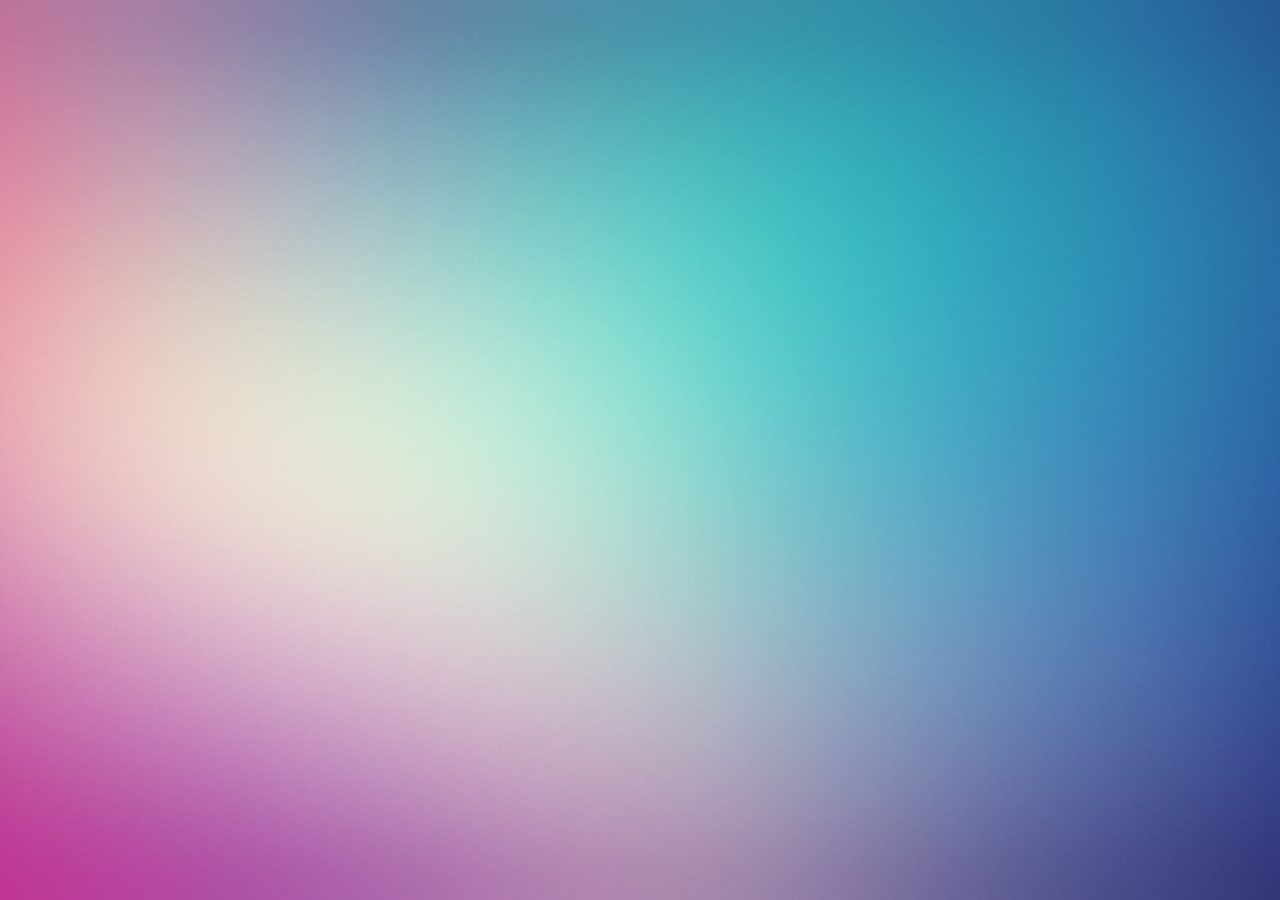
<file: index.html>
<!doctype html>
<html>
  <head>
    <base href="/" />
    <title>Wonderful Culture and Village Around Borobudur</title>
    <link rel="canonical" href="#" />
    <meta charset="utf-8">
    <meta name="viewport" content="width=device-width, initial-scale=1, maximum-scale=1">
    <script>
      (function(i,s,o,g,r,a,m){i['GoogleAnalyticsObject']=r;i[r]=i[r]||function(){
      (i[r].q=i[r].q||[]).push(arguments)},i[r].l=1*new Date();a=s.createElement(o),
      m=s.getElementsByTagName(o)[0];a.async=1;a.src=g;m.parentNode.insertBefore(a,m)
      })(window,document,'script','https://www.google-analytics.com/analytics.js','ga');

      ga('create', 'UA-51286809-14', 'auto');
    </script>
    <link type="text/css" rel="stylesheet" href="//fast.fonts.net/cssapi/fc217058-e84c-4e07-8541-9de8b64d53a1.css"/>
    <link rel="stylesheet" href="./css/main.css?cache=1511322399">
    <link rel="shortcut icon" type="image/x-icon" href="./assets/favicons/favicon.ico" />
    <style>
      /* .menu.is-active {
        visibility: visible!important;
        background: rgba(0, 0, 0, 0.4);
      } */
      /* .m-hide-open {
        display: none!important;
      } */
    </style>
  </head>
  <!-- <body ng-class="{'is-mobile-chrome': isMobileChrome}"> -->
  <body ng-class="{'is-mobile-chrome': isMobileChrome}" style="background: url('../assets/background-1.jpg') center/cover no-repeat; height: 100vh;">
        <!-- <header class="ng-scope is-visible is-enabled" ng-class="{'is-visible': headerVisible, 'is-enabled': headerEnabled}" ng-controller="headerController"> -->
          <header
          ng-class="{'is-visible': headerVisible, 'is-enabled': headerEnabled}" ng-controller="headerController">
      <div class="header--left" ng-class="{'is-hidden': experienceActive}">
        <a class="logo" href="#" title="Brand" ng-click="goHome($event)">
        <img src="./assets/icons/logo.png" style="height: 53px !important" alt="knkm">
      </a>
      <a class="logo" href="#" title="Brand" ng-click="goHome($event)">
          <img src="./assets/icons/logo-kementrian.svg" alt="knkm">
        </a>
        <a class="logo" href="#" title="Brand" ng-click="goHome($event)">
          <img src="./assets/icons/logo-kbkm.png" alt="kbkm">
        </a>
        <div class="breadcrumbs"
            ng-controller="breadcrumbController"
            ng-class="{'is-visible': showBreadcrumbs}">
          <a class="fade"
              ng-click="visit(crumb.link)"
              ng-repeat="crumb in crumbs">//crumb.name//</a>
        </div>
      </div>
      <div class="header--right" ng-class="{'is-hidden': experienceActive}">
        <a class="menu-open"
            ng-click="toggleMenu()"
            ng-class="{'is-inactive': (menuButton !== 'open'), 'is-active': isAtHome, 'is-takeaction': takeActionActive}">
          <div></div>
        </a>
      </div>
      <a class="menu-home" ng-click="goHome($event)" ng-class="{'is-visible': experienceActive}">View the Full Site</a>
    </header>

    <div class="container">
      

      <div class="menu" ng-controller="menuController"
    ng-class="{'is-active': menuActive}">
    <div class="menu-main"
      ng-class="{'is-active': (active == 'main'), 'is-moving-between': movingBetween}">
    <div class="menuContainer m-hide-open">
      <a href="/map" ng-click="visit($event)" class="menuItem">
        <div class="menuItem-background">
          <div ng-if="isMobile" style="background-image: url('assets/image_maps.jpg')"></div>
          <div ng-if="!isMobile" style="background-image: url('assets/image_maps.jpg')""></div>
        </div>
        <div class="menuItem-content menuItem-content--base"
          >
          <div class="menuItem-meta">
            <span class="menuItem-number">0</span>
            <div class="menuItem-bar"></div>
          </div>
          <span class="menuItem-name">Peta Budaya</span>
        </div>

        <div class="menuItem-content menuItem-content--hover">
          <div class="menuItem-container">
            <div class="menuItem-meta">
              <span class="menuItem-number">0</span>
            <div class="menuItem-bar"></div>
            </div>
            <span class="menuItem-name">Peta Budaya</span>
            <p class="menuItem-description">Sajian Peta Cagar Budaya dan Objek Pemajuan Kebudayaan di kawasan Borobudur.</p>
            <div class="menuItem-link">Jelajah</div>
          </div>
        </div>
      </a>
      <a href="//'/' + item.id//" ng-click="visit($event)" class="menuItem" ng-repeat="item in main" >
        <div class="menuItem-background">
          <div ng-if="isMobile" ng-style="{'background-image': 'url(' + item.content.image + ')'}"></div>
          <div ng-if="!isMobile" ng-style="{'background-image': 'url(' + item.content.image + ')'}"></div>
        </div>
        <div class="menuItem-content menuItem-content--base"
          >
          <div class="menuItem-meta">
            <span class="menuItem-number">//item.content.number ? item.content.number : 'Loading...' //</span>
            <div class="menuItem-bar"></div>
          </div>
          <span class="menuItem-name">//item.content.name ? item.content.name : 'Loading...' //</span>
          <span class="menuItem-watched" ng-class="{'is-visible': item.watched}">Watched</span>
        </div>

        <div class="menuItem-content menuItem-content--hover">
          <div class="menuItem-container">
            <div class="menuItem-meta">
              <span class="menuItem-number">//item.content.number//</span>
            <div class="menuItem-bar"></div>
            </div>
            <span class="menuItem-name">//item.content.name//</span>
            <p class="menuItem-description">//item.content.description//</p>
            <div class="menuItem-link">//item.content.cta ? item.content.cta : 'Jelajah'//</div>
            <!-- <div class="menuItem-link" onclick="location.href('/gallery.html')" >//item.content.cta ? item.content.cta : 'Gallery'//</div> -->
          </div>
        </div>
      </a>
      <!-- <div class="controls-map">
        <a href="/map" class="controls-mapLink" ng-click="visit($event)">
          <div class="controls-mapIcon" ng-style="{'background-image': 'url(./assets/map/map-world.png)'}"></div>
        </a>
      </div> -->
      <div class="menu-overlay"></div>
      <div class="menuTitle">KAWASAN BOROBUDUR<br /><span class="t-strikethrough">Objek Pemajuan Kebudayaan dan Cagar Budaya di Kawasan Borobudur</span></div>
      <!-- <a href="/credits" class="menu-creditslink" ng-click="visit($event)">Credits</a> -->
    </div>
  </div>

  <div class="menu-full"
      ng-class="{'is-active': (active == 'full'), 'is-moving-between': movingBetween}"}">
    <div class="menu-arrow menu-arrow--left"
        ng-class="{'is-visible': showBack}">
      <div class="menu-arrow-bg"></div>
    </div>
    <div class="menu-arrow menu-arrow--right"
        ng-class="{'is-visible': showForward}">
      <div class="menu-arrow-bg"></div>
    </div>

    <div class="menuSections" ng-if="isMobile">
      <a href="#" ng-repeat="item in main"
          ng-class="{'menuSection--action' : $index == 2, 'is-active': section == $index}"
          ng-click="move($index)">//item.content.name//
      </a>
      <div class="menuSections-overlay" ng-class="{'is-active': scrolled}"></div>
    </div>
    <div class="menuSections" ng-if="!isMobile">
      <a href="#" ng-repeat="item in main"
          ng-class="{'menuSection--action' : $index == 2, 'is-active': section == $index}"
          ng-click="move($index)">//item.content.name//
      </a>
      <div class="menuSections-overlay" ng-class="{'is-active': scrolled}"></div>
    </div>

    <div class="menuContainer" ng-click="close()">
      <a class="menuItem"
          ng-if="(item.type == 'video')"
          href="//'/' + item.id//"
          ng-click="visit($event)"
          ng-repeat="item in full"
          ng-class="{'menuItem--firstTier' : item.level == 1}">
        <div class="menuItem-background">
          <div ng-if="isMobile" ng-style="{'background-image': 'url(' + item.content.image + ')'}"></div>
          <div ng-if="!isMobile" ng-style="{'background-image': 'url(' + item.content.image + ')'}"></div>
        </div>
        <div class="menuItem-content menuItem-content--base">
          <div class="menuItem-meta">
            <span class="menuItem-number">//item.content.number//</span>
            <span class="menuItem-type typeIcon--//type//" ng-repeat="type in item.content.icons"></span>
            <div class="menuItem-bar"></div>
          </div>
          <span class="menuItem-name">//item.content.name//</span>
          <span class="menuItem-watched" ng-class="{'is-visible': item.watched}">Watched</span>
        </div>

        <div class="menuItem-content menuItem-content--hover">
          <div class="menuItem-container">
            <div class="menuItem-meta">
              <span class="menuItem-number">//item.content.number//</span>
              <span class="menuItem-type typeIcon--//type//" ng-repeat="type in item.content.icons"></span>
              <div class="menuItem-bar"></div>
            </div>
            <span class="menuItem-name">//item.content.name//</span>
            <p class="menuItem-description">//item.content.description//</p>
            <div class="menuItem-link" href="//'/' + item.id//" ng-click="visit($event)">//item.content.cta ? item.content.cta : 'Jelajah'//</div>
          </div>
        </div>
      </a>

      <!-- Story -->
      <a class="menuItem"
          ng-if="(item.type == 'story')"
          href="//item.content.urlTarget//" target="_blank"
          ng-repeat="item in full"
          ng-class="{'menuItem--firstTier' : item.level == 1}">
        <div class="menuItem-background">
          <div ng-if="isMobile" ng-style="{'background-image': 'url(' + item.content.image + ')'}"></div>
          <div ng-if="!isMobile" ng-style="{'background-image': 'url(' + item.content.image + ')'}"></div>
        </div>
        <div class="menuItem-content menuItem-content--base">
          <div class="menuItem-meta">
            <span class="menuItem-number">//item.content.number//</span>
            <span class="menuItem-type typeIcon--//type//" ng-repeat="type in item.content.icons"></span>
            <div class="menuItem-bar"></div>
          </div>
          <span class="menuItem-name">//item.content.name//</span>
          <span class="menuItem-watched" ng-class="{'is-visible': item.watched}">Watched</span>
        </div>

        <div class="menuItem-content menuItem-content--hover">
          <div class="menuItem-container">
            <div class="menuItem-meta">
              <span class="menuItem-number">//item.content.number//</span>
              <span class="menuItem-type typeIcon--//type//" ng-repeat="type in item.content.icons"></span>
              <div class="menuItem-bar"></div>
            </div>
            <span class="menuItem-name">//item.content.name//</span>
            <p class="menuItem-description">//item.content.description//</p>
            <div class="menuItem-link" href="//'/' + item.id//" ng-click="visit($event)">//item.content.cta ? item.content.cta : 'Jelajah'//</div>
          </div>
        </div>
      </a>

      <!-- Story Map -->
      <a class="menuItem"
          ng-if="(item.type == 'story_map')"
          href="//item.content.urlTargetStoryMap//" target="_blank"
          ng-repeat="item in full"
          ng-class="{'menuItem--firstTier' : item.level == 1}">
        <div class="menuItem-background">
          <div ng-if="isMobile" ng-style="{'background-image': 'url(' + item.content.image + ')'}"></div>
          <div ng-if="!isMobile" ng-style="{'background-image': 'url(' + item.content.image + ')'}"></div>
        </div>
        <div class="menuItem-content menuItem-content--base">
          <div class="menuItem-meta">
            <span class="menuItem-number">//item.content.number//</span>
            <span class="menuItem-type typeIcon--//type//" ng-repeat="type in item.content.icons"></span>
            <div class="menuItem-bar"></div>
          </div>
          <span class="menuItem-name">//item.content.name//</span>
          <span class="menuItem-watched" ng-class="{'is-visible': item.watched}">Watched</span>
        </div>

        <div class="menuItem-content menuItem-content--hover">
          <div class="menuItem-container">
            <div class="menuItem-meta">
              <span class="menuItem-number">//item.content.number//</span>
              <span class="menuItem-type typeIcon--//type//" ng-repeat="type in item.content.icons"></span>
              <div class="menuItem-bar"></div>
            </div>
            <span class="menuItem-name">//item.content.name//</span>
            <p class="menuItem-description">//item.content.description//</p>
            <div class="menuItem-link" href="//'/' + item.id//" ng-click="visit($event)">//item.content.cta ? item.content.cta : 'Jelajah'//</div>
          </div>
        </div>
      </a>

      <!-- Virtual Tour -->
      <a class="menuItem"
          ng-if="(item.type == 'virtual_tour')"
          href="//item.content.urlTargetVirtualTour//" target="_blank"
          ng-repeat="item in full"
          ng-class="{'menuItem--firstTier' : item.level == 1}">
        <div class="menuItem-background">
          <div ng-if="isMobile" ng-style="{'background-image': 'url(' + item.content.image + ')'}"></div>
          <div ng-if="!isMobile" ng-style="{'background-image': 'url(' + item.content.image + ')'}"></div>
        </div>
        <div class="menuItem-content menuItem-content--base">
          <div class="menuItem-meta">
            <span class="menuItem-number">//item.content.number//</span>
            <span class="menuItem-type typeIcon--//type//" ng-repeat="type in item.content.icons"></span>
            <div class="menuItem-bar"></div>
          </div>
          <span class="menuItem-name">//item.content.name//</span>
          <span class="menuItem-watched" ng-class="{'is-visible': item.watched}">Watched</span>
        </div>

        <div class="menuItem-content menuItem-content--hover">
          <div class="menuItem-container">
            <div class="menuItem-meta">
              <span class="menuItem-number">//item.content.number//</span>
              <span class="menuItem-type typeIcon--//type//" ng-repeat="type in item.content.icons"></span>
              <div class="menuItem-bar"></div>
            </div>
            <span class="menuItem-name">//item.content.name//</span>
            <p class="menuItem-description">//item.content.description//</p>
            <div class="menuItem-link" href="//'/' + item.id//" ng-click="visit($event)">//item.content.cta ? item.content.cta : 'Jelajah'//</div>
          </div>
        </div>
      </a>

      <div class="menu-overlay"></div>
    </div>
  </div>
</div>


  <section class="map ng-scope" ng-controller="mapController"
    ng-class="{'is-active': showMap}">

  <div class="map-open is-active" ng-click="toggleInfo()" ng-class="{'is-active': !showInfo}"></div>

  <div class="map-content" ng-class="{'is-active': showMap, 'is-info-active': showInfo}">
    <div class="map-close" ng-click="toggleInfo()"></div>
    <h1>Objek Pemajuan Kebudayaan dan Cagar Budaya Kawasan Borobudur</h1>

    <p>
      Kawasan Borobudur memiliki banyak sekali potensi Objek Pemajuan Kebudayaan dan Cagar Budaya yang dapat kita temukan pada desa di sekitar Kawasan Borobudur seperti Desa Sambeng, Desa Tuksongo, Desa Karanganyar, Desa Kebonsari, Desa Bumiharjo dan Desa Giritengah. Keunikan dan potensi budaya di Desa kawasan Borobudur terdiri dari tradisi lisan, manuskrip, adat istiadat, permainan rakyat, olahraga tradisional, pengetahuan tradisional, teknologi tradisional, seni, bahasa, dan ritus dengan keindahan alam Perbukitan Menoreh dan Sungai Progo.
    </p>

    <div class="map-legend">
      <span class="legend-title">Explore the Map</span>
      <div class="legend-item">
        <span class="legend-icon typeIcon--village"></span>
        <span class="legend-label">Village</span>
      </div>
      <div class="legend-item">
        <span class="legend-icon typeIcon--culture"></span>
        <span class="legend-label">Culture</span>
      </div>
      <div class="legend-item">
        <span class="legend-icon typeIcon--product"></span>
        <span class="legend-label">Market</span>
      </div>
      <div class="legend-item">
        <span class="legend-icon typeIcon--travel"></span>
        <span class="legend-label">Travel</span>
      </div>
      <div class="legend-item">
        <span class="legend-icon typeIcon--video"></span>
        <span class="legend-label">Video</span>
      </div>
      <div class="legend-item">
        <span class="legend-icon typeIcon--vrvideo"></span>
        <span class="legend-label">360 Video</span>
      </div>
      <div class="legend-item">
        <span class="legend-icon typeIcon--streetview"></span>
        <span class="legend-label">Street View</span>
      </div>
    </div>
  </div>

  <div id="map-container"
    ng-class="{'is-active': showMap}"></div>

  <div class="custom-zoom">
    <div class="custom-zoom-in" ng-click="zoomIn()"></div>
    <div class="custom-zoom-out" ng-click="zoomOut()"></div>
  </div>

  <!-- VIDEO -->
  <a class="card card--map" id="//place.id//"
    ng-if="!place.content.videoVR && (place.type == 'video')"
    ng-repeat="place in places"
    href="//'/' + place.id//" ng-click="visit($event)"
    ng-class="{'is-active': ($parent.currentMarker.id == place.id)}"
    ng-style="{'background-image': 'url(' + place.content.image + ')',
              'left': $parent.currentCoords.x, 'top': $parent.currentCoords.y}">

    <div class="card-icon typeIcon--//place.content.icons[0]//"></div>
    <div class="card-content">
      <span class="card-label">//place.parent// //place.content.number//</span>
      <span class="card-title">//place.content.name//</span>
      <span ng-if="place.content.videoVR" class="card-cta">Jelajah 360 Video</span>
      <span ng-if="!place.content.videoVR && (place.type == 'video')" class="card-cta">Jelajah Video</span>
      <span ng-if="(place.type == 'streetview')" class="card-cta">Jelajah Street View</span>
      <span ng-if="(place.type == 'pano')" class="card-cta">Jelajah Panorama</span>
      <span ng-if="(place.type == 'story')" class="card-cta">Jelajah Story</span>
    </div>
    <div class="card-close" ng-click="hideCard($event)"></div>
  </a>

  <!-- STORY -->
  <a class="card card--map" id="//place.id//"
    ng-repeat="place in places"
    ng-if="(place.type == 'story')"
    href="//place.content.urlTarget//" target="_blank"
    ng-class="{'is-active': ($parent.currentMarker.id == place.id)}"
    ng-style="{'background-image': 'url(' + place.content.image + ')',
              'left': $parent.currentCoords.x, 'top': $parent.currentCoords.y}">

    <div class="card-icon typeIcon--//place.content.icons[0]//"></div>
    <div class="card-content">
      <span class="card-label">//place.parent// //place.content.number//</span>
      <span class="card-title">//place.content.name//</span>
      <span ng-if="place.content.videoVR" class="card-cta">Jelajah 360 Video</span>
      <span ng-if="!place.content.videoVR && (place.type == 'video')" class="card-cta">Jelajah Video</span>
      <span ng-if="(place.type == 'streetview')" class="card-cta">Jelajah Street View</span>
      <span ng-if="(place.type == 'pano')" class="card-cta">Jelajah Panorama</span>
      <span ng-if="(place.type == 'story')" class="card-cta">Jelajah Story</span>
    </div>
    <div class="card-close" ng-click="hideCard($event)"></div>
  </a>

  <!-- STORY MAP -->
  <a class="card card--map" id="//place.id//"
    ng-repeat="place in places"
    ng-if="(place.type == 'story_map')"
    href="//place.content.urlTargetStoryMap//" target="_blank"
    ng-class="{'is-active': ($parent.currentMarker.id == place.id)}"
    ng-style="{'background-image': 'url(' + place.content.image + ')',
              'left': $parent.currentCoords.x, 'top': $parent.currentCoords.y}">

    <div class="card-icon typeIcon--//place.content.icons[0]//"></div>
    <div class="card-content">
      <span class="card-label">//place.parent// //place.content.number//</span>
      <span class="card-title">//place.content.name//</span>
      <span ng-if="place.content.videoVR" class="card-cta">Jelajah 360 Video</span>
      <span ng-if="!place.content.videoVR && (place.type == 'video')" class="card-cta">Jelajah Video</span>
      <span ng-if="(place.type == 'streetview')" class="card-cta">Jelajah Street View</span>
      <span ng-if="(place.type == 'pano')" class="card-cta">Jelajah Panorama</span>
      <span ng-if="(place.type == 'story_map')" class="card-cta">Jelajah Story</span>
    </div>
    <div class="card-close" ng-click="hideCard($event)"></div>
  </a>

  <!-- Virtual Tour -->
  <a class="card card--map" id="//place.id//"
    ng-repeat="place in places"
    ng-if="(place.type == 'virtual_tour')"
    href="//place.content.urlTargetVirtualTour//" target="_blank"
    ng-class="{'is-active': ($parent.currentMarker.id == place.id)}"
    ng-style="{'background-image': 'url(' + place.content.image + ')',
              'left': $parent.currentCoords.x, 'top': $parent.currentCoords.y}">

    <div class="card-icon typeIcon--//place.content.icons[0]//"></div>
    <div class="card-content">
      <span class="card-label">//place.parent// //place.content.number//</span>
      <span class="card-title">//place.content.name//</span>
      <span ng-if="place.content.videoVR" class="card-cta">Jelajah 360 Video</span>
      <span ng-if="!place.content.videoVR && (place.type == 'video')" class="card-cta">Jelajah Video</span>
      <span ng-if="(place.type == 'streetview')" class="card-cta">Jelajah Street View</span>
      <span ng-if="(place.type == 'pano')" class="card-cta">Jelajah Panorama</span>
      <span ng-if="(place.type == 'virtual_tour')" class="card-cta">Virtual Tour</span>
    </div>
    <div class="card-close" ng-click="hideCard($event)"></div>
  </a>

  <div class="map-shadow" ng-class="{'is-active': currentMarker}"></div>

</section>


  <section class="intro"
    ng-controller="introController"
    ng-class="{'is-active': active, 'is-controls-visible': (controlActive && showControls || (currentState == 'paused'))}">
  <div class="intro-info" ng-class="{'is-active': (showLoading || showMeta), 'is-done': introEnded}">
    <div class="intro-loading" ng-class="{'is-active' : showLoading}">
      <div class="loading-bear"></div>
    </div>
    <div class="intro-meta" ng-class="{'is-active': (showMeta && !showDoomsday)}">
      <div class="meta-icons">
        <div class="meta-sound"></div>
        <div class="meta-vr"></div>
      </div>
      <div class="meta-buttons">
        <a class="meta-skip" ng-click="goTo($event, 'home')" ng-class="{'is-active': showMeta, 'is-visible': (showControls || (currentState == 'paused'))}">Skip</a>
      </div>
    </div>
  </div>

  <div class="intro-video intro-video--preview" style="pointer-events: auto !important; display: none!important;"
      ng-class="{'is-active': (showVideo && showPreview), 'is-done': introEnded}">
    <div id="intro-preview"></div>
  </div>

  <div class="intro-video"
      ng-class="{'is-active': (showVideo && !showPreview), 'is-blurred': blur, 'is-done': introEnded}"
      ng-click="playPause()">
    <div id="intro-video"></div>
  </div>

  <div class="intro-preview" ng-class="{'is-active': (showPreview && showMeta), 'is-done': introEnded}">
    <div class="title" ng-class="{'is-active': showPreviewTitle}">
      <div><span>Borobudur</span></div>
      <div class="t-smallcaps t-strikethrough">National Monument</div>
    </div>

    <div class="intro-play"
        ng-click="playPause()"
        ng-class="{'is-active': showPlayButton}">
      <div class="controls-playPauseToggle is-play-btn"></div>
      <div class="t-smallcaps">Play</div>
    </div>
  </div>

  <div class="intro-doomsday overlay has-background" ng-class="{'is-active': doomsday && showDoomsday}">
    <div class="overlay-container">
      <h1>The President Stole Bears Ears National Monument</h1>
      <p>In an illegal move, the president just reduced the size of Bears Ears and Grand Staircase-Escalante National Monuments. This is the largest elimination of protected land in American history.</p>
      <a class="doomsday-button" ng-click="goTo($event, 'take-action')">Defend the land you have left.</a>
    </div>

    <a class="doomsday-skip" ng-click="skipDoomsday()">Continue to the site</a>
  </div>

  <div class="intro-titles" ng-class="{'is-active': !showPreviewTitle, 'is-done': introEnded}">
    <div class="title title--by" ng-class="{'is-active': activeTitle == 0 || activeTitle == 1}">
      <img src="./assets/icons/logo-kbkm.png" width="500" alt="kbkm">Presents
    </div>
    <div class="title title--final" ng-class="{'is-active': activeTitle == 2}">Borobudur <span class="t-strikethrough">National Monument</span></div>
  </div>

  <div class="controls" style="display: none!important;"
      ng-class="{'is-active': controlActive, 'is-forced-open': (currentState == 'paused'), 'is-visible': showControls}">
    <div class="controls-playPauseToggle" ng-class="{'is-play-btn': (currentState !== 'playing')}" ng-click="playPause()"></div>

    <div class="controls-scrubber"
      be-mousedown="pauseScrubber($event)"
      be-mousemove="updateScrubber($event)"
      be-mouseup="seekTo(timeCurrent)">
      <div class="controls-scrubberTrack">
        <div class="controls-scrubberProgress" ng-style="{'width': scrubberWidth + '%'}"></div>
      </div>
    </div>

    <div class="controls-time">
      <span class="controls-timeCurrent" ng-bind="(timeCurrent | minutesFilter)"></span>
      <span class="controls-timeTotal" ng-bind="(timeTotal | minutesFilter)"></span>
    </div>

    <div class="controls-muteToggle" ng-class="{'is-unmute-btn': isMuted}" ng-click="toggleMute()"></div>
  </div>
</section>


  <div id="stage"></div>


    </div>

    <script src="//ajax.googleapis.com/ajax/libs/jquery/2.0.0/jquery.min.js"></script>
    <script src="./js/vendor/videojs/video.min.js"></script>
    <script src="./js/vendor/threejs/three.min.js"></script>
    <script src="./js/vendor/videojs/videojs-panorama.v5.min.js"></script>
    <script src="./js/vendor/kmlmap/KmlMapParser.js"></script>
    <script src="./js/app.js"></script>
    <script>
        setTimeout(function() {
          console.log('skip')
            angular.element('.meta-skip').triggerHandler('click');
        }, 2200);
    </script>
  </body>
</html>
</file>
<file: css/main.css>
/**
 * Main Stylesheet
 */
html,
body,
div,
span,
applet,
object,
iframe,
h1,
h2,
h3,
h4,
h5,
h6,
p,
blockquote,
pre,
a,
abbr,
acronym,
address,
big,
cite,
code,
del,
dfn,
em,
img,
ins,
kbd,
q,
s,
samp,
small,
strike,
strong,
sub,
sup,
tt,
var,
b,
u,
i,
center,
dl,
dt,
dd,
ol,
ul,
li,
fieldset,
form,
label,
legend,
table,
caption,
tbody,
tfoot,
thead,
tr,
th,
td,
article,
aside,
canvas,
details,
embed,
figure,
figcaption,
footer,
header,
hgroup,
menu,
nav,
output,
ruby,
section,
summary,
time,
mark,
audio,
video {
  margin: 0;
  padding: 0;
  border: 0;
  font-size: 100%;
  font: inherit;
  vertical-align: baseline;
}

article,
aside,
details,
figcaption,
figure,
footer,
header,
hgroup,
menu,
nav,
section {
  display: block;
}

body {
  line-height: 1;
}

ol,
ul {
  list-style: none;
}

blockquote,
q {
  quotes: none;
}

blockquote:before,
blockquote:after {
  content: "";
  content: none;
}

q:before,
q:after {
  content: "";
  content: none;
}

table {
  border-collapse: collapse;
  border-spacing: 0;
}

/**
 * SASS Mixins
 */
body.is-mobile-chrome {
  height: calc(100vh + 60px);
}

body {
  background-color: #000;
  overflow: hidden;
  position: relative;
}

* {
  -webkit-overflow-scrolling: touch;
}

.container {
  height: 100%;
  overflow: hidden;
  position: relative;
  width: 100%;
}

button {
  background-color: #00b0cb;
}

#breakpoints {
  position: relative;
  z-index: 3;
}

@media only screen and (max-width: 1080px) {
  #breakpoints {
    z-index: 2;
  }
}

@media only screen and (max-width: 768px) {
  #breakpoints {
    z-index: 1;
  }
}

.video-js .vjs-big-play-button:before,
.video-js .vjs-control:before,
.video-js .vjs-modal-dialog,
.vjs-modal-dialog .vjs-modal-dialog-content {
  position: absolute;
  top: 0;
  left: 0;
  width: 100%;
  height: 100%;
}

.video-js .vjs-big-play-button:before,
.video-js .vjs-control:before {
  text-align: center;
}

@font-face {
  font-family: VideoJS;
  src: url("../font/1.5.1/VideoJS.eot?#iefix") format("eot");
}

@font-face {
  font-family: VideoJS;
  src: url([data-uri]) format("woff"), url([data-uri]) format("truetype");
  font-weight: normal;
  font-style: normal;
}

.vjs-icon-play,
.video-js .vjs-big-play-button,
.video-js .vjs-play-control {
  font-family: VideoJS;
  font-weight: normal;
  font-style: normal;
}

.vjs-icon-play:before,
.video-js .vjs-big-play-button:before,
.video-js .vjs-play-control:before {
  content: '\f101';
}

.vjs-icon-play-circle {
  font-family: VideoJS;
  font-weight: normal;
  font-style: normal;
}

.vjs-icon-play-circle:before {
  content: '\f102';
}

.vjs-icon-pause,
.video-js .vjs-play-control.vjs-playing {
  font-family: VideoJS;
  font-weight: normal;
  font-style: normal;
}

.vjs-icon-pause:before,
.video-js .vjs-play-control.vjs-playing:before {
  content: '\f103';
}

.vjs-icon-volume-mute,
.video-js .vjs-mute-control.vjs-vol-0,
.video-js .vjs-volume-menu-button.vjs-vol-0 {
  font-family: VideoJS;
  font-weight: normal;
  font-style: normal;
}

.vjs-icon-volume-mute:before,
.video-js .vjs-mute-control.vjs-vol-0:before,
.video-js .vjs-volume-menu-button.vjs-vol-0:before {
  content: '\f104';
}

.vjs-icon-volume-low,
.video-js .vjs-mute-control.vjs-vol-1,
.video-js .vjs-volume-menu-button.vjs-vol-1 {
  font-family: VideoJS;
  font-weight: normal;
  font-style: normal;
}

.vjs-icon-volume-low:before,
.video-js .vjs-mute-control.vjs-vol-1:before,
.video-js .vjs-volume-menu-button.vjs-vol-1:before {
  content: '\f105';
}

.vjs-icon-volume-mid,
.video-js .vjs-mute-control.vjs-vol-2,
.video-js .vjs-volume-menu-button.vjs-vol-2 {
  font-family: VideoJS;
  font-weight: normal;
  font-style: normal;
}

.vjs-icon-volume-mid:before,
.video-js .vjs-mute-control.vjs-vol-2:before,
.video-js .vjs-volume-menu-button.vjs-vol-2:before {
  content: '\f106';
}

.vjs-icon-volume-high,
.video-js .vjs-mute-control,
.video-js .vjs-volume-menu-button {
  font-family: VideoJS;
  font-weight: normal;
  font-style: normal;
}

.vjs-icon-volume-high:before,
.video-js .vjs-mute-control:before,
.video-js .vjs-volume-menu-button:before {
  content: '\f107';
}

.vjs-icon-fullscreen-enter,
.video-js .vjs-fullscreen-control {
  font-family: VideoJS;
  font-weight: normal;
  font-style: normal;
}

.vjs-icon-fullscreen-enter:before,
.video-js .vjs-fullscreen-control:before {
  content: '\f108';
}

.vjs-icon-fullscreen-exit,
.video-js.vjs-fullscreen .vjs-fullscreen-control {
  font-family: VideoJS;
  font-weight: normal;
  font-style: normal;
}

.vjs-icon-fullscreen-exit:before,
.video-js.vjs-fullscreen .vjs-fullscreen-control:before {
  content: '\f109';
}

.vjs-icon-square {
  font-family: VideoJS;
  font-weight: normal;
  font-style: normal;
}

.vjs-icon-square:before {
  content: '\f10a';
}

.vjs-icon-spinner {
  font-family: VideoJS;
  font-weight: normal;
  font-style: normal;
}

.vjs-icon-spinner:before {
  content: '\f10b';
}

.vjs-icon-subtitles,
.video-js .vjs-subtitles-button {
  font-family: VideoJS;
  font-weight: normal;
  font-style: normal;
}

.vjs-icon-subtitles:before,
.video-js .vjs-subtitles-button:before {
  content: '\f10c';
}

.vjs-icon-captions,
.video-js .vjs-captions-button {
  font-family: VideoJS;
  font-weight: normal;
  font-style: normal;
}

.vjs-icon-captions:before,
.video-js .vjs-captions-button:before {
  content: '\f10d';
}

.vjs-icon-chapters,
.video-js .vjs-chapters-button {
  font-family: VideoJS;
  font-weight: normal;
  font-style: normal;
}

.vjs-icon-chapters:before,
.video-js .vjs-chapters-button:before {
  content: '\f10e';
}

.vjs-icon-share {
  font-family: VideoJS;
  font-weight: normal;
  font-style: normal;
}

.vjs-icon-share:before {
  content: '\f10f';
}

.vjs-icon-cog {
  font-family: VideoJS;
  font-weight: normal;
  font-style: normal;
}

.vjs-icon-cog:before {
  content: '\f110';
}

.vjs-icon-circle,
.video-js .vjs-mouse-display,
.video-js .vjs-play-progress,
.video-js .vjs-volume-level {
  font-family: VideoJS;
  font-weight: normal;
  font-style: normal;
}

.vjs-icon-circle:before,
.video-js .vjs-mouse-display:before,
.video-js .vjs-play-progress:before,
.video-js .vjs-volume-level:before {
  content: '\f111';
}

.vjs-icon-circle-outline {
  font-family: VideoJS;
  font-weight: normal;
  font-style: normal;
}

.vjs-icon-circle-outline:before {
  content: '\f112';
}

.vjs-icon-circle-inner-circle {
  font-family: VideoJS;
  font-weight: normal;
  font-style: normal;
}

.vjs-icon-circle-inner-circle:before {
  content: '\f113';
}

.vjs-icon-hd {
  font-family: VideoJS;
  font-weight: normal;
  font-style: normal;
}

.vjs-icon-hd:before {
  content: '\f114';
}

.vjs-icon-cancel,
.video-js .vjs-control.vjs-close-button {
  font-family: VideoJS;
  font-weight: normal;
  font-style: normal;
}

.vjs-icon-cancel:before,
.video-js .vjs-control.vjs-close-button:before {
  content: '\f115';
}

.vjs-icon-replay {
  font-family: VideoJS;
  font-weight: normal;
  font-style: normal;
}

.vjs-icon-replay:before {
  content: '\f116';
}

.vjs-icon-facebook {
  font-family: VideoJS;
  font-weight: normal;
  font-style: normal;
}

.vjs-icon-facebook:before {
  content: '\f117';
}

.vjs-icon-gplus {
  font-family: VideoJS;
  font-weight: normal;
  font-style: normal;
}

.vjs-icon-gplus:before {
  content: '\f118';
}

.vjs-icon-linkedin {
  font-family: VideoJS;
  font-weight: normal;
  font-style: normal;
}

.vjs-icon-linkedin:before {
  content: '\f119';
}

.vjs-icon-twitter {
  font-family: VideoJS;
  font-weight: normal;
  font-style: normal;
}

.vjs-icon-twitter:before {
  content: '\f11a';
}

.vjs-icon-tumblr {
  font-family: VideoJS;
  font-weight: normal;
  font-style: normal;
}

.vjs-icon-tumblr:before {
  content: '\f11b';
}

.vjs-icon-pinterest {
  font-family: VideoJS;
  font-weight: normal;
  font-style: normal;
}

.vjs-icon-pinterest:before {
  content: '\f11c';
}

.vjs-icon-audio-description {
  font-family: VideoJS;
  font-weight: normal;
  font-style: normal;
}

.vjs-icon-audio-description:before {
  content: '\f11d';
}

.video-js {
  display: block;
  vertical-align: top;
  box-sizing: border-box;
  color: #fff;
  background-color: #000;
  position: relative;
  padding: 0;
  font-size: 10px;
  line-height: 1;
  font-weight: normal;
  font-style: normal;
  font-family: Arial, Helvetica, sans-serif;
  -webkit-user-select: none;
  -moz-user-select: none;
  -ms-user-select: none;
  user-select: none;
}

.video-js:-moz-full-screen {
  position: absolute;
}

.video-js:-webkit-full-screen {
  width: 100% !important;
  height: 100% !important;
}

.video-js *,
.video-js *:before,
.video-js *:after {
  box-sizing: inherit;
}

.video-js ul {
  font-family: inherit;
  font-size: inherit;
  line-height: inherit;
  list-style-position: outside;
  margin-left: 0;
  margin-right: 0;
  margin-top: 0;
  margin-bottom: 0;
}

.video-js.vjs-fluid,
.video-js.vjs-16-9,
.video-js.vjs-4-3 {
  width: 100%;
  max-width: 100%;
  height: 0;
}

.video-js.vjs-16-9 {
  padding-top: 56.25%;
}

.video-js.vjs-4-3 {
  padding-top: 75%;
}

.video-js.vjs-fill {
  width: 100%;
  height: 100%;
}

.video-js .vjs-tech {
  position: absolute;
  top: 0;
  left: 0;
  width: 100%;
  height: 100%;
}

body.vjs-full-window {
  padding: 0;
  margin: 0;
  height: 100%;
  overflow-y: auto;
}

.vjs-full-window .video-js.vjs-fullscreen {
  position: fixed;
  overflow: hidden;
  z-index: 1000;
  left: 0;
  top: 0;
  bottom: 0;
  right: 0;
}

.video-js.vjs-fullscreen {
  width: 100% !important;
  height: 100% !important;
  padding-top: 0 !important;
}

.video-js.vjs-fullscreen.vjs-user-inactive {
  cursor: none;
}

.vjs-hidden {
  display: none !important;
}

.video-js .vjs-offscreen {
  height: 1px;
  left: -9999px;
  position: absolute;
  top: 0;
  width: 1px;
}

.vjs-lock-showing {
  display: block !important;
  opacity: 1;
  visibility: visible;
}

.vjs-no-js {
  padding: 20px;
  color: #fff;
  background-color: #000;
  font-size: 18px;
  font-family: Arial, Helvetica, sans-serif;
  text-align: center;
  width: 300px;
  height: 150px;
  margin: 0px auto;
}

.vjs-no-js a,
.vjs-no-js a:visited {
  color: #66A8CC;
}

.video-js .vjs-big-play-button {
  font-size: 3em;
  line-height: 1.5em;
  height: 1.5em;
  width: 3em;
  display: block;
  position: absolute;
  top: 10px;
  left: 10px;
  padding: 0;
  cursor: pointer;
  opacity: 1;
  border: 0.06666em solid #fff;
  background-color: #2B333F;
  background-color: rgba(43, 51, 63, 0.7);
  border-radius: 0.3em;
  transition: all 0.4s;
}

.vjs-big-play-centered .vjs-big-play-button {
  top: 50%;
  left: 50%;
  margin-top: -0.75em;
  margin-left: -1.5em;
}

.video-js:hover .vjs-big-play-button,
.video-js .vjs-big-play-button:focus {
  outline: 0;
  border-color: #fff;
  background-color: #73859f;
  background-color: rgba(115, 133, 159, 0.5);
  transition: all 0s;
}

.vjs-controls-disabled .vjs-big-play-button,
.vjs-has-started .vjs-big-play-button,
.vjs-using-native-controls .vjs-big-play-button,
.vjs-error .vjs-big-play-button {
  display: none;
}

.video-js button {
  background: none;
  border: none;
  color: inherit;
  display: inline-block;
  overflow: visible;
  font-size: inherit;
  line-height: inherit;
  text-transform: none;
  text-decoration: none;
  transition: none;
  -webkit-appearance: none;
  -moz-appearance: none;
  appearance: none;
}

.video-js .vjs-control.vjs-close-button {
  cursor: pointer;
  height: 3em;
  position: absolute;
  right: 0;
  top: 0.5em;
  z-index: 2;
}

.vjs-menu-button {
  cursor: pointer;
}

.vjs-menu .vjs-menu-content {
  display: block;
  padding: 0;
  margin: 0;
  overflow: auto;
}

.vjs-scrubbing .vjs-menu-button:hover .vjs-menu {
  display: none;
}

.vjs-menu li {
  list-style: none;
  margin: 0;
  padding: 0.2em 0;
  line-height: 1.4em;
  font-size: 1.2em;
  text-align: center;
  text-transform: lowercase;
}

.vjs-menu li:focus,
.vjs-menu li:hover {
  outline: 0;
  background-color: #73859f;
  background-color: rgba(115, 133, 159, 0.5);
}

.vjs-menu li.vjs-selected,
.vjs-menu li.vjs-selected:focus,
.vjs-menu li.vjs-selected:hover {
  background-color: #fff;
  color: #2B333F;
}

.vjs-menu li.vjs-menu-title {
  text-align: center;
  text-transform: uppercase;
  font-size: 1em;
  line-height: 2em;
  padding: 0;
  margin: 0 0 0.3em 0;
  font-weight: bold;
  cursor: default;
}

.vjs-menu-button-popup .vjs-menu {
  display: none;
  position: absolute;
  bottom: 0;
  width: 10em;
  left: -3em;
  height: 0em;
  margin-bottom: 1.5em;
  border-top-color: rgba(43, 51, 63, 0.7);
}

.vjs-menu-button-popup .vjs-menu .vjs-menu-content {
  background-color: #2B333F;
  background-color: rgba(43, 51, 63, 0.7);
  position: absolute;
  width: 100%;
  bottom: 1.5em;
  max-height: 15em;
}

.vjs-workinghover .vjs-menu-button-popup:hover .vjs-menu,
.vjs-menu-button-popup .vjs-menu.vjs-lock-showing {
  display: block;
}

.video-js .vjs-menu-button-inline {
  transition: all 0.4s;
  overflow: hidden;
}

.video-js .vjs-menu-button-inline:before {
  width: 2.222222222em;
}

.video-js .vjs-menu-button-inline:hover,
.video-js .vjs-menu-button-inline:focus,
.video-js .vjs-menu-button-inline.vjs-slider-active,
.video-js.vjs-no-flex .vjs-menu-button-inline {
  width: 12em;
}

.video-js .vjs-menu-button-inline.vjs-slider-active {
  transition: none;
}

.vjs-menu-button-inline .vjs-menu {
  opacity: 0;
  height: 100%;
  width: auto;
  position: absolute;
  left: 4em;
  top: 0;
  padding: 0;
  margin: 0;
  transition: all 0.4s;
}

.vjs-menu-button-inline:hover .vjs-menu,
.vjs-menu-button-inline:focus .vjs-menu,
.vjs-menu-button-inline.vjs-slider-active .vjs-menu {
  display: block;
  opacity: 1;
}

.vjs-no-flex .vjs-menu-button-inline .vjs-menu {
  display: block;
  opacity: 1;
  position: relative;
  width: auto;
}

.vjs-no-flex .vjs-menu-button-inline:hover .vjs-menu,
.vjs-no-flex .vjs-menu-button-inline:focus .vjs-menu,
.vjs-no-flex .vjs-menu-button-inline.vjs-slider-active .vjs-menu {
  width: auto;
}

.vjs-menu-button-inline .vjs-menu-content {
  width: auto;
  height: 100%;
  margin: 0;
  overflow: hidden;
}

.video-js .vjs-control-bar {
  display: none;
  width: 100%;
  position: absolute;
  bottom: 0;
  left: 0;
  right: 0;
  height: 3.0em;
  background-color: #2B333F;
  background-color: rgba(43, 51, 63, 0.7);
}

.vjs-has-started .vjs-control-bar {
  display: -ms-flexbox;
  display: flex;
  visibility: visible;
  opacity: 1;
  transition: visibility 0.1s, opacity 0.1s;
}

.vjs-has-started.vjs-user-inactive.vjs-playing .vjs-control-bar {
  visibility: hidden;
  opacity: 0;
  transition: visibility 1s, opacity 1s;
}

.vjs-controls-disabled .vjs-control-bar,
.vjs-using-native-controls .vjs-control-bar,
.vjs-error .vjs-control-bar {
  display: none !important;
}

.vjs-audio.vjs-has-started.vjs-user-inactive.vjs-playing .vjs-control-bar {
  opacity: 1;
  visibility: visible;
}

@media \0screen {
  .vjs-user-inactive.vjs-playing .vjs-control-bar :before {
    content: "";
  }
}

.vjs-has-started.vjs-no-flex .vjs-control-bar {
  display: table;
}

.video-js .vjs-control {
  outline: none;
  position: relative;
  text-align: center;
  margin: 0;
  padding: 0;
  height: 100%;
  width: 4em;
  -ms-flex: none;
  flex: none;
}

.video-js .vjs-control:before {
  font-size: 1.8em;
  line-height: 1.67;
}

.video-js .vjs-control:focus:before,
.video-js .vjs-control:hover:before,
.video-js .vjs-control:focus {
  text-shadow: 0em 0em 1em white;
}

.video-js .vjs-control-text {
  border: 0;
  clip: rect(0 0 0 0);
  height: 1px;
  margin: -1px;
  overflow: hidden;
  padding: 0;
  position: absolute;
  width: 1px;
}

.vjs-no-flex .vjs-control {
  display: table-cell;
  vertical-align: middle;
}

.video-js .vjs-custom-control-spacer {
  display: none;
}

.video-js .vjs-progress-control {
  -ms-flex: auto;
  flex: auto;
  display: -ms-flexbox;
  display: flex;
  -ms-flex-align: center;
  align-items: center;
  min-width: 4em;
}

.vjs-live .vjs-progress-control {
  display: none;
}

.video-js .vjs-progress-holder {
  -ms-flex: auto;
  flex: auto;
  transition: all 0.2s;
  height: 0.3em;
}

.video-js .vjs-progress-control:hover .vjs-progress-holder {
  font-size: 1.666666666666666666em;
}

/* If we let the font size grow as much as everything else, the current time tooltip ends up
 ginormous. If you'd like to enable the current time tooltip all the time, this should be disabled
 to avoid a weird hitch when you roll off the hover. */
.video-js .vjs-progress-control:hover .vjs-mouse-display:after,
.video-js .vjs-progress-control:hover .vjs-play-progress:after {
  display: block;
  font-size: 0.6em;
}

.video-js .vjs-progress-holder .vjs-play-progress,
.video-js .vjs-progress-holder .vjs-load-progress,
.video-js .vjs-progress-holder .vjs-load-progress div {
  position: absolute;
  display: block;
  height: 0.3em;
  margin: 0;
  padding: 0;
  width: 0;
  left: 0;
  top: 0;
}

.video-js .vjs-mouse-display:before {
  display: none;
}

.video-js .vjs-play-progress {
  background-color: #fff;
}

.video-js .vjs-play-progress:before {
  position: absolute;
  top: -0.333333333333333em;
  right: -0.5em;
  font-size: 0.9em;
}

.video-js .vjs-mouse-display:after,
.video-js .vjs-play-progress:after {
  display: none;
  position: absolute;
  top: -3.4em;
  right: -1.5em;
  font-size: 0.9em;
  color: #000;
  content: attr(data-current-time);
  padding: 6px 8px 8px 8px;
  background-color: #fff;
  background-color: rgba(255, 255, 255, 0.8);
  border-radius: 0.3em;
}

.video-js .vjs-play-progress:before,
.video-js .vjs-play-progress:after {
  z-index: 1;
}

.video-js .vjs-load-progress {
  background: #bfc7d3;
  background: rgba(115, 133, 159, 0.5);
}

.video-js .vjs-load-progress div {
  background: white;
  background: rgba(115, 133, 159, 0.75);
}

.video-js.vjs-no-flex .vjs-progress-control {
  width: auto;
}

.video-js .vjs-progress-control .vjs-mouse-display {
  display: none;
  position: absolute;
  width: 1px;
  height: 100%;
  background-color: #000;
  z-index: 1;
}

.vjs-no-flex .vjs-progress-control .vjs-mouse-display {
  z-index: 0;
}

.video-js .vjs-progress-control:hover .vjs-mouse-display {
  display: block;
}

.video-js.vjs-user-inactive .vjs-progress-control .vjs-mouse-display,
.video-js.vjs-user-inactive .vjs-progress-control .vjs-mouse-display:after {
  visibility: hidden;
  opacity: 0;
  transition: visibility 1s, opacity 1s;
}

.video-js.vjs-user-inactive.vjs-no-flex .vjs-progress-control .vjs-mouse-display,
.video-js.vjs-user-inactive.vjs-no-flex .vjs-progress-control .vjs-mouse-display:after {
  display: none;
}

.video-js .vjs-progress-control .vjs-mouse-display:after {
  color: #fff;
  background-color: #000;
  background-color: rgba(0, 0, 0, 0.8);
}

.video-js .vjs-slider {
  outline: 0;
  position: relative;
  cursor: pointer;
  padding: 0;
  margin: 0 0.45em 0 0.45em;
  background-color: #73859f;
  background-color: rgba(115, 133, 159, 0.5);
}

.video-js .vjs-slider:focus {
  text-shadow: 0em 0em 1em white;
  box-shadow: 0 0 1em #fff;
}

.video-js .vjs-mute-control,
.video-js .vjs-volume-menu-button {
  cursor: pointer;
  -ms-flex: none;
  flex: none;
}

.video-js .vjs-volume-control {
  width: 5em;
  -ms-flex: none;
  flex: none;
  display: -ms-flexbox;
  display: flex;
  -ms-flex-align: center;
  align-items: center;
}

.video-js .vjs-volume-bar {
  margin: 1.35em 0.45em;
}

.vjs-volume-bar.vjs-slider-horizontal {
  width: 5em;
  height: 0.3em;
}

.vjs-volume-bar.vjs-slider-vertical {
  width: 0.3em;
  height: 5em;
  margin: 1.35em auto;
}

.video-js .vjs-volume-level {
  position: absolute;
  bottom: 0;
  left: 0;
  background-color: #fff;
}

.video-js .vjs-volume-level:before {
  position: absolute;
  font-size: 0.9em;
}

.vjs-slider-vertical .vjs-volume-level {
  width: 0.3em;
}

.vjs-slider-vertical .vjs-volume-level:before {
  top: -0.5em;
  left: -0.3em;
}

.vjs-slider-horizontal .vjs-volume-level {
  height: 0.3em;
}

.vjs-slider-horizontal .vjs-volume-level:before {
  top: -0.3em;
  right: -0.5em;
}

.vjs-volume-bar.vjs-slider-vertical .vjs-volume-level {
  height: 100%;
}

.vjs-volume-bar.vjs-slider-horizontal .vjs-volume-level {
  width: 100%;
}

.vjs-menu-button-popup.vjs-volume-menu-button .vjs-menu {
  display: block;
  width: 0;
  height: 0;
  border-top-color: transparent;
}

.vjs-menu-button-popup.vjs-volume-menu-button-vertical .vjs-menu {
  left: 0.5em;
  height: 8em;
}

.vjs-menu-button-popup.vjs-volume-menu-button-horizontal .vjs-menu {
  left: -2em;
}

.vjs-menu-button-popup.vjs-volume-menu-button .vjs-menu-content {
  height: 0;
  width: 0;
  overflow-x: hidden;
  overflow-y: hidden;
}

.vjs-volume-menu-button-vertical:hover .vjs-menu-content,
.vjs-volume-menu-button-vertical:focus .vjs-menu-content,
.vjs-volume-menu-button-vertical.vjs-slider-active .vjs-menu-content,
.vjs-volume-menu-button-vertical .vjs-lock-showing .vjs-menu-content {
  height: 8em;
  width: 2.9em;
}

.vjs-volume-menu-button-horizontal:hover .vjs-menu-content,
.vjs-volume-menu-button-horizontal:focus .vjs-menu-content,
.vjs-volume-menu-button-horizontal .vjs-slider-active .vjs-menu-content,
.vjs-volume-menu-button-horizontal .vjs-lock-showing .vjs-menu-content {
  height: 2.9em;
  width: 8em;
}

.vjs-volume-menu-button.vjs-menu-button-inline .vjs-menu-content {
  background-color: transparent !important;
}

.vjs-poster {
  display: inline-block;
  vertical-align: middle;
  background-repeat: no-repeat;
  background-position: 50% 50%;
  background-size: contain;
  cursor: pointer;
  margin: 0;
  padding: 0;
  position: absolute;
  top: 0;
  right: 0;
  bottom: 0;
  left: 0;
  height: 100%;
}

.vjs-poster img {
  display: block;
  vertical-align: middle;
  margin: 0 auto;
  max-height: 100%;
  padding: 0;
  width: 100%;
}

.vjs-has-started .vjs-poster {
  display: none;
}

.vjs-audio.vjs-has-started .vjs-poster {
  display: block;
}

.vjs-controls-disabled .vjs-poster {
  display: none;
}

.vjs-using-native-controls .vjs-poster {
  display: none;
}

.video-js .vjs-live-control {
  display: -ms-flexbox;
  display: flex;
  -ms-flex-align: flex-start;
  align-items: flex-start;
  -ms-flex: auto;
  flex: auto;
  font-size: 1em;
  line-height: 3em;
}

.vjs-no-flex .vjs-live-control {
  display: table-cell;
  width: auto;
  text-align: left;
}

.video-js .vjs-time-control {
  -ms-flex: none;
  flex: none;
  font-size: 1em;
  line-height: 3em;
  min-width: 2em;
  width: auto;
  padding-left: 1em;
  padding-right: 1em;
}

.vjs-live .vjs-time-control {
  display: none;
}

.video-js .vjs-current-time,
.vjs-no-flex .vjs-current-time {
  display: none;
}

.video-js .vjs-duration,
.vjs-no-flex .vjs-duration {
  display: none;
}

.vjs-time-divider {
  display: none;
  line-height: 3em;
}

.vjs-live .vjs-time-divider {
  display: none;
}

.video-js .vjs-play-control {
  cursor: pointer;
  -ms-flex: none;
  flex: none;
}

.vjs-text-track-display {
  position: absolute;
  bottom: 3em;
  left: 0;
  right: 0;
  top: 0;
  pointer-events: none;
}

.video-js.vjs-user-inactive.vjs-playing .vjs-text-track-display {
  bottom: 1em;
}

.video-js .vjs-text-track {
  font-size: 1.4em;
  text-align: center;
  margin-bottom: 0.1em;
  background-color: #000;
  background-color: rgba(0, 0, 0, 0.5);
}

.vjs-subtitles {
  color: #fff;
}

.vjs-captions {
  color: #fc6;
}

.vjs-tt-cue {
  display: block;
}

video::-webkit-media-text-track-display {
  transform: translateY(-3em);
}

.video-js.vjs-user-inactive.vjs-playing video::-webkit-media-text-track-display {
  transform: translateY(-1.5em);
}

.video-js .vjs-fullscreen-control {
  cursor: pointer;
  -ms-flex: none;
  flex: none;
}

.vjs-playback-rate .vjs-playback-rate-value {
  font-size: 1.5em;
  line-height: 2;
  position: absolute;
  top: 0;
  left: 0;
  width: 100%;
  height: 100%;
  text-align: center;
}

.vjs-playback-rate .vjs-menu {
  width: 4em;
  left: 0em;
}

.vjs-error .vjs-error-display .vjs-modal-dialog-content {
  font-size: 1.4em;
  text-align: center;
}

.vjs-error .vjs-error-display:before {
  color: #fff;
  content: 'X';
  font-family: Arial, Helvetica, sans-serif;
  font-size: 4em;
  left: 0;
  line-height: 1;
  margin-top: -0.5em;
  position: absolute;
  text-shadow: 0.05em 0.05em 0.1em #000;
  text-align: center;
  top: 50%;
  vertical-align: middle;
  width: 100%;
}

.vjs-loading-spinner {
  display: none;
  position: absolute;
  top: 50%;
  left: 50%;
  margin: -25px 0 0 -25px;
  opacity: 0.85;
  text-align: left;
  border: 6px solid rgba(43, 51, 63, 0.7);
  box-sizing: border-box;
  background-clip: padding-box;
  width: 50px;
  height: 50px;
  border-radius: 25px;
}

.vjs-seeking .vjs-loading-spinner,
.vjs-waiting .vjs-loading-spinner {
  display: block;
}

.vjs-loading-spinner:before,
.vjs-loading-spinner:after {
  content: "";
  position: absolute;
  margin: -6px;
  box-sizing: inherit;
  width: inherit;
  height: inherit;
  border-radius: inherit;
  opacity: 1;
  border: inherit;
  border-color: transparent;
  border-top-color: white;
}

.vjs-seeking .vjs-loading-spinner:before,
.vjs-seeking .vjs-loading-spinner:after,
.vjs-waiting .vjs-loading-spinner:before,
.vjs-waiting .vjs-loading-spinner:after {
  animation: vjs-spinner-spin 1.1s cubic-bezier(0.6, 0.2, 0, 0.8) infinite, vjs-spinner-fade 1.1s linear infinite;
}

.vjs-seeking .vjs-loading-spinner:before,
.vjs-waiting .vjs-loading-spinner:before {
  border-top-color: white;
}

.vjs-seeking .vjs-loading-spinner:after,
.vjs-waiting .vjs-loading-spinner:after {
  border-top-color: white;
  animation-delay: 0.44s;
}

@keyframes vjs-spinner-spin {
  100% {
    transform: rotate(360deg);
  }
}

@keyframes vjs-spinner-fade {
  0% {
    border-top-color: #73859f;
  }

  20% {
    border-top-color: #73859f;
  }

  35% {
    border-top-color: white;
  }

  60% {
    border-top-color: #73859f;
  }

  100% {
    border-top-color: #73859f;
  }
}

.vjs-chapters-button .vjs-menu ul {
  width: 24em;
}

.video-js.vjs-layout-tiny:not(.vjs-fullscreen) .vjs-custom-control-spacer {
  -ms-flex: auto;
  flex: auto;
}

.video-js.vjs-layout-tiny:not(.vjs-fullscreen).vjs-no-flex .vjs-custom-control-spacer {
  width: auto;
}

.video-js.vjs-layout-tiny:not(.vjs-fullscreen) .vjs-current-time,
.video-js.vjs-layout-tiny:not(.vjs-fullscreen) .vjs-time-divider,
.video-js.vjs-layout-tiny:not(.vjs-fullscreen) .vjs-duration,
.video-js.vjs-layout-tiny:not(.vjs-fullscreen) .vjs-remaining-time,
.video-js.vjs-layout-tiny:not(.vjs-fullscreen) .vjs-playback-rate,
.video-js.vjs-layout-tiny:not(.vjs-fullscreen) .vjs-progress-control,
.video-js.vjs-layout-tiny:not(.vjs-fullscreen) .vjs-mute-control,
.video-js.vjs-layout-tiny:not(.vjs-fullscreen) .vjs-volume-control,
.video-js.vjs-layout-tiny:not(.vjs-fullscreen) .vjs-volume-menu-button,
.video-js.vjs-layout-tiny:not(.vjs-fullscreen) .vjs-chapters-button,
.video-js.vjs-layout-tiny:not(.vjs-fullscreen) .vjs-captions-button,
.video-js.vjs-layout-tiny:not(.vjs-fullscreen) .vjs-subtitles-button {
  display: none;
}

.video-js.vjs-layout-x-small:not(.vjs-fullscreen) .vjs-current-time,
.video-js.vjs-layout-x-small:not(.vjs-fullscreen) .vjs-time-divider,
.video-js.vjs-layout-x-small:not(.vjs-fullscreen) .vjs-duration,
.video-js.vjs-layout-x-small:not(.vjs-fullscreen) .vjs-remaining-time,
.video-js.vjs-layout-x-small:not(.vjs-fullscreen) .vjs-playback-rate,
.video-js.vjs-layout-x-small:not(.vjs-fullscreen) .vjs-mute-control,
.video-js.vjs-layout-x-small:not(.vjs-fullscreen) .vjs-volume-control,
.video-js.vjs-layout-x-small:not(.vjs-fullscreen) .vjs-volume-menu-button,
.video-js.vjs-layout-x-small:not(.vjs-fullscreen) .vjs-chapters-button,
.video-js.vjs-layout-x-small:not(.vjs-fullscreen) .vjs-captions-button,
.video-js.vjs-layout-x-small:not(.vjs-fullscreen) .vjs-subtitles-button {
  display: none;
}

.video-js.vjs-layout-small:not(.vjs-fullscreen) .vjs-current-time,
.video-js.vjs-layout-small:not(.vjs-fullscreen) .vjs-time-divider,
.video-js.vjs-layout-small:not(.vjs-fullscreen) .vjs-duration,
.video-js.vjs-layout-small:not(.vjs-fullscreen) .vjs-remaining-time,
.video-js.vjs-layout-small:not(.vjs-fullscreen) .vjs-playback-rate,
.video-js.vjs-layout-small:not(.vjs-fullscreen) .vjs-mute-control,
.video-js.vjs-layout-small:not(.vjs-fullscreen) .vjs-volume-control,
.video-js.vjs-layout-small:not(.vjs-fullscreen) .vjs-chapters-button,
.video-js.vjs-layout-small:not(.vjs-fullscreen) .vjs-captions-button,
.video-js.vjs-layout-small:not(.vjs-fullscreen) .vjs-subtitles-button {
  display: none;
}

.vjs-caption-settings {
  position: relative;
  top: 1em;
  background-color: #2B333F;
  background-color: rgba(43, 51, 63, 0.75);
  color: #fff;
  margin: 0 auto;
  padding: 0.5em;
  height: 15em;
  font-size: 12px;
  width: 40em;
}

.vjs-caption-settings .vjs-tracksettings {
  top: 0;
  bottom: 2em;
  left: 0;
  right: 0;
  position: absolute;
  overflow: auto;
}

.vjs-caption-settings .vjs-tracksettings-colors,
.vjs-caption-settings .vjs-tracksettings-font {
  float: left;
}

.vjs-caption-settings .vjs-tracksettings-colors:after,
.vjs-caption-settings .vjs-tracksettings-font:after,
.vjs-caption-settings .vjs-tracksettings-controls:after {
  clear: both;
}

.vjs-caption-settings .vjs-tracksettings-controls {
  position: absolute;
  bottom: 1em;
  right: 1em;
}

.vjs-caption-settings .vjs-tracksetting {
  margin: 5px;
  padding: 3px;
  min-height: 40px;
}

.vjs-caption-settings .vjs-tracksetting label {
  display: block;
  width: 100px;
  margin-bottom: 5px;
}

.vjs-caption-settings .vjs-tracksetting span {
  display: inline;
  margin-left: 5px;
}

.vjs-caption-settings .vjs-tracksetting>div {
  margin-bottom: 5px;
  min-height: 20px;
}

.vjs-caption-settings .vjs-tracksetting>div:last-child {
  margin-bottom: 0;
  padding-bottom: 0;
  min-height: 0;
}

.vjs-caption-settings label>input {
  margin-right: 10px;
}

.vjs-caption-settings input[type="button"] {
  width: 40px;
  height: 40px;
}

.video-js .vjs-modal-dialog {
  background: rgba(0, 0, 0, 0.8);
  background: linear-gradient(180deg, rgba(0, 0, 0, 0.8), rgba(255, 255, 255, 0));
}

.vjs-modal-dialog .vjs-modal-dialog-content {
  font-size: 1.2em;
  line-height: 1.5;
  padding: 20px 24px;
  z-index: 1;
}

/**
 * Created by yanwsh on 4/3/16.
 */
.IIV::-webkit-media-controls-play-button,
.IIV::-webkit-media-controls-start-playback-button {
  opacity: 0;
  pointer-events: none;
  width: 5px;
}

@font-face {
  font-family: "VideoJS-Panorama";
  src: url("[data-uri]") format("woff"), url("data:;base64,[base64]/8AAQAPAAEAAAAABAAAAAAAAAAAAAAAgAAAAAAADAAAAAwAAABwAAQADAAAAHAADAAEAAAAcAAQAOAAAAAoACAACAAIAAQAg6QH//f//AAAAAAAg6QD//f//AAH/4xcEAAMAAQAAAAAAAAAAAAAAAQAB//8ADwABAAAAAAAAAAAAAgAANzkBAAAAAAEAAAAAAAAAAAACAAA3OQEAAAAAAQAAAAAAAAAAAAIAADc5AQAAAAADABEAcgPvAvwAIgAvADwAAAEmJAwBBw4BFBYXHgMzNzA2MzIWMRcyPgI3PgImJzEBIiY1NDYzMhYVFAYjISImNTQ2MzIWFRQGIwPvC/7O/pf+0AgICQkIAzpee0UqLjs/OSNEelw4AwcKAQgK/QU9VlY9PVZXPAISPVZWPT1WVj0C/AoJAQoICcPmwwgDBQMCcWuCWgIEBAMHwubECv5DVj09VlY9PVZWPT1WVj09VgAAAAABAED/wAL6A8AADQAABT4BLgEHFQkBFTYeAQIC+ismOKuo/oABgMnjRk9ATbaaZQT+AYABgPgFnOz+7QABAAAAAAAANPn7E18PPPUACwQAAAAAANPc7jwAAAAA09zuPAAA/8AD7wPAAAAACAACAAAAAAAAAAEAAAPA/[base64]") format("truetype");
  font-weight: normal;
  font-style: normal;
}

.vjs-full-window .video-js {
  position: fixed !important;
  top: 0 !important;
  left: 0 !important;
  z-index: 1000000;
}

.video-js .vjs-control-bar {
  z-index: 5;
}

.video-js .vjs-control-bar .vjs-VR-control {
  cursor: pointer;
}

.video-js .vjs-control-bar .vjs-VR-control::before {
  font-family: "VideoJS-Panorama";
  content: "\e900";
}

.video-js .vjs-control-bar .vjs-VR-control.enable::before {
  content: "\e901";
}

.video-js.vjs-using-native-controls .vjs-poster,
.video-js.vjs-using-native-controls .vjs-big-play-button {
  display: block;
}

.video-js.vjs-panorama {
  display: block;
}

.video-js.vjs-panorama .vjs-video-canvas {
  position: absolute;
  top: 0;
  left: 50%;
  transform: translateX(-50%) translateZ(0);
  min-width: 100%;
  min-height: 100%;
  width: auto;
  height: auto;
  background: #000;
  cursor: pointer;
}

.video-js.vjs-panorama .vjs-video-notice-label {
  position: absolute;
  top: 50%;
  left: 50%;
  transform: translate(-50%, -50%);
  font-size: 1.3em;
  font-size: 1vw;
  padding: 0.5em 1em;
  background: rgba(0, 0, 0, 0.8);
  color: #FFF;
  border-radius: 0.5em;
  transition: opacity 0.3s linear;
  pointer-events: none;
}

.video-js.vjs-panorama .vjs-video-notice-label.vjs-video-notice-fadeOut {
  opacity: 0;
}

.video-js.vjs-panorama #webgl-error-message {
  position: relative;
  font-family: monospace;
  font-size: 13px;
  font-weight: normal;
  text-align: center;
  color: black;
  padding: 1.5em;
  width: 400px;
  margin: 5em auto 0px;
  background: white;
  transition: opacity 0.3s linear;
}

.video-js.vjs-panorama #webgl-error-message.vjs-video-notice-fadeOut {
  opacity: 0;
}

.video-js.vjs-panorama .vjs-loading-spinner {
  z-index: 10;
}

.video-js.vjs-panorama.vjs-panorama-mobile-inline-video.vjs-seeking .vjs-loading-spinner {
  display: none;
}

.video-js.vjs-panorama.vjs-panorama-mobile-inline-video.vjs-waiting .vjs-loading-spinner {
  display: block !important;
}

.video-js.vjs-panorama.vjs-panorama-mobile-inline-video-buffering .vjs-loading-spinner {
  display: block !important;
}

.video-js.vjs-panorama.vjs-panorama-mobile-inline-video-buffering .vjs-loading-spinner:before,
.video-js.vjs-panorama.vjs-panorama-mobile-inline-video-buffering .vjs-loading-spinner:after {
  animation: vjs-spinner-spin 1.1s cubic-bezier(0.6, 0.2, 0, 0.8) infinite, vjs-spinner-fade 1.1s linear infinite;
}

.video-js.vjs-panorama.vjs-panorama-mobile-inline-video-buffering .vjs-loading-spinner:before,
.video-js.vjs-panorama.vjs-panorama-mobile-inline-video-buffering .vjs-loading-spinner:before {
  border-top-color: white;
}

.video-js.vjs-panorama.vjs-panorama-mobile-inline-video-buffering .vjs-loading-spinner:after,
.video-js.vjs-panorama.vjs-panorama-mobile-inline-video-buffering .vjs-loading-spinner:after {
  border-top-color: white;
  animation-delay: 0.44s;
}

.section--audio {
  bottom: 0;
  left: 0;
  pointer-events: none;
  position: fixed;
  right: 0;
  top: 0;
}

section.section--pano.is-active+.section--audio.is-controls-visible .controls,
section.section--streetview.is-active+.section--audio.is-controls-visible .controls {
  opacity: 1;
}

section.section--pano.is-active+.section--audio.is-controls-visible .controls .controls-playPauseToggle,
section.section--pano.is-active+.section--audio.is-controls-visible .controls .controls-scrubber,
section.section--pano.is-active+.section--audio.is-controls-visible .controls .controls-muteToggle,
section.section--pano.is-active+.section--audio.is-controls-visible .controls .controls-map,
section.section--pano.is-active+.section--audio.is-controls-visible .controls .controls-mobile-next,
section.section--streetview.is-active+.section--audio.is-controls-visible .controls .controls-playPauseToggle,
section.section--streetview.is-active+.section--audio.is-controls-visible .controls .controls-scrubber,
section.section--streetview.is-active+.section--audio.is-controls-visible .controls .controls-muteToggle,
section.section--streetview.is-active+.section--audio.is-controls-visible .controls .controls-map,
section.section--streetview.is-active+.section--audio.is-controls-visible .controls .controls-mobile-next {
  pointer-events: auto;
}

.section--audio.is-menu-open .controls,
.section--audio.is-menu-open .overlay-container,
.section--audio.is-menu-open .controls-cards {
  opacity: 0 !important;
  transition: .5s opacity !important;
}

.section--audio.is-menu-open-remove {
  transition: .5s opacity;
}

.section--audio.is-menu-open-remove .controls,
.section--audio.is-menu-open-remove .overlay-container,
.section--audio.is-menu-open-remove .controls-cards {
  transition: .5s opacity !important;
}

section.section--pano.is-overlay-active+.section--audio .controls,
section.section--streetview.is-overlay-active+.section--audio .controls {
  opacity: 1;
}

.section--audio .controls {
  display: -ms-flexbox !important;
  display: flex !important;
}

@media only screen and (max-width: 768px) {
  .section--audio .controls {
    opacity: 1;
  }

  .section--audio .controls .controls-playPauseToggle,
  .section--audio .controls .controls-scrubber,
  .section--audio .controls .controls-muteToggle,
  .section--audio .controls .controls-map,
  .section--audio .controls .controls-mobile-next {
    pointer-events: auto;
  }
}

.section--audio .controls .controls-mobile-next {
  top: -65px;
}

.section--audio .controls-cards {
  opacity: 1;
}

@media only screen and (max-width: 768px) {
  .section--audio .controls-narrators {
    display: none;
  }
}

.breadcrumbs {
  font-size: 0;
  margin-left: 30px;
  opacity: 0;
  pointer-events: none;
  transition: opacity .3s;
  z-index: 10;
}

.breadcrumbs.is-visible {
  opacity: 1;
  pointer-events: auto;
}

.breadcrumbs a {
  cursor: pointer;
  display: inline-block;
  font-size: 12px;
  position: absolute !important;
  white-space: nowrap;
  /* The starting CSS styles for the enter animation */
  /* The finishing CSS styles for the enter animation */
}

.breadcrumbs a:first-child {
  position: relative !important;
}

.breadcrumbs a+a {
  margin-left: 22px;
}

.breadcrumbs a+a::before {
  background: url("../assets/icons/breadcrumb_arrow.png") center/cover no-repeat;
  content: '';
  display: block;
  height: 10px;
  left: -14px;
  position: absolute;
  top: 4px;
  width: 6px;
}

.breadcrumbs a.ng-enter {
  opacity: 0;
  transition: 0.5s linear all;
}

.breadcrumbs a.ng-leave {
  opacity: 1;
  transition: 0.5s linear all;
}

.breadcrumbs a.ng-enter.ng-enter-active {
  opacity: 1;
}

.breadcrumbs a.ng-leave.ng-leave-active {
  opacity: 0;
}

@media only screen and (max-width: 768px) {
  .breadcrumbs {
    display: none;
  }
}

.card {
  background: center / cover no-repeat;
  box-sizing: border-box;
  font-size: inherit;
  letter-spacing: inherit;
  position: relative;
  text-transform: none;
}

.card-content {
  display: -ms-flexbox;
  display: flex;
  -ms-flex-direction: column;
  flex-direction: column;
  height: 100%;
  -ms-flex-pack: justify;
  justify-content: space-between;
}

.card-label,
.card-cta {
  font-size: .5em;
  letter-spacing: .1em;
  text-transform: uppercase;
}

.card-title {
  -ms-flex: 1;
  flex: 1;
  font-size: 1.5em;
  letter-spacing: .01em;
  line-height: 1.2;
  margin-top: .3em;
}

.card--video {
  box-shadow: 0 5px 7px 1px rgba(0, 0, 0, 0.18);
  height: 200px;
  padding: 1.5em;
  position: absolute;
  right: 0;
  top: 50%;
  transform: translate(100%, -50%);
  width: 360px;
}

@media only screen and (max-width: 768px) {
  .card--video {
    width: 300px;
  }
}

.card--map {
  box-shadow: 5px 10px 5px 0 rgba(0, 0, 0, 0.34);
  cursor: pointer;
  height: 200px;
  opacity: 0;
  padding: 1em;
  pointer-events: none;
  position: absolute;
  transform: translate(-50%, -50%) scale(0.1);
  width: 300px;
}

.card--map .card-icon {
  position: absolute;
  right: .6em;
}

.card--map .card-content {
  margin-left: -3em;
  margin-top: -2em;
  max-width: 85%;
}

.card--map .card-label {
  font-size: .6em;
  letter-spacing: .05em;
  transform: translateY(30px);
  opacity: 0;
}

.card--map .card-title {
  letter-spacing: -.03em;
  transform: translateY(30px);
  opacity: 0;
}

.card--map .card-cta {
  font-size: .6em;
  letter-spacing: .1em;
  transform: translateY(20px);
  opacity: 0;
}

.card--map .card-close {
  background: url("../assets/icons/header_close.png") center/contain no-repeat;
  cursor: pointer;
  display: none;
  height: 12px;
  position: absolute;
  right: -24px;
  top: -12px;
  width: 12px;
}

.card--map.is-active {
  transition: 0.2s cubic-bezier(0, 0.74, 0.56, 1.21);
  transform: translate(-50%, -50%) scale(1);
  opacity: 1;
  pointer-events: auto;
}

.card--map.is-active .card-label {
  transform: translateY(0);
  opacity: 1;
  transition: 0.3s opacity 0.25s cubic-bezier(0.4, 0, 0.2, 1), 0.3s transform 0.25s cubic-bezier(0.4, 0, 0.2, 1);
}

.card--map.is-active .card-title {
  transform: translateY(0);
  opacity: 1;
  transition: 0.3s opacity 0.3s cubic-bezier(0.4, 0, 0.2, 1), 0.3s transform 0.3s cubic-bezier(0.4, 0, 0.2, 1);
}

.card--map.is-active .card-cta {
  transform: translateY(0);
  opacity: 1;
  transition: 0.3s opacity 0.4s cubic-bezier(0.4, 0, 0.2, 1), 0.3s transform 0.4s cubic-bezier(0.4, 0, 0.2, 1);
}

@media only screen and (max-width: 768px) {
  .card--map {
    height: 150px;
    width: 250px;
  }

  .card--map .card-label,
  .card--map .card-cta {
    font-size: .75em;
  }

  .card--map .card-title {
    margin-top: .8em;
  }

  .card--map .card-close {
    display: block;
  }
}

.controls {
  -ms-flex-align: center;
  align-items: center;
  bottom: 0;
  box-sizing: border-box;
  display: none;
  -ms-flex-pack: justify;
  justify-content: space-between;
  left: 0;
  margin: 0 auto 20px;
  opacity: 0;
  pointer-events: none;
  position: absolute;
  right: 0;
  transform: translate3d(0, 0, 0);
  transition: .5s opacity;
  width: 90%;
  z-index: 4;
  -webkit-tap-highlight-color: transparent;
}

section.is-active.is-controls-visible .controls.is-active .controls-playPauseToggle,
section.is-active.is-controls-visible .controls.is-active .controls-narrator,
section.is-active.is-controls-visible .controls.is-active .controls-scrubber,
section.is-active.is-controls-visible .controls.is-active .controls-muteToggle,
section.is-active.is-controls-visible .controls.is-active .controls-map,
section.is-active.is-controls-visible .controls.is-active .controls-mobile-next,
section.is-active .controls.is-active.is-forced-open .controls-playPauseToggle,
section.is-active .controls.is-active.is-forced-open .controls-narrator,
section.is-active .controls.is-active.is-forced-open .controls-scrubber,
section.is-active .controls.is-active.is-forced-open .controls-muteToggle,
section.is-active .controls.is-active.is-forced-open .controls-map,
section.is-active .controls.is-active.is-forced-open .controls-mobile-next {
  pointer-events: auto;
}

section.is-active .controls.is-visible {
  opacity: 1;
}

.controls.is-forced-open {
  opacity: 1;
}

.controls.is-active {
  display: -ms-flexbox;
  display: flex;
}

.controls.controls--mobilevr {
  bottom: 0;
  padding: 0;
}

@media only screen and (max-width: 768px) {
  .controls.controls--mobilevr {
    bottom: 66px;
    padding: 0 15px;
  }
}

@media only screen and (max-width: 768px) {
  .controls {
    -ms-flex-wrap: wrap;
    flex-wrap: wrap;
    margin: 0 auto;
    width: 100%;
  }

  .controls:not(.controls--mobilevr) {
    background: linear-gradient(transparent, rgba(0, 0, 0, 0.5));
    padding: 0 15px 15px;
  }
}

.controls-mobile-next {
  width: 48px;
  height: 48px;
  border-radius: 50%;
  background-color: rgba(255, 255, 255, 0.17);
  position: absolute;
  top: 10px;
  right: 15px;
  display: none;
  pointer-events: none;
}

@media only screen and (max-width: 768px) {
  .controls-mobile-next {
    display: block;
  }

  .controls-mobile-next:active {
    background-color: rgba(255, 255, 255, 0.6);
  }
}

.controls-mobile-next::after,
.controls-mobile-next::before {
  content: '';
  position: absolute;
}

.controls-mobile-next::before {
  background: #fff;
  height: 1px;
  width: 20px;
  left: 14px;
  top: 24px;
}

.controls-mobile-next::after {
  border-right: solid 1px #fff;
  border-top: solid 1px #fff;
  height: 10px;
  width: 10px;
  right: 15px;
  top: 19px;
  transform: rotate(45deg);
}

.controls-mobile-next-text {
  position: absolute;
  left: 50%;
  top: -15px;
  transform: translateX(-50%);
  font-size: .6em;
  letter-spacing: .1em;
  text-transform: uppercase;
  font-family: 'Avenir Next LT W01 Bold', 'Avenir', sans-serif;
}

.controls-playPauseToggle,
.controls-nav,
.controls-scrubber,
.controls-time,
.controls-muteToggle {
  margin: 20px 10px 0;
}

@media only screen and (max-width: 768px) {

  .controls-scrubber,
  .controls-time,
  .controls-muteToggle {
    margin: 0 5px;
  }
}

.controls-nav,
.controls-time {
  font-size: .45em;
  letter-spacing: .2em;
  text-transform: uppercase;
}

@media only screen and (max-width: 768px) {

  .controls-nav,
  .controls-time {
    font-size: .75em;
    letter-spacing: 1px;
  }
}

.controls-navPrev,
.controls-navNext {
  cursor: pointer;
  display: inline-block;
  position: relative;
}

@media only screen and (max-width: 768px) {
  .controls-nav {
    -ms-flex: 30%;
    flex: 30%;
    height: 45px;
    margin: 0 0 20px 0;
    padding: 0;
    text-align: right;
  }

  .controls-navDivider {
    display: none;
  }

  .controls-navPrev,
  .controls-navNext {
    font-size: 0;
    height: 45px;
    vertical-align: top;
    width: 30%;
  }

  .controls-navPrev::before,
  .controls-navNext::before {
    /* background: url("../assets/icons/video_nav_arrow_mobile.svg") center/contain no-repeat; */
    background: url("../assets/icons/video_next_arrow.png") center/contain no-repeat;
    content: '';
    display: block;
    height: 24px;
    left: 50%;
    margin: 0;
    position: absolute;
    top: 50%;
    transform: translate(-50%, -50%);
    width: 24px;
  }

  .controls-navPrev::before {
    transform: translate(-50%, -50%) scaleX(-1);
  }
}

.controls-playPauseToggle {
  height: 12px;
  cursor: pointer;
  position: relative;
  transform: scale(1) translateZ(0);
  transition: 0.3s transform cubic-bezier(0.4, 0, 0.2, 1);
  width: 12px;
}

.controls-playPauseToggle:hover {
  transform: scale(1.25) translateZ(0);
}

.controls-playPauseToggle::before,
.controls-playPauseToggle::after {
  content: '';
  position: absolute;
  margin: 0;
  border-left: 5px solid #fff;
  border-top: 0 solid transparent;
  border-bottom: 0 solid transparent;
  height: 14px;
  left: 50%;
  display: inline-block;
  vertical-align: middle;
  top: 50%;
  transition: border 0.3s, width 0.3s, height 0.3s, margin 0.3s, opacity 0.3s;
  transform: translate3d(calc(-50% - 4px), -50%, 0);
  transition-timing-function: cubic-bezier(0.4, 0, 0.2, 1);
}

.controls-playPauseToggle::after {
  transform: translate3d(calc(-50% + 5px), -50%, 0);
}

.controls-playPauseToggle.is-play-btn::before {
  margin-left: 2px;
  border-left: 14px solid #fff;
  border-top: 8px solid transparent;
  border-bottom: 8px solid transparent;
  border-right: 0px solid transparent;
  height: 0;
  transform: translate3d(-50%, -50%, 0);
}

.controls-playPauseToggle.is-play-btn::after {
  opacity: 0;
  margin: 0;
  border-left: 7px solid #fff;
  border-top: 4px solid transparent;
  border-bottom: 4px solid transparent;
  height: 0px;
}

@media only screen and (max-width: 768px) {
  .controls-playPauseToggle {
    background-color: rgba(255, 255, 255, 0.3);
    background-size: 50%;
    border-radius: 50%;
    height: 48px;
    margin: 0 10px 0 0;
    position: relative;
    width: 48px;
  }

  .controls-playPauseToggle:active {
    background-color: rgba(255, 255, 255, 0.6);
  }
}

.controls-scrubber {
  -ms-flex-align: center;
  align-items: center;
  cursor: pointer;
  display: -ms-flexbox;
  display: flex;
  -ms-flex: 1;
  flex: 1;
  height: 20px;
  -webkit-touch-callout: none;
  -webkit-user-select: none;
}

.controls-scrubberTrack {
  background-color: rgba(255, 255, 255, 0.3);
  height: 2px;
  pointer-events: none;
  transition: transform .2s;
  width: 100%;
}

@media only screen and (max-width: 768px) {
  .controls-scrubberTrack {
    height: 7px;
  }
}

.controls-scrubberProgress {
  background-color: #fff;
  height: 100%;
  pointer-events: none;
}

@media only screen and (min-width: 1081px) {
  .controls-scrubber:hover .controls-scrubberTrack {
    transform: scaleY(3);
  }
}

.controls-time {
  cursor: default;
  -webkit-user-select: none;
  -moz-user-select: none;
  -ms-user-select: none;
  user-select: none;
}

.controls-timeCurrent,
.controls-timeTotal {
  display: inline-block;
}

.controls-timeCurrent::after {
  content: ' | ';
  display: inline-block;
  margin-left: 4px;
}

.controls-muteToggle {
  background: url("../assets/icons/video_unmuted.svg") center/contain no-repeat;
  background-size: 12px 12px;
  cursor: pointer;
  height: 12px;
  margin: 15px 5px -5px;
  padding: 5px;
  transform: scale(1) translateZ(0);
  transition: 0.3s transform cubic-bezier(0.4, 0, 0.2, 1);
  width: 12px;
}

@media only screen and (max-width: 768px) {
  .controls-muteToggle {
    margin: 0 5px;
  }
}

.controls-muteToggle:hover {
  transform: scale(1.25) translateZ(0);
}

.controls-muteToggle.is-unmute-btn {
  background-image: url("../assets/icons/video_muted.svg");
}

.controls-narrators,
.controls-map {
  min-width: 100px;
}

@media only screen and (max-width: 768px) {

  .controls-narrators,
  .controls-map {
    min-width: auto;
  }
}

.controls-narrators {
  margin-right: 30px;
  pointer-events: none;
}

@media only screen and (max-width: 768px) {
  .controls-narrators {
    -ms-flex: 100%;
    flex: 100%;
    height: 48px;
    margin: 0 0 20px -3px;
    opacity: 0;
    overflow: hidden;
    padding: 0;
    pointer-events: none !important;
    text-overflow: ellipsis;
    white-space: nowrap;
  }

  .controls-narrators.is-active {
    opacity: 1;
  }
}

.controls-narrator {
  background: #000;
  background-clip: padding-box;
  border: 2px solid rgba(255, 255, 255, 0.3);
  border-radius: 50%;
  box-sizing: border-box;
  display: inline-block;
  height: 60px;
  overflow: hidden;
  position: relative;
  transition: border-color .2s, z-index .2s;
  width: 60px;
  z-index: 3;
}

.controls-narrator>div {
  background: center / cover no-repeat;
  height: 100%;
  opacity: .65;
  position: absolute;
  transition: .2s;
  width: 100%;
}

.controls-narrator:hover,
.controls-narrator.is-active {
  border-color: #fff;
  box-shadow: 0 0 0 9px rgba(255, 255, 255, 0.3);
  z-index: 4;
}

.controls-narrator:hover>div,
.controls-narrator.is-active>div {
  opacity: 1;
}

.controls-narrator.is-active.is-speaking {
  animation: speaking .7s ease-in-out infinite;
}

.controls-narrator:hover {
  z-index: 5;
}

.controls-narrator+.controls-narrator {
  margin-left: -30px;
}

@media only screen and (max-width: 768px) {
  .controls-narrator {
    height: 40px;
    margin: 4px 0 0 4px;
    width: 40px;
  }

  .controls-narrator:hover,
  .controls-narrator.is-active {
    box-shadow: 0 0 0 3px rgba(255, 255, 255, 0.3);
  }

  .controls-narrator+.controls-narrator {
    margin-left: -20px;
  }
}

.controls-narratorInfo {
  display: none;
  margin-left: 5px;
  max-width: 69%;
}

.controls-narratorInfo span {
  display: block;
  font-size: .75em;
  line-height: 1.2;
  overflow: hidden;
  text-overflow: ellipsis;
}

.controls-narratorInfo span:last-child {
  font-size: 1.125em;
  margin-top: 6px;
}

@media only screen and (max-width: 768px) {
  .controls-narratorInfo {
    display: inline-block;
  }
}

.controls-map {
  cursor: pointer;
  margin-left: 30px;
  text-align: right;
}

@media only screen and (max-width: 768px) {
  .controls-map {
    margin-left: 10px;
  }
}

.controls-mapLink {
  background: rgba(255, 255, 255, 0.17);
  border-radius: 50%;
  display: inline-block;
  height: 66px;
  position: relative;
  transform: scale(1) translateZ(0);
  transform-origin: 50% 50%;
  transition: 0.22s transform cubic-bezier(0.84, 0.15, 0.04, 1.2), 0.3s background cubic-bezier(0.4, 0, 0.2, 1);
  width: 66px;
}

.controls-mapLink:hover {
  background: rgba(255, 255, 255, 0.4);
  transform: scale(2) translateZ(0);
}

@media only screen and (max-width: 768px) {
  .controls-mapLink {
    height: 48px;
    width: 48px;
  }

  .controls-mapLink:active {
    background-color: rgba(255, 255, 255, 0.6);
  }

  .controls-mapLink:hover {
    transform: scale(1) translateZ(0);
  }
}

.controls-mapIcon {
  background: center / contain no-repeat;
  height: 60%;
  left: 49%;
  position: absolute;
  top: 50%;
  transform: translate(-50%, -50%);
  width: 60%;
}

.controls-cards {
  bottom: 0;
  cursor: pointer;
  display: none;
  left: 0;
  opacity: 0;
  pointer-events: none;
  position: absolute;
  right: 0;
  top: 0;
  z-index: 4;
}

.controls-cards.is-active {
  display: block;
}

.controls-cards.forceshow-next {
  opacity: 1;
}

.controls-cards.forceshow-next .controls-next .controls-nextArrow {
  display: block;
}

.controls-cards.forceshow-next .controls-next .controls-nextArrow::before {
  content: '';
}

.controls-cards.forceshow-next .controls-next .controls-nextArrow~.card {
  opacity: 1;
  pointer-events: auto;
  transform: translate3d(10%, -50%, 0);
}

.controls-cards.forceshow-next .controls-next .controls-nextArrow~.card .card-label {
  opacity: 1;
  transform: translateY(0px);
  transition: opacity .3s .4s, transform .3s .4s;
}

.controls-cards.forceshow-next .controls-next .controls-nextArrow~.card .card-title {
  opacity: 1;
  transform: translateY(0px);
  transition: opacity .3s .6s, transform .3s .6s;
}

.controls-cards.forceshow-next .controls-next .controls-nextArrow~.card .card-cta {
  opacity: 1;
  transform: translateY(0px);
  transition: opacity .3s .7s, transform .3s .7s;
}

.controls-cards .controls-next {
  position: absolute;
  right: 0;
  top: 50%;
  transform: translateY(-50%);
}

.controls-cards .controls-next .card {
  opacity: 0;
  pointer-events: none;
  transition: 0.3s opacity cubic-bezier(0.16, 0.28, 0.6, 1.03), 0.4s transform cubic-bezier(0, 0.68, 0.15, 0.99);
}

.controls-cards .controls-next .card-label,
.controls-cards .controls-next .card-title,
.controls-cards .controls-next .card-cta {
  opacity: 0;
  transform: translateY(10px);
}

.controls-cards .controls-next .controls-nextArrow {
  /* background: url("../assets/icons/video_next_arrow.svg") center/contain no-repeat; */
  background: url("../assets/icons/video_next_arrow.png") center/contain no-repeat;
  cursor: pointer;
  height: 34px;
  opacity: 1;
  pointer-events: auto;
  position: absolute;
  right: 10px;
  top: 50%;
  transform: translateY(-50%);
  width: 13px;
  z-index: 1;
}

@media only screen and (max-width: 768px) {
  .controls-cards .controls-next .controls-nextArrow {
    display: none;
  }
}

.controls-cards .controls-next .controls-nextArrow::before {
  display: block;
  height: 200px;
  margin-top: -83px;
  opacity: 0;
  position: absolute;
  right: -10px;
  top: 0;
  width: 360px;
  z-index: -1;
}

.controls-cards .controls-next .controls-nextArrow:hover::before,
.controls-cards .controls-next .controls-nextArrow.is-visible::before {
  content: '';
}

.controls-cards .controls-next .controls-nextArrow:hover~.card,
.controls-cards .controls-next .controls-nextArrow.is-visible~.card {
  opacity: 1;
  pointer-events: auto;
  transform: translate3d(0, -50%, 0);
}

.controls-cards .controls-next .controls-nextArrow:hover~.card .card-label,
.controls-cards .controls-next .controls-nextArrow.is-visible~.card .card-label {
  opacity: 1;
  transform: translateY(0px);
  transition: opacity .3s .4s, transform .3s .4s;
}

.controls-cards .controls-next .controls-nextArrow:hover~.card .card-title,
.controls-cards .controls-next .controls-nextArrow.is-visible~.card .card-title {
  opacity: 1;
  transform: translateY(0px);
  transition: opacity .3s .6s, transform .3s .6s;
}

.controls-cards .controls-next .controls-nextArrow:hover~.card .card-cta,
.controls-cards .controls-next .controls-nextArrow.is-visible~.card .card-cta {
  opacity: 1;
  transform: translateY(0px);
  transition: opacity .3s .8s, transform .3s .8s;
}

.controls .controls-skip {
  position: absolute;
  border-bottom: 2px solid #fff;
  margin: 0;
  padding: 0;
  padding-bottom: 3px;
  font-size: .6em;
  right: 15px;
  bottom: 15px;
  display: none;
}

@media only screen and (min-width: 769px) {
  .controls .controls-skip.is-active {
    display: block;
    pointer-events: auto;
    cursor: pointer;
  }

  section .controls .controls-map.is-disabled {
    opacity: 0;
    pointer-events: none !important;
  }
}

@keyframes speaking {

  0%,
  100% {
    box-shadow: 0 0 0 9px rgba(255, 255, 255, 0.3);
  }

  50% {
    box-shadow: 0 0 0 10px rgba(255, 255, 255, 0.3);
  }
}

@media only screen and (max-width: 768px) {
  @keyframes speaking {

    0%,
    100% {
      box-shadow: 0 0 0 3px rgba(255, 255, 255, 0.3);
    }

    50% {
      box-shadow: 0 0 0 4px rgba(255, 255, 255, 0.3);
    }
  }
}

section.credits {
  background: rgba(0, 0, 0, 0.3);
  box-sizing: border-box;
  height: 100%;
  left: 0;
  padding: 5.25em 5% 2.75em;
  pointer-events: none;
  position: fixed;
  opacity: 0;
  overflow: scroll;
  top: 0;
  transition: opacity 1s;
  visibility: hidden;
  width: 100%;
}

section.credits.is-active {
  opacity: 1;
  pointer-events: auto;
  visibility: visible;
}

section.credits.is-active .overlay-container {
  pointer-events: auto;
}

section.credits.is-active .credits-column {
  opacity: 1;
}

section.credits.is-active-remove {
  transition: 1s opacity;
  visibility: visible;
}

section.credits.is-menu-open .controls,
section.credits.is-menu-open .overlay-container {
  opacity: 0 !important;
  transition: .5s opacity !important;
}

section.credits.is-menu-open-remove {
  transition: .5s opacity;
}

section.credits.is-menu-open-remove .controls,
section.credits.is-menu-open-remove .overlay-container {
  transition: .5s opacity !important;
}

section.credits .overlay {
  display: block;
  opacity: 1;
  padding: 0;
  position: relative;
}

section.credits .overlay-container {
  max-width: inherit;
  padding: 0;
}

section.credits .overlay-name {
  font-size: 3em;
  margin: 50px 0 80px;
  opacity: 1;
  transform: none;
}

section.credits .overlay-number {
  font-size: 10em;
  left: 111px;
  top: -77px;
}

@media only screen and (max-width: 768px) {
  section.credits .overlay-number {
    display: none;
  }
}

section.credits .credits {
  display: -ms-flexbox;
  display: flex;
  -ms-flex-wrap: wrap;
  flex-wrap: wrap;
}

section.credits .credits-column {
  -ms-flex: 1 1 0px;
  flex: 1 1 0;
  opacity: 0;
  transition: 1s opacity;
}

@media only screen and (max-width: 768px) {
  section.credits .credits-column {
    box-sizing: border-box;
    -ms-flex: 0 0 50%;
    flex: 0 0 50%;
    padding-right: 5%;
  }
}

section.credits .credits-column:nth-child(1) {
  transition-delay: 0.1s;
}

section.credits .credits-column:nth-child(2) {
  transition-delay: 0.2s;
}

section.credits .credits-column:nth-child(3) {
  transition-delay: 0.3s;
}

section.credits .credits-column:nth-child(4) {
  transition-delay: 0.4s;
}

section.credits .credits-group {
  margin-bottom: 60px;
}

section.credits .credits-group strong {
  display: block;
  margin-bottom: 1.5em;
}

section.credits .credits-group strong a {
  font-size: 16px;
  letter-spacing: 0;
  text-transform: none;
}

section.credits .credits-group p {
  font-size: 16px;
  line-height: 20px;
  margin: 5px 0;
}

section.credits .credits-group p a {
  font-size: 16px;
  letter-spacing: 0;
  text-transform: none;
}

section.credits .credits-group p a.credits-imagelink::after {
  display: none;
}

section.credits .credits-logo {
  max-width: 136px;
  width: 70%;
}

.controls-drag-instruction {
  position: absolute;
  left: 50%;
  bottom: 60px;
  transform: translateX(-50%);
  opacity: 0;
  pointer-events: none;
  transition: opacity .3s;
  font-family: 'AvenirNextLTW01-Medium', 'Avenir', sans-serif;
  font-size: 16px;
  text-align: center;
}

.controls-drag-instruction .controls-drag-icon-desktop,
.controls-drag-instruction .controls-drag-icon-mobile {
  position: relative;
  width: 30px;
  height: 30px;
  margin: 10px auto;
}

.controls-drag-instruction .controls-drag-device,
.controls-drag-instruction .controls-drag-arrows {
  position: absolute;
  left: 0;
  top: 0;
  width: 30px;
  height: 30px;
  background-repeat: no-repeat;
  background-size: contain;
}

.controls-drag-instruction .controls-drag-icon-desktop .controls-drag-device {
  left: 2px;
}

.controls-drag-instruction .controls-drag-device {
  animation: 1.5s drag-instruction cubic-bezier(0.65, 0, 0.35, 1) 10 alternate;
}

.controls-drag-instruction .controls-drag-arrows {
  animation: 1.5s drag-instruction -1.5s cubic-bezier(0.65, 0, 0.35, 1) 10 alternate;
}

.controls-drag-instruction .controls-drag-icon-desktop {
  display: block;
}

.controls-drag-instruction .controls-drag-icon-mobile {
  display: none;
}

@media only screen and (max-width: 1080px) {
  .controls-drag-instruction .controls-drag-icon-desktop {
    display: none;
  }

  .controls-drag-instruction .controls-drag-icon-mobile {
    display: block;
  }
}

.controls-drag-instruction.is-visible {
  opacity: 1;
  pointer-events: auto;
}

@media only screen and (max-width: 768px) {
  .controls-drag-instruction {
    bottom: 80px;
  }
}

@keyframes drag-instruction {
  0% {
    transform: translate3d(-3px, 0, 0);
  }

  100% {
    transform: translate3d(3px, 0, 0);
  }
}

header {
  -ms-flex-align: center;
  align-items: center;
  box-sizing: border-box;
  display: -ms-flexbox;
  display: flex;
  height: 77px;
  left: 0;
  margin: 0 auto;
  opacity: 0;
  padding: 0 5%;
  pointer-events: none;
  position: fixed;
  right: 0;
  top: 0;
  transition: opacity .3s;
  width: 100%;
  visibility: hidden;
  z-index: 100;
}

header.is-enabled {
  visibility: visible;
}

header.is-enabled .logo,
header.is-enabled .breadcrumbs.is-visible,
header.is-enabled .menu-takeaction.is-visible,
header.is-enabled .menu-share.is-visible,
header.is-enabled .menu-open,
header.is-enabled .menu-home {
  pointer-events: auto;
}

header.is-visible {
  opacity: 1;
}

header .header--left,
header .header--center,
header .header--right {
  -ms-flex-align: center;
  align-items: center;
  display: -ms-flexbox;
  display: flex;
  -ms-flex: 2;
  flex: 2;
  text-align: center;
}

header .header--left.is-hidden,
header .header--center.is-hidden,
header .header--right.is-hidden {
  opacity: 0;
  pointer-events: none;
}

header .header--center {
  -ms-flex: 1;
  flex: 1;
  -ms-flex-pack: center;
  justify-content: center;
}

header .header--right {
  -ms-flex-pack: end;
  justify-content: flex-end;
}

header .header--right a+a {
  margin-left: 18px;
}

header .logo,
header .breadcrumbs {
  position: relative;
  z-index: 101;
}

header a,
header .menu-home {
  z-index: 10;
}

header .logo,
header .logo img {
  /* height: 27px; */
  /* dev */
  height: 46px;
  margin-right: 7px;
}

header .menu-home {
  display: none;
}

header .menu-home.is-visible {
  display: block;
  right: 0;
}

header .menu-open {
  cursor: pointer;
  display: block;
  height: 17px;
  margin: 0 -10px 0 0;
  opacity: 1;
  padding: 10px 10px 10px 20px;
  position: absolute;
  pointer-events: auto;
  top: 20px;
  transition: .5s opacity;
  right: 5%;
  -webkit-tap-highlight-color: transparent;
  width: 17px;
  z-index: 101;
}

header .menu-open:not(.is-inactive):hover span,
header .menu-open:not(.is-inactive).is-active span {
  opacity: 1;
  pointer-events: auto;
  transform: translate3d(0, -50%, 0);
  transition: 0.5s transform cubic-bezier(0.4, 0, 0.2, 1), 0.5s opacity cubic-bezier(0.4, 0, 0.2, 1), 0.01s visibility;
  visibility: visible;
}

@media only screen and (max-width: 768px) {

  header .menu-open:not(.is-inactive):hover span,
  header .menu-open:not(.is-inactive).is-active span {
    display: none;
  }
}

header .menu-open:not(.is-inactive):hover~.menu-takeaction,
header .menu-open:not(.is-inactive).is-active~.menu-takeaction {
  transform: translate3d(-30px, 0, 0);
  opacity: 0;
}

@media only screen and (max-width: 768px) {

  header .menu-open:not(.is-inactive):hover~.menu-takeaction.is-visible,
  header .menu-open:not(.is-inactive).is-active~.menu-takeaction.is-visible {
    transform: translate3d(0, 0, 0);
    opacity: 1;
  }
}

@media only screen and (max-width: 768px) {
  header .menu-open.is-active~.menu-takeaction {
    display: none;
  }

  header .menu-open.is-active~.menu-share {
    transform: translate3d(-45px, 0, 0) !important;
  }
}

@media only screen and (min-width: 1081px) {
  header .menu-open:not(.is-inactive):not(.is-active):hover~.menu-share {
    transform: translate3d(-30px, 0, 0);
    opacity: 0;
  }

  header .menu-open:not(.is-inactive):not(.is-active):hover~.menu-share:hover {
    transform: translate3d(-30px, 0, 0) scale(1.3);
  }

  header .menu-open:not(.is-inactive):hover div {
    transform: rotate(0deg) scaleX(2.5);
  }

  header .menu-open:not(.is-inactive):hover div::before {
    transform: translate3d(4px, 0, 0);
  }

  header .menu-open:not(.is-inactive):hover div::after {
    transform: translate3d(-4px, 0, 0);
  }
}

@media only screen and (min-width: 1081px) {
  header .menu-open.is-takeaction:hover~.menu-share {
    transform: translate3d(100px, 0, 0) !important;
  }

  header .menu-open.is-takeaction:hover~.menu-share:hover {
    transform: translate3d(100px, 0, 0) scale(1.3) !important;
  }
}

@media only screen and (min-width: 1081px) {
  header .menu-open.is-takeaction.is-inactive:hover~.menu-share {
    transform: translate3d(130px, 0, 0) !important;
  }

  header .menu-open.is-takeaction.is-inactive:hover~.menu-share:hover {
    transform: translate3d(130px, 0, 0) scale(1.3) !important;
  }
}

header .menu-open.is-takeaction~.menu-share {
  transform: translate3d(130px, 0, 0);
}

header .menu-open.is-takeaction~.menu-share:hover {
  transform: translate3d(130px, 0, 0) scale(1.3);
}

@media only screen and (max-width: 768px) {
  header .menu-open.is-takeaction~.menu-share {
    transform: translate3d(90px, 0, 0);
  }
}

header .menu-open.is-inactive~.menu-takeaction {
  transform: translate3d(-30px, 0, 0);
  opacity: 0;
}

@media only screen and (max-width: 768px) {
  header .menu-open.is-inactive~.menu-takeaction {
    transform: translate3d(0, 0, 0);
  }
}

header .menu-open.is-inactive~.menu-share {
  transform: translate3d(130px, 0, 0);
}

header .menu-open.is-inactive~.menu-share:hover {
  transform: translate3d(130px, 0, 0) scale(1.3);
}

@media only screen and (max-width: 768px) {
  header .menu-open.is-inactive~.menu-share {
    transform: translate3d(90px, 0, 0);
  }
}

@media only screen and (min-width: 1081px) {
  header .menu-open.is-inactive:hover div {
    transform: rotate(-90deg) scale(1.25);
  }
}

header .menu-open.is-inactive div {
  background: rgba(255, 255, 255, 0);
  transform: rotate(-90deg) scaleX(1);
}

header .menu-open.is-inactive div::before {
  transform: rotate(45deg) translate3d(5px, -5px, 0) scaleY(1.25);
}

header .menu-open.is-inactive div::after {
  transform: rotate(-45deg) translate3d(-5px, -5px, 0) scaleY(1.25);
}

header .menu-open div {
  background: white;
  display: block;
  height: 17px;
  left: 28px;
  position: absolute;
  transform-origin: 50% 50%;
  transform: rotate(90deg);
  transition: 0.3s transform cubic-bezier(0.4, 0, 0.2, 1), 0.3s background-color cubic-bezier(0.4, 0, 0.2, 1);
  width: 2px;
}

header .menu-open div::before,
header .menu-open div::after {
  background: #fff;
  content: '';
  display: block;
  height: 17px;
  position: absolute;
  transform: translate3d(0, 0, 0);
  transform-origin: 50% 50%;
  transition: 0.3s transform cubic-bezier(0.4, 0, 0.2, 1);
  width: 2px;
}

header .menu-open div::before {
  left: -7px;
}

header .menu-open div::after {
  left: 7px;
}

header .menu-open span {
  opacity: 0;
  position: absolute;
  right: 47px;
  top: 50%;
  transform: translate3d(15px, -50%, 0);
  transition: 0.5s transform cubic-bezier(0.4, 0, 0.2, 1), 0.5s opacity cubic-bezier(0.4, 0, 0.2, 1), 0.01s visibility 0.5s;
  visibility: hidden;
  white-space: nowrap;
}

header .menu-takeaction {
  cursor: pointer;
  margin-right: 60px;
  opacity: 0;
  transform: translate3d(0, 0 0);
  transition: 0.5s transform cubic-bezier(0.4, 0, 0.2, 1), 0.5s opacity cubic-bezier(0.4, 0, 0.2, 1);
}

header .menu-takeaction.is-visible {
  opacity: 1;
}

@media only screen and (max-width: 768px) {
  header .menu-takeaction {
    margin-right: 40px;
    white-space: nowrap;
  }
}

header .menu-share {
  background-repeat: no-repeat;
  background-size: contain;
  background-position: center;
  cursor: pointer;
  height: 14px;
  margin-right: 0;
  opacity: 1;
  pointer-events: auto;
  transform: translate3d(0, 0 0);
  transition: 0.5s transform cubic-bezier(0.4, 0, 0.2, 1), 0.5s opacity cubic-bezier(0.4, 0, 0.2, 1);
  width: 14px;
  z-index: 11;
}

header .menu-share:hover {
  transform: scale(1.3);
  transition: transform 0.3s cubic-bezier(0.63, 0.11, 0.66, -0.71), 0.5s opacity cubic-bezier(0.4, 0, 0.2, 1);
}

@media only screen and (max-width: 768px) {
  header {
    height: 62px;
    padding: 0 20px;
  }

  header .header--center {
    -ms-flex: 2;
    flex: 2;
  }

  header .logo,
  header .logo img {
    /* height: 17px; */
    /* dev */
    height: 43px;
    margin-right: 7px; /* add */
  }

  header .menu-close,
  header .menu-open {
    right: 25px;
    top: 13px;
  }
}

.hotspot-bound {
  bottom: 0;
  left: 0;
  pointer-events: none;
  position: absolute;
  top: 0;
  right: -300px;
  perspective: 4000px;
  perspective-origin: bottom;
  z-index: 1;
}

.hotspot {
  cursor: pointer;
  opacity: 0;
  pointer-events: auto;
  position: absolute;
  transform: scale(0.1);
}

.hotspot.is-enabled {
  opacity: 1;
  transform: scale(1);
  transition: opacity cubic-bezier(0, 0.74, 0.56, 1.21) 0.4s 0.5s, transform cubic-bezier(0, 0.74, 0.56, 1.21) 0.4s 0.5s;
}

.hotspot.navigation-arrow {
  opacity: 1;
  animation: none;
  transform: rotateX(-70deg);
}

.hotspot.navigation-arrow .hotspot-floor .hotspot-floor-arrow {
  height: 120px;
}

@media only screen and (max-width: 768px) {
  .hotspot.navigation-arrow .hotspot-floor .hotspot-floor-arrow {
    height: 60px;
  }
}

.hotspot-icons img {
  width: 100px;
  height: 100px;
  transform: scale(0.5);
}

.hotspot .hotspot-triangle,
.hotspot .hotspot-triangle-shadow {
  position: absolute;
  left: 0;
  top: 0;
}

.hotspot .hotspot-triangle {
  transition: transform .3s, opacity .3s;
}

.hotspot .hotspot-triangle-shadow {
  filter: grayscale(0%);
  width: 100px;
  height: 100px;
  opacity: 0;
  transform-origin: 64% 56%;
  transform: scale(0.6) skew(-45deg);
}

.hotspot .hotspot-circle {
  transition: transform .3s, opacity .3s;
  transform-origin: center;
}

@media only screen and (min-width: 769px) {
  .hotspot:hover .hotspot-circle {
    transform: scale(0.1);
    opacity: 0;
  }

  .hotspot:hover .hotspot-triangle {
    animation: 0.7s cubic-bezier(0.215, 0.61, 0.355, 1) forwards hover-hotspot;
    transform: translate3d(0, -8px, 0) translate3d(0, 0, 0) scale(1);
  }

  .hotspot:hover .hotspot-triangle-shadow {
    opacity: .3;
  }

  .hotspot:hover .hotspot-content {
    pointer-events: auto;
  }

  .hotspot:hover .hotspot-text {
    opacity: 1;
    transform: translateY(0px);
    transition: opacity .3s .2s, transform .3s .2s;
  }

  .hotspot:hover .hotspot-learnmore {
    opacity: 1;
    transform: translateY(0px);
    transition: opacity .3s .3s, transform .3s .3s;
  }
}

.hotspot-content {
  position: absolute;
  top: 20px;
  left: 90px;
  width: 300px;
  pointer-events: none;
  font-family: 'Avenir Next LT W01 Bold', 'Avenir', sans-serif;
}

.hotspot-text {
  font-size: 1.5em;
  letter-spacing: .01em;
  line-height: 1.2;
  opacity: 0;
  transform: translateY(20px);
  transition: opacity .3s, transform 0s .3s;
}

.hotspot-learnmore {
  margin-top: 10px;
  font-size: .6em;
  letter-spacing: .1em;
  text-transform: uppercase;
  opacity: 0;
  transform: translateY(20px);
  transition: opacity .3s, transform 0s .3s;
}

@keyframes hover-hotspot {
  0% {
    transform: translate3d(0, 0, 0);
  }

  43%,
  70%,
  85%,
  100% {
    transform: translate3d(0, -8px, 0) translate3d(0, 0, 0) scale(1);
  }

  30%,
  33% {
    transform: translate3d(0, -8px, 0) translate3d(0, -30px, 0) scale(1);
  }

  60% {
    transform: translate3d(0, -8px, 0) translate3d(0, -12px, 0) scale(1);
  }

  78% {
    transform: translate3d(0, -8px, 0) translate3d(0, -4px, 0) scale(1);
  }
}

.intro {
  display: none;
  height: 100%;
  position: fixed;
  width: 100%;
}

.intro.is-active {
  display: block;
}

.intro-video {
  height: 100%;
  left: 0;
  opacity: 0;
  pointer-events: none;
  position: absolute;
  top: 0;
  transition: opacity 2s;
  width: 100%;
  z-index: -1;
}

.intro-video.is-active {
  opacity: 1;
  pointer-events: auto;
}

.intro-video.is-active-add #intro-video {
  transition-duration: 0s !important;
}

.intro-video.is-blurred {
  pointer-events: none;
}

.intro-video.is-blurred #intro-video {
  opacity: 0;
}

.intro-video.is-done #intro-video,
.intro-video.is-done #intro-preview {
  display: none;
}

.intro-video.is-done-add {
  transition: 2s opacity;
}

.intro-video.is-done-add #intro-video,
.intro-video.is-done-add #intro-preview {
  display: block;
}

.intro-video.is-done-add-active #intro-video,
.intro-video.is-done-add-active #intro-preview {
  display: block;
}

.intro-video--preview {
  pointer-events: none !important;
  z-index: -2;
}

.intro-video--preview.is-done {
  display: none;
}

.intro-video::before {
  /* background: url("../assets/intro_bg.jpg") center/cover no-repeat; */
  background: url("../assets/background-1.jpg") center/cover no-repeat;
  bottom: 0;
  content: '';
  display: block;
  left: 0;
  margin: -20px;
  position: fixed;
  right: 0;
  top: 0;
  z-index: -1;
}

.intro-video #intro-video,
.intro-video #intro-preview {
  height: 100%;
  left: 50%;
  pointer-events: none;
  position: absolute;
  top: 50%;
  transform: translate3d(-50%, -50%, 0);
  transition: opacity 1s;
  width: 100%;
}

.intro-video #intro-video {
  transition: opacity 2s;
}

.intro-play {
  border: 1px solid #fff;
  border-radius: 50%;
  cursor: pointer;
  height: 80px;
  margin: 2em 0 3.5em;
  opacity: 0;
  pointer-events: none;
  width: 80px;
}

.intro-play.is-active {
  opacity: 1;
  pointer-events: auto;
}

.intro-play .controls-playPauseToggle {
  background: none;
  left: 50%;
  margin: 0;
  top: 50%;
  transform: translate(-50%, -50%);
}

.intro-play .controls-playPauseToggle::before {
  margin-left: 4px;
  border-left: 28px solid #fff;
  border-top: 16px solid transparent;
  border-bottom: 16px solid transparent;
}

.intro-play .controls-playPauseToggle::after {
  border-left: 14px solid #fff;
  border-top: 8px solid transparent;
  border-bottom: 8px solid transparent;
}

.intro-play .t-smallcaps,
.intro-play section.credits .credits-group strong,
section.credits .credits-group .intro-play strong,
.intro-play section.credits .credits-group strong a,
section.credits .credits-group strong .intro-play a,
.intro-play .menu .menu-creditslink,
.menu .intro-play .menu-creditslink,
.intro-play .menu .menuItem-watched,
.menu .intro-play .menuItem-watched {
  bottom: -20px;
  left: 50%;
  position: absolute;
  transform: translateX(-50%);
}

.intro-info {
  -ms-flex-align: center;
  align-items: center;
  display: -ms-flexbox;
  display: flex;
  -ms-flex-direction: column;
  flex-direction: column;
  height: 100%;
  -ms-flex-pack: center;
  justify-content: center;
  opacity: 0;
  pointer-events: none;
  position: absolute;
  transition: 0.5s opacity cubic-bezier(0.4, 0, 0.2, 1);
  width: 100%;
}

.intro-info.is-active {
  opacity: 1;
}

.intro-info.is-active .meta-buttons {
  pointer-events: auto;
}

.intro-info.is-active .meta-note,
.intro-info.is-active .meta-sound,
.intro-info.is-active .meta-vr {
  opacity: 1;
  transform: translate3d(0, 0, 0);
}

.intro-info.is-active .meta-sound {
  transition-delay: 2.7s;
}

.intro-info.is-active .meta-vr {
  transition-delay: 2.75s;
}

.intro-info.is-done {
  display: none;
}

.intro-info .intro-loading {
  -ms-flex-align: center;
  align-items: center;
  display: -ms-flexbox;
  display: flex;
  -ms-flex-direction: column;
  flex-direction: column;
  transition: .3s opacity;
  -ms-flex-order: 1;
  order: 1;
  opacity: 0;
}

.intro-info .intro-loading.is-active {
  opacity: 1;
}

.intro-info .intro-loading:not(.is-active)~.intro-meta:not(.is-active) {
  opacity: 0;
}

.intro-info .loading-logo {
  max-width: 100px;
  -ms-flex-order: 1;
  order: 1;
}

.intro-info .loading-bear {
  /* background: url("../assets/intro/logo-kbkm.png") center/contain no-repeat; */
  background: url("../assets/icons/logo-kbkm.png") center/contain no-repeat;
  display: block;
  height: 180px;
  margin: -10px 0 20px 10px;
  -ms-flex-order: 2;
  order: 2;
  width: 250px;
}

@media only screen and (max-width: 768px) and (orientation: landscape) {
  .intro-info .loading-bear {
    max-height: 50%;
  }
}

.intro-info .intro-meta {
  -ms-flex-align: center;
  align-items: center;
  display: -ms-flexbox;
  display: flex;
  -ms-flex-direction: column;
  flex-direction: column;
  height: 158px;
  -ms-flex-order: 2;
  order: 2;
  width: 100%;
}

@media only screen and (max-width: 768px) {
  .intro-info .intro-meta {
    bottom: 0;
    height: auto;
    position: absolute;
  }
}

@media only screen and (max-width: 768px) and (orientation: landscape) {
  .intro-info .intro-meta {
    -ms-flex-direction: row;
    flex-direction: row;
  }
}

@media only screen and (min-width: 769px) {
  .intro-info .intro-meta.is-active {
    /*bottom: 40px;
          display: block;
          font-size: .6em;
          position: absolute;
          left: 0;*/
  }

  .intro-info .intro-meta.is-active .meta-icons {
    display: none;
  }

  .intro-info .intro-meta.is-active .meta-note {
    left: 50%;
    max-width: none;
    position: absolute;
    bottom: 70px;
    display: block;
    font-size: .6em;
    opacity: 1;
    position: absolute;
    transform: translate3d(-50%, 0, 0);
    transition-delay: 0s;
    transition-duration: 0s;
  }

  .intro-info .intro-meta.is-active .meta-buttons {
    display: block;
    margin: 0;
    padding: 0;
    position: absolute;
    right: 5%;
    width: auto;
  }
}

.intro-info .meta-note {
  max-width: 80%;
  text-align: center;
  -ms-flex-order: 1;
  order: 1;
  opacity: 0;
  transform: translate3d(0, 20px, 0);
  transition: 0.3s opacity cubic-bezier(0.4, 0, 0.2, 1) 2.5s, 0.3s transform cubic-bezier(0.4, 0, 0.2, 1) 2.5s, 0.3s margin-bottom cubic-bezier(0.4, 0, 0.2, 1) 0s;
}

@media only screen and (max-width: 768px) {
  .intro-info .meta-note {
    font-size: .75em;
    line-height: 1.2;
    -ms-flex-order: 2;
    order: 2;
    opacity: 1;
    transform: translate3d(0, 0, 0);
  }
}

@media only screen and (max-width: 768px) and (orientation: landscape) {
  .intro-info .meta-note {
    -ms-flex: auto;
    flex: auto;
    text-align: left;
  }
}

.intro-info .meta-icons {
  -ms-flex-order: 2;
  order: 2;
}

@media only screen and (max-width: 768px) {
  .intro-info .meta-icons {
    -ms-flex-order: 1;
    order: 1;
  }
}

@media only screen and (max-width: 768px) and (orientation: landscape) {
  .intro-info .meta-icons {
    -ms-flex-negative: 0;
    flex-shrink: 0;
    margin: 0 5px;
  }
}

.intro-info .meta-vr,
.intro-info .meta-sound {
  background: transparent;
  float: left;
  height: 30px;
  margin: 37px 10px 20px;
  opacity: 0;
  transform: translate3d(0, 20px, 0);
  transition: 0.3s opacity cubic-bezier(0.4, 0, 0.2, 1), 0.3s transform cubic-bezier(0.4, 0, 0.2, 1);
  width: 47px;
}

@media only screen and (max-width: 768px) {

  .intro-info .meta-vr,
  .intro-info .meta-sound {
    height: 30px;
    margin: 10px;
    opacity: 1;
    transform: translate3d(0, 0, 0);
    width: 30px;
  }
}

@media only screen and (max-width: 768px) and (orientation: landscape) {

  .intro-info .meta-vr,
  .intro-info .meta-sound {
    height: 35px;
    width: 35px;
  }
}

.intro-info .meta-sound {
  background: url("../assets/icons/loading_sound.svg") center center no-repeat;
  background-size: contain;
  transition-delay: 1.7s;
}

.intro-info .meta-vr {
  background: url("../assets/icons/logo-kbkm.png") center center no-repeat;
  /* background: url("../assets/icons/loading_video.svg") center center no-repeat; */
  background-size: contain;
  transition-delay: 1.75s;
}

.intro-info .meta-buttons {
  -ms-flex-align: center;
  align-items: center;
  display: -ms-flexbox;
  display: flex;
  margin: 20px 15px;
  -ms-flex-order: 3;
  order: 3;
  width: calc(100% - 30px);
}

@media only screen and (max-width: 768px) and (orientation: landscape) {
  .intro-info .meta-buttons {
    -ms-flex-negative: 0;
    flex-shrink: 0;
    max-width: none;
    width: calc(50% - 30px);
  }
}

.intro-info .meta-experience,
.intro-info .meta-skip {
  background: rgba(255, 255, 255, 0);
  border: 1px solid #fff;
  cursor: pointer;
  display: none;
  font-size: .75em;
  margin: 0 auto;
  padding: 15px 0;
  pointer-events: auto;
  text-align: center;
  width: 100%;
}

.intro-info .meta-experience:active,
.intro-info .meta-skip:active {
  background: rgba(255, 255, 255, 0.5);
}

.intro-info .meta-skip.is-active {
  display: block;
  margin-left: 10px;
}

@media only screen and (min-width: 769px) {
  .intro-info .meta-skip {
    border: 0;
    border-bottom: 2px solid #fff;
    bottom: 0;
    display: none;
    margin: 0;
    padding: 0;
    padding-bottom: 3px;
    transition: 1s opacity;
    width: auto;
    bottom: 40px;
    font-size: .6em;
    position: fixed;
    right: 5%;
    opacity: 0;
    pointer-events: none;
  }

  .intro-info .meta-skip.is-visible {
    opacity: 1;
    pointer-events: auto;
  }

  .intro-info .meta-skip:hover {
    opacity: .3;
  }
}

@media only screen and (max-width: 768px) {
  .intro-info .meta-experience {
    display: block;
  }
}

.intro-doomsday {
  left: 0;
  opacity: 0;
  padding: 3em 0 !important;
  pointer-events: none;
  position: absolute;
  top: 0;
  transition: 1s opacity 0s !important;
}

@media only screen and (max-height: 700px) {
  .intro-doomsday {
    display: block !important;
  }
}

@media only screen and (max-width: 768px) {
  .intro-doomsday {
    padding-bottom: 100px !important;
  }

  .intro-doomsday::after {
    background: linear-gradient(to bottom, transparent 0%, black 100%);
    content: '';
    height: 100px;
    position: fixed;
    bottom: 0;
    width: 100%;
  }
}

.intro-doomsday.is-active {
  opacity: 1;
  pointer-events: auto;
}

.intro-doomsday.is-active .overlay-container {
  pointer-events: auto;
}

.intro-doomsday.is-active h1,
.intro-doomsday.is-active p,
.intro-doomsday.is-active .doomsday-button {
  opacity: 1;
  transform: translate3d(0, 0, 0) scale(1);
}

.intro-doomsday.is-active-remove {
  transition: .5s opacity;
}

.intro-doomsday.is-active-remove h1,
.intro-doomsday.is-active-remove p,
.intro-doomsday.is-active-remove .doomsday-button {
  transform: translate3d(0, 0, 0) scale(1);
  transition-delay: 0;
  transition-duration: 0;
}

.intro-doomsday .overlay-container {
  max-width: 700px;
}

.intro-doomsday p,
.intro-doomsday .doomsday-button {
  opacity: 0;
  transition: 2s transform cubic-bezier(0.4, 0, 0.2, 1), 2s opacity;
}

.intro-doomsday p:nth-of-type(2) {
  max-width: 500px;
}

.intro-doomsday h1 {
  font-size: 3.5em;
  line-height: 1;
  opacity: 0;
  transform: translate3d(0, 137px, 0);
  transition: 2.5s transform cubic-bezier(0.4, 0, 0.2, 1) 2s, 3s opacity;
}

@media only screen and (max-width: 768px) {
  .intro-doomsday h1 {
    font-size: 3em;
  }
}

.intro-doomsday p {
  margin-top: 2em;
  transition-delay: 4s;
}

.intro-doomsday p+p {
  margin-top: 1em;
  transition-delay: 4.2s;
}

.intro-doomsday a {
  cursor: pointer;
}

.intro-doomsday .doomsday-button {
  border: 2px solid #fff;
  color: #fff;
  cursor: pointer;
  display: inline-block;
  font-size: .8em;
  margin: 2.5em 0 0;
  padding: 1.25em 2.5em;
  text-transform: uppercase;
  transition: 0.3s color cubic-bezier(0.4, 0, 0.2, 1), 0.5s transform cubic-bezier(0.4, 0, 0.2, 1) 4.4s, 0.5s opacity 4.4s;
}

.intro-doomsday .doomsday-button::after {
  background: #fff;
  content: '';
  height: 100%;
  left: 0;
  position: absolute;
  top: 0;
  transition: 0.3s width cubic-bezier(0.4, 0, 0.2, 1);
  width: 0%;
  z-index: -2;
}

.intro-doomsday .doomsday-button:hover {
  color: #000;
}

.intro-doomsday .doomsday-button:hover::before {
  opacity: 1;
  transform: translate3d(0, -50%, 0);
}

.intro-doomsday .doomsday-button:hover::after {
  width: 100%;
}

.intro-doomsday .doomsday-skip {
  bottom: 40px;
  padding-right: 30px;
  position: absolute;
  right: 40px;
  transition: .5s opacity;
  z-index: 10;
}

@media only screen and (max-width: 768px) {
  .intro-doomsday .doomsday-skip {
    position: fixed;
  }
}

.intro-doomsday .doomsday-skip:hover {
  opacity: .3;
}

.intro-doomsday .doomsday-skip:hover::before {
  transform: translate3d(5px, 0, 0);
}

.intro-doomsday .doomsday-skip:hover::after {
  transform: rotate(45deg) translate3d(-6px, -1px, 0);
}

.intro-doomsday .doomsday-skip::before,
.intro-doomsday .doomsday-skip::after {
  content: '';
  position: absolute;
  top: 4px;
  transition: transform cubic-bezier(0.4, 0, 0.2, 1) 0.5s;
}

.intro-doomsday .doomsday-skip::before {
  background: #fff;
  height: 2px;
  right: 0;
  width: 20px;
}

.intro-doomsday .doomsday-skip::after {
  border-right: solid 2px #fff;
  border-top: solid 2px #fff;
  height: 10px;
  right: -8px;
  transform: rotate(45deg) translate3d(-9px, 2px, 0);
  width: 10px;
}

.intro-preview {
  -ms-flex-align: center;
  align-items: center;
  bottom: 0;
  display: -ms-flexbox;
  display: flex;
  -ms-flex-direction: column;
  flex-direction: column;
  -ms-flex-pack: center;
  justify-content: center;
  left: 0;
  margin: 0 auto;
  max-width: 80%;
  opacity: 0;
  pointer-events: none;
  position: absolute;
  right: 0;
  text-align: center;
  top: 0;
  transition: opacity .3s;
}

.intro-preview.is-active {
  opacity: 1;
}

.intro-preview.is-done {
  display: none;
}

.intro-preview .title {
  display: block;
  font-size: 3em;
  opacity: 0;
  transition: opacity .3s;
}

.intro-preview .title.is-active {
  opacity: 1;
}

@media only screen and (max-width: 768px) and (orientation: portrait) {
  .intro-preview .title span {
    display: block;
  }
}

.intro-preview .t-smallcaps,
.intro-preview section.credits .credits-group strong,
section.credits .credits-group .intro-preview strong,
.intro-preview section.credits .credits-group strong a,
section.credits .credits-group strong .intro-preview a,
.intro-preview .menu .menu-creditslink,
.menu .intro-preview .menu-creditslink,
.intro-preview .menu .menuItem-watched,
.menu .intro-preview .menuItem-watched {
  margin-top: 1rem;
}

.intro-titles {
  pointer-events: none;
  width: 100%;
}

.intro-titles.is-done {
  display: none;
}

.intro-titles.is-done-add {
  display: block;
  transition: 1s opacity;
}

.intro-titles.is-done-add-active {
  display: block;
}

.intro-titles .title {
  display: block;
  font-size: 4em;
  left: 50%;
  margin: 0 auto;
  max-width: 100%;
  opacity: 0;
  pointer-events: none;
  position: absolute;
  text-align: center;
  top: 50%;
  transform: translate3d(-50%, -50%, 0);
  transition: opacity .5s;
}

@media only screen and (max-width: 768px) {
  .intro-titles .title {
    top: 40%;
  }
}

.intro-titles .title.is-active {
  opacity: 1;
}

.intro-titles .title img {
  margin: 20px 0;
  max-width: 85%;
}

.intro-titles .title--by {
  font-size: 1em;
  letter-spacing: .1em;
  text-align: center;
  text-transform: uppercase;
  width: 500px;
}

@media only screen and (max-width: 768px) and (orientation: landscape) {
  .intro-titles .title--by {
    top: 30%;
    width: 400px;
  }
}

.intro-titles .title--sub {
  font-size: 12px;
  left: 50%;
  letter-spacing: 1px;
  opacity: 0;
  position: absolute;
  top: calc(50% + 50vh - 150px);
  transform: translate3d(-50%, 0, 0);
  transition: opacity .5s;
  width: 400px;
}

@media only screen and (max-width: 768px) {
  .intro-titles .title--sub {
    top: 30vh;
  }
}

@media only screen and (max-width: 768px) and (orientation: landscape) {
  .intro-titles .title--sub {
    top: 50vh;
  }
}

.intro-titles .title--sub.is-active {
  opacity: 1;
}

.intro-titles .title--sub img {
  margin: 0 0 -7px;
  width: 72px;
}

@media only screen and (max-width: 768px) {
  .intro-titles .title--sub img {
    width: 64px;
  }
}

.intro-titles .title--final {
  font-size: 5em;
  transition: 1s opacity;
  width: 1000px;
}

.intro-titles .title--final.is-active-remove {
  transition: 0.5s transform cubic-bezier(0.59, 0.05, 0.665, 0.485), 0.5s opacity cubic-bezier(0.59, 0.05, 0.665, 0.485);
}

.intro-titles .title--final.is-active-remove-active {
  opacity: 0;
  transform: translate3d(-50%, -200%, 0);
}

@media only screen and (max-width: 768px) {
  .intro-titles .title--final {
    font-size: 3em;
    max-width: 83%;
    top: 50%;
  }
}

.intro-note,
.intro-skip {
  bottom: 30px;
  font-size: .6em;
  letter-spacing: .05em;
  opacity: 0;
  pointer-events: none;
  position: absolute !important;
}

@media only screen and (min-width: 769px) {

  .intro-note.is-active,
  .intro-skip.is-active {
    opacity: 1;
    pointer-events: auto;
  }
}

.intro .controls {
  margin-bottom: 40px;
  width: 80%;
}

@media only screen and (max-width: 768px) {
  .intro .controls {
    margin-bottom: 60px;
    width: 100%;
    background: none;
  }

  .intro .controls.is-visible {
    opacity: 1;
    pointer-events: auto;
  }
}

@media only screen and (max-width: 768px) {
  .intro.is-controls-visible .meta-note {
    margin-bottom: 0;
  }
}

@media only screen and (max-width: 768px) and (orientation: portrait) {
  .intro.is-controls-visible .meta-note {
    margin-bottom: 45px;
  }
}

.menu {
  background: transparent;
  display: block;
  height: 100%;
  position: fixed;
  transition: 1s background;
  width: 100%;
  visibility: hidden;
  z-index: 20;
}

.menu.is-active {
  visibility: visible;
  background: rgba(0, 0, 0, 0.4);
}

.menu.is-active-remove {
  transition: 1s opacity;
  visibility: visible;
}

.menu.is-active-remove .menuItem {
  transform: perspective(1600px) rotateY(0) rotateX(0) translate3d(0, 0, 0) !important;
}

.menu.is-active-remove .menuItem:nth-child(1),
.menu.is-active-remove .menuItem:nth-child(1) .menuItem-background,
.menu.is-active-remove .menuItem:nth-child(1) .menuItem-content {
  transition-delay: 0;
}

.menu.is-active-remove .menuItem:nth-child(2),
.menu.is-active-remove .menuItem:nth-child(2) .menuItem-background,
.menu.is-active-remove .menuItem:nth-child(2) .menuItem-content {
  transition-delay: 0;
}

.menu.is-active-remove .menuItem:nth-child(3),
.menu.is-active-remove .menuItem:nth-child(3) .menuItem-background,
.menu.is-active-remove .menuItem:nth-child(3) .menuItem-content {
  transition-delay: 0;
}

.menu.is-active-remove .menuItem:nth-child(4),
.menu.is-active-remove .menuItem:nth-child(4) .menuItem-background,
.menu.is-active-remove .menuItem:nth-child(4) .menuItem-content {
  transition-delay: 0;
}

.menu.is-active-remove .menuItem:nth-child(5),
.menu.is-active-remove .menuItem:nth-child(5) .menuItem-background,
.menu.is-active-remove .menuItem:nth-child(5) .menuItem-content {
  transition-delay: 0;
}

.menu.is-active-remove .menuItem:nth-child(6),
.menu.is-active-remove .menuItem:nth-child(6) .menuItem-background,
.menu.is-active-remove .menuItem:nth-child(6) .menuItem-content {
  transition-delay: 0;
}

.menu.is-active-remove .menuItem:nth-child(7),
.menu.is-active-remove .menuItem:nth-child(7) .menuItem-background,
.menu.is-active-remove .menuItem:nth-child(7) .menuItem-content {
  transition-delay: 0;
}

.menu.is-active-remove .menuItem:nth-child(8),
.menu.is-active-remove .menuItem:nth-child(8) .menuItem-background,
.menu.is-active-remove .menuItem:nth-child(8) .menuItem-content {
  transition-delay: 0;
}

.menu.is-active-remove .menuItem:nth-child(9),
.menu.is-active-remove .menuItem:nth-child(9) .menuItem-background,
.menu.is-active-remove .menuItem:nth-child(9) .menuItem-content {
  transition-delay: 0;
}

.menu.is-active-remove .menuItem:nth-child(10),
.menu.is-active-remove .menuItem:nth-child(10) .menuItem-background,
.menu.is-active-remove .menuItem:nth-child(10) .menuItem-content {
  transition-delay: 0;
}

.menu.is-active-remove .menuItem:nth-child(11),
.menu.is-active-remove .menuItem:nth-child(11) .menuItem-background,
.menu.is-active-remove .menuItem:nth-child(11) .menuItem-content {
  transition-delay: 0;
}

.menu.is-active-remove .menuItem:nth-child(12),
.menu.is-active-remove .menuItem:nth-child(12) .menuItem-background,
.menu.is-active-remove .menuItem:nth-child(12) .menuItem-content {
  transition-delay: 0;
}

.menu.is-active-remove .menuItem:nth-child(13),
.menu.is-active-remove .menuItem:nth-child(13) .menuItem-background,
.menu.is-active-remove .menuItem:nth-child(13) .menuItem-content {
  transition-delay: 0;
}

.menu.is-active-remove .menuItem:nth-child(14),
.menu.is-active-remove .menuItem:nth-child(14) .menuItem-background,
.menu.is-active-remove .menuItem:nth-child(14) .menuItem-content {
  transition-delay: 0;
}

.menu.is-active-remove .menuItem:nth-child(15),
.menu.is-active-remove .menuItem:nth-child(15) .menuItem-background,
.menu.is-active-remove .menuItem:nth-child(15) .menuItem-content {
  transition-delay: 0;
}

.menu:not(.is-active) * {
  pointer-events: none !important;
}

.menu .menu-main,
.menu .menu-full {
  -ms-flex-align: center;
  align-items: center;
  display: -ms-flexbox;
  display: flex;
  height: 100%;
  left: 50%;
  margin: 0 auto;
  opacity: 1;
  pointer-events: none;
  position: absolute;
  transform: translateX(-50%);
  visibility: hidden;
  z-index: 100;
}

.menu .menu-main.is-active,
.menu .menu-full.is-active {
  pointer-events: auto;
  visibility: visible;
  z-index: 101;
}

.menu .menu-main.is-active .menuItem-background,
.menu .menu-main.is-active .menuItem-content,
.menu .menu-main.is-active .menu-creditslink,
.menu .menu-full.is-active .menuItem-background,
.menu .menu-full.is-active .menuItem-content,
.menu .menu-full.is-active .menu-creditslink {
  opacity: 1;
  transition: .5s opacity;
}

.menu .menu-main.is-active .menuItem,
.menu .menu-full.is-active .menuItem {
  transform: perspective(1600px) rotateY(0) rotateX(0) translate3d(0, 0, 0);
}

.menu .menu-main.is-active-add,
.menu .menu-full.is-active-add {
  transition: 1s opacity;
  visibility: visible;
}

.menu .menu-main.is-active-add .menuItem-background,
.menu .menu-main.is-active-add .menuItem-content,
.menu .menu-full.is-active-add .menuItem-background,
.menu .menu-full.is-active-add .menuItem-content {
  opacity: 0;
}

.menu .menu-main.is-active-add .menu-creditslink,
.menu .menu-full.is-active-add .menu-creditslink {
  opacity: 0;
  transition-delay: 1s;
}

.menu .menu-main.is-active-add .menuItem,
.menu .menu-full.is-active-add .menuItem {
  pointer-events: none;
  transition: 0.5s transform cubic-bezier(0.315, 0.605, 0.375, 0.925);
  transform: perspective(1600px) rotateY(-10deg) rotateX(10deg) translate3d(100px, 0, 0);
}

.menu .menu-main.is-active-add .menuItem:nth-child(1),
.menu .menu-main.is-active-add .menuItem:nth-child(1) .menuItem-background,
.menu .menu-main.is-active-add .menuItem:nth-child(1) .menuItem-content,
.menu .menu-full.is-active-add .menuItem:nth-child(1),
.menu .menu-full.is-active-add .menuItem:nth-child(1) .menuItem-background,
.menu .menu-full.is-active-add .menuItem:nth-child(1) .menuItem-content {
  transition-delay: 0.1s;
}

.menu .menu-main.is-active-add .menuItem:nth-child(2),
.menu .menu-main.is-active-add .menuItem:nth-child(2) .menuItem-background,
.menu .menu-main.is-active-add .menuItem:nth-child(2) .menuItem-content,
.menu .menu-full.is-active-add .menuItem:nth-child(2),
.menu .menu-full.is-active-add .menuItem:nth-child(2) .menuItem-background,
.menu .menu-full.is-active-add .menuItem:nth-child(2) .menuItem-content {
  transition-delay: 0.2s;
}

.menu .menu-main.is-active-add .menuItem:nth-child(3),
.menu .menu-main.is-active-add .menuItem:nth-child(3) .menuItem-background,
.menu .menu-main.is-active-add .menuItem:nth-child(3) .menuItem-content,
.menu .menu-full.is-active-add .menuItem:nth-child(3),
.menu .menu-full.is-active-add .menuItem:nth-child(3) .menuItem-background,
.menu .menu-full.is-active-add .menuItem:nth-child(3) .menuItem-content {
  transition-delay: 0.3s;
}

.menu .menu-main.is-active-add .menuItem:nth-child(4),
.menu .menu-main.is-active-add .menuItem:nth-child(4) .menuItem-background,
.menu .menu-main.is-active-add .menuItem:nth-child(4) .menuItem-content,
.menu .menu-full.is-active-add .menuItem:nth-child(4),
.menu .menu-full.is-active-add .menuItem:nth-child(4) .menuItem-background,
.menu .menu-full.is-active-add .menuItem:nth-child(4) .menuItem-content {
  transition-delay: 0.4s;
}

.menu .menu-main.is-active-add .menuItem:nth-child(5),
.menu .menu-main.is-active-add .menuItem:nth-child(5) .menuItem-background,
.menu .menu-main.is-active-add .menuItem:nth-child(5) .menuItem-content,
.menu .menu-full.is-active-add .menuItem:nth-child(5),
.menu .menu-full.is-active-add .menuItem:nth-child(5) .menuItem-background,
.menu .menu-full.is-active-add .menuItem:nth-child(5) .menuItem-content {
  transition-delay: 0.5s;
}

.menu .menu-main.is-active-add .menuItem:nth-child(6),
.menu .menu-main.is-active-add .menuItem:nth-child(6) .menuItem-background,
.menu .menu-main.is-active-add .menuItem:nth-child(6) .menuItem-content,
.menu .menu-full.is-active-add .menuItem:nth-child(6),
.menu .menu-full.is-active-add .menuItem:nth-child(6) .menuItem-background,
.menu .menu-full.is-active-add .menuItem:nth-child(6) .menuItem-content {
  transition-delay: 0.6s;
}

.menu .menu-main.is-active-add .menuItem:nth-child(7),
.menu .menu-main.is-active-add .menuItem:nth-child(7) .menuItem-background,
.menu .menu-main.is-active-add .menuItem:nth-child(7) .menuItem-content,
.menu .menu-full.is-active-add .menuItem:nth-child(7),
.menu .menu-full.is-active-add .menuItem:nth-child(7) .menuItem-background,
.menu .menu-full.is-active-add .menuItem:nth-child(7) .menuItem-content {
  transition-delay: 0.7s;
}

.menu .menu-main.is-active-add .menuItem:nth-child(8),
.menu .menu-main.is-active-add .menuItem:nth-child(8) .menuItem-background,
.menu .menu-main.is-active-add .menuItem:nth-child(8) .menuItem-content,
.menu .menu-full.is-active-add .menuItem:nth-child(8),
.menu .menu-full.is-active-add .menuItem:nth-child(8) .menuItem-background,
.menu .menu-full.is-active-add .menuItem:nth-child(8) .menuItem-content {
  transition-delay: 0.8s;
}

.menu .menu-main.is-active-add .menuItem:nth-child(9),
.menu .menu-main.is-active-add .menuItem:nth-child(9) .menuItem-background,
.menu .menu-main.is-active-add .menuItem:nth-child(9) .menuItem-content,
.menu .menu-full.is-active-add .menuItem:nth-child(9),
.menu .menu-full.is-active-add .menuItem:nth-child(9) .menuItem-background,
.menu .menu-full.is-active-add .menuItem:nth-child(9) .menuItem-content {
  transition-delay: 0.9s;
}

.menu .menu-main.is-active-add .menuItem:nth-child(10),
.menu .menu-main.is-active-add .menuItem:nth-child(10) .menuItem-background,
.menu .menu-main.is-active-add .menuItem:nth-child(10) .menuItem-content,
.menu .menu-full.is-active-add .menuItem:nth-child(10),
.menu .menu-full.is-active-add .menuItem:nth-child(10) .menuItem-background,
.menu .menu-full.is-active-add .menuItem:nth-child(10) .menuItem-content {
  transition-delay: 1s;
}

.menu .menu-main.is-active-add .menuItem:nth-child(11),
.menu .menu-main.is-active-add .menuItem:nth-child(11) .menuItem-background,
.menu .menu-main.is-active-add .menuItem:nth-child(11) .menuItem-content,
.menu .menu-full.is-active-add .menuItem:nth-child(11),
.menu .menu-full.is-active-add .menuItem:nth-child(11) .menuItem-background,
.menu .menu-full.is-active-add .menuItem:nth-child(11) .menuItem-content {
  transition-delay: 1.1s;
}

.menu .menu-main.is-active-add .menuItem:nth-child(12),
.menu .menu-main.is-active-add .menuItem:nth-child(12) .menuItem-background,
.menu .menu-main.is-active-add .menuItem:nth-child(12) .menuItem-content,
.menu .menu-full.is-active-add .menuItem:nth-child(12),
.menu .menu-full.is-active-add .menuItem:nth-child(12) .menuItem-background,
.menu .menu-full.is-active-add .menuItem:nth-child(12) .menuItem-content {
  transition-delay: 1.2s;
}

.menu .menu-main.is-active-add .menuItem:nth-child(13),
.menu .menu-main.is-active-add .menuItem:nth-child(13) .menuItem-background,
.menu .menu-main.is-active-add .menuItem:nth-child(13) .menuItem-content,
.menu .menu-full.is-active-add .menuItem:nth-child(13),
.menu .menu-full.is-active-add .menuItem:nth-child(13) .menuItem-background,
.menu .menu-full.is-active-add .menuItem:nth-child(13) .menuItem-content {
  transition-delay: 1.3s;
}

.menu .menu-main.is-active-add .menuItem:nth-child(14),
.menu .menu-main.is-active-add .menuItem:nth-child(14) .menuItem-background,
.menu .menu-main.is-active-add .menuItem:nth-child(14) .menuItem-content,
.menu .menu-full.is-active-add .menuItem:nth-child(14),
.menu .menu-full.is-active-add .menuItem:nth-child(14) .menuItem-background,
.menu .menu-full.is-active-add .menuItem:nth-child(14) .menuItem-content {
  transition-delay: 1.4s;
}

.menu .menu-main.is-active-add .menuItem:nth-child(15),
.menu .menu-main.is-active-add .menuItem:nth-child(15) .menuItem-background,
.menu .menu-main.is-active-add .menuItem:nth-child(15) .menuItem-content,
.menu .menu-full.is-active-add .menuItem:nth-child(15),
.menu .menu-full.is-active-add .menuItem:nth-child(15) .menuItem-background,
.menu .menu-full.is-active-add .menuItem:nth-child(15) .menuItem-content {
  transition-delay: 1.5s;
}

.menu .menu-main.is-active-add .menu-arrow.is-visible,
.menu .menu-full.is-active-add .menu-arrow.is-visible {
  opacity: 0 !important;
  transition-delay: 1s;
}

.menu .menu-main.is-active-add.is-moving-between .menuItem:nth-child(1),
.menu .menu-main.is-active-add.is-moving-between .menuItem:nth-child(1) .menuItem-background,
.menu .menu-main.is-active-add.is-moving-between .menuItem:nth-child(1) .menuItem-content,
.menu .menu-full.is-active-add.is-moving-between .menuItem:nth-child(1),
.menu .menu-full.is-active-add.is-moving-between .menuItem:nth-child(1) .menuItem-background,
.menu .menu-full.is-active-add.is-moving-between .menuItem:nth-child(1) .menuItem-content {
  transition-delay: 0.5s;
}

.menu .menu-main.is-active-add.is-moving-between .menuItem:nth-child(2),
.menu .menu-main.is-active-add.is-moving-between .menuItem:nth-child(2) .menuItem-background,
.menu .menu-main.is-active-add.is-moving-between .menuItem:nth-child(2) .menuItem-content,
.menu .menu-full.is-active-add.is-moving-between .menuItem:nth-child(2),
.menu .menu-full.is-active-add.is-moving-between .menuItem:nth-child(2) .menuItem-background,
.menu .menu-full.is-active-add.is-moving-between .menuItem:nth-child(2) .menuItem-content {
  transition-delay: 0.6s;
}

.menu .menu-main.is-active-add.is-moving-between .menuItem:nth-child(3),
.menu .menu-main.is-active-add.is-moving-between .menuItem:nth-child(3) .menuItem-background,
.menu .menu-main.is-active-add.is-moving-between .menuItem:nth-child(3) .menuItem-content,
.menu .menu-full.is-active-add.is-moving-between .menuItem:nth-child(3),
.menu .menu-full.is-active-add.is-moving-between .menuItem:nth-child(3) .menuItem-background,
.menu .menu-full.is-active-add.is-moving-between .menuItem:nth-child(3) .menuItem-content {
  transition-delay: 0.7s;
}

.menu .menu-main.is-active-add.is-moving-between .menuItem:nth-child(4),
.menu .menu-main.is-active-add.is-moving-between .menuItem:nth-child(4) .menuItem-background,
.menu .menu-main.is-active-add.is-moving-between .menuItem:nth-child(4) .menuItem-content,
.menu .menu-full.is-active-add.is-moving-between .menuItem:nth-child(4),
.menu .menu-full.is-active-add.is-moving-between .menuItem:nth-child(4) .menuItem-background,
.menu .menu-full.is-active-add.is-moving-between .menuItem:nth-child(4) .menuItem-content {
  transition-delay: 0.8s;
}

.menu .menu-main.is-active-add.is-moving-between .menuItem:nth-child(5),
.menu .menu-main.is-active-add.is-moving-between .menuItem:nth-child(5) .menuItem-background,
.menu .menu-main.is-active-add.is-moving-between .menuItem:nth-child(5) .menuItem-content,
.menu .menu-full.is-active-add.is-moving-between .menuItem:nth-child(5),
.menu .menu-full.is-active-add.is-moving-between .menuItem:nth-child(5) .menuItem-background,
.menu .menu-full.is-active-add.is-moving-between .menuItem:nth-child(5) .menuItem-content {
  transition-delay: 0.9s;
}

.menu .menu-main.is-active-add.is-moving-between .menuItem:nth-child(6),
.menu .menu-main.is-active-add.is-moving-between .menuItem:nth-child(6) .menuItem-background,
.menu .menu-main.is-active-add.is-moving-between .menuItem:nth-child(6) .menuItem-content,
.menu .menu-full.is-active-add.is-moving-between .menuItem:nth-child(6),
.menu .menu-full.is-active-add.is-moving-between .menuItem:nth-child(6) .menuItem-background,
.menu .menu-full.is-active-add.is-moving-between .menuItem:nth-child(6) .menuItem-content {
  transition-delay: 1s;
}

.menu .menu-main.is-active-add.is-moving-between .menuItem:nth-child(7),
.menu .menu-main.is-active-add.is-moving-between .menuItem:nth-child(7) .menuItem-background,
.menu .menu-main.is-active-add.is-moving-between .menuItem:nth-child(7) .menuItem-content,
.menu .menu-full.is-active-add.is-moving-between .menuItem:nth-child(7),
.menu .menu-full.is-active-add.is-moving-between .menuItem:nth-child(7) .menuItem-background,
.menu .menu-full.is-active-add.is-moving-between .menuItem:nth-child(7) .menuItem-content {
  transition-delay: 1.1s;
}

.menu .menu-main.is-active-add.is-moving-between .menuItem:nth-child(8),
.menu .menu-main.is-active-add.is-moving-between .menuItem:nth-child(8) .menuItem-background,
.menu .menu-main.is-active-add.is-moving-between .menuItem:nth-child(8) .menuItem-content,
.menu .menu-full.is-active-add.is-moving-between .menuItem:nth-child(8),
.menu .menu-full.is-active-add.is-moving-between .menuItem:nth-child(8) .menuItem-background,
.menu .menu-full.is-active-add.is-moving-between .menuItem:nth-child(8) .menuItem-content {
  transition-delay: 1.2s;
}

.menu .menu-main.is-active-add.is-moving-between .menuItem:nth-child(9),
.menu .menu-main.is-active-add.is-moving-between .menuItem:nth-child(9) .menuItem-background,
.menu .menu-main.is-active-add.is-moving-between .menuItem:nth-child(9) .menuItem-content,
.menu .menu-full.is-active-add.is-moving-between .menuItem:nth-child(9),
.menu .menu-full.is-active-add.is-moving-between .menuItem:nth-child(9) .menuItem-background,
.menu .menu-full.is-active-add.is-moving-between .menuItem:nth-child(9) .menuItem-content {
  transition-delay: 1.3s;
}

.menu .menu-main.is-active-add.is-moving-between .menuItem:nth-child(10),
.menu .menu-main.is-active-add.is-moving-between .menuItem:nth-child(10) .menuItem-background,
.menu .menu-main.is-active-add.is-moving-between .menuItem:nth-child(10) .menuItem-content,
.menu .menu-full.is-active-add.is-moving-between .menuItem:nth-child(10),
.menu .menu-full.is-active-add.is-moving-between .menuItem:nth-child(10) .menuItem-background,
.menu .menu-full.is-active-add.is-moving-between .menuItem:nth-child(10) .menuItem-content {
  transition-delay: 1.4s;
}

.menu .menu-main.is-active-add.is-moving-between .menuItem:nth-child(11),
.menu .menu-main.is-active-add.is-moving-between .menuItem:nth-child(11) .menuItem-background,
.menu .menu-main.is-active-add.is-moving-between .menuItem:nth-child(11) .menuItem-content,
.menu .menu-full.is-active-add.is-moving-between .menuItem:nth-child(11),
.menu .menu-full.is-active-add.is-moving-between .menuItem:nth-child(11) .menuItem-background,
.menu .menu-full.is-active-add.is-moving-between .menuItem:nth-child(11) .menuItem-content {
  transition-delay: 1.5s;
}

.menu .menu-main.is-active-add.is-moving-between .menuItem:nth-child(12),
.menu .menu-main.is-active-add.is-moving-between .menuItem:nth-child(12) .menuItem-background,
.menu .menu-main.is-active-add.is-moving-between .menuItem:nth-child(12) .menuItem-content,
.menu .menu-full.is-active-add.is-moving-between .menuItem:nth-child(12),
.menu .menu-full.is-active-add.is-moving-between .menuItem:nth-child(12) .menuItem-background,
.menu .menu-full.is-active-add.is-moving-between .menuItem:nth-child(12) .menuItem-content {
  transition-delay: 1.6s;
}

.menu .menu-main.is-active-add.is-moving-between .menuItem:nth-child(13),
.menu .menu-main.is-active-add.is-moving-between .menuItem:nth-child(13) .menuItem-background,
.menu .menu-main.is-active-add.is-moving-between .menuItem:nth-child(13) .menuItem-content,
.menu .menu-full.is-active-add.is-moving-between .menuItem:nth-child(13),
.menu .menu-full.is-active-add.is-moving-between .menuItem:nth-child(13) .menuItem-background,
.menu .menu-full.is-active-add.is-moving-between .menuItem:nth-child(13) .menuItem-content {
  transition-delay: 1.7s;
}

.menu .menu-main.is-active-add.is-moving-between .menuItem:nth-child(14),
.menu .menu-main.is-active-add.is-moving-between .menuItem:nth-child(14) .menuItem-background,
.menu .menu-main.is-active-add.is-moving-between .menuItem:nth-child(14) .menuItem-content,
.menu .menu-full.is-active-add.is-moving-between .menuItem:nth-child(14),
.menu .menu-full.is-active-add.is-moving-between .menuItem:nth-child(14) .menuItem-background,
.menu .menu-full.is-active-add.is-moving-between .menuItem:nth-child(14) .menuItem-content {
  transition-delay: 1.8s;
}

.menu .menu-main.is-active-add.is-moving-between .menuItem:nth-child(15),
.menu .menu-main.is-active-add.is-moving-between .menuItem:nth-child(15) .menuItem-background,
.menu .menu-main.is-active-add.is-moving-between .menuItem:nth-child(15) .menuItem-content,
.menu .menu-full.is-active-add.is-moving-between .menuItem:nth-child(15),
.menu .menu-full.is-active-add.is-moving-between .menuItem:nth-child(15) .menuItem-background,
.menu .menu-full.is-active-add.is-moving-between .menuItem:nth-child(15) .menuItem-content {
  transition-delay: 1.9s;
}

.menu .menu-main.is-active-add.is-active-add-active .menuItem-background,
.menu .menu-main.is-active-add.is-active-add-active .menuItem-content,
.menu .menu-main.is-active-add.is-active-add-active .menu-creditslink,
.menu .menu-full.is-active-add.is-active-add-active .menuItem-background,
.menu .menu-full.is-active-add.is-active-add-active .menuItem-content,
.menu .menu-full.is-active-add.is-active-add-active .menu-creditslink {
  opacity: 1;
}

.menu .menu-main.is-active-add.is-active-add-active .menuItem,
.menu .menu-full.is-active-add.is-active-add-active .menuItem {
  transform: perspective(1600px) rotateY(0) rotateX(0) translate3d(0px, 0, 0);
}

.menu .menu-main.is-active-add.is-active-add-active .menu-arrow.is-visible,
.menu .menu-full.is-active-add.is-active-add-active .menu-arrow.is-visible {
  opacity: 1 !important;
}

.menu .menu-main.is-active-remove,
.menu .menu-full.is-active-remove {
  transition: .3s opacity;
  visibility: visible;
}

.menu .menu-main.is-active-remove .menuItem-background,
.menu .menu-main.is-active-remove .menuItem-content,
.menu .menu-main.is-active-remove .menu-creditslink,
.menu .menu-full.is-active-remove .menuItem-background,
.menu .menu-full.is-active-remove .menuItem-content,
.menu .menu-full.is-active-remove .menu-creditslink {
  opacity: 1;
}

.menu .menu-main.is-active-remove .menuItem,
.menu .menu-full.is-active-remove .menuItem {
  transform: perspective(1600px) rotateY(0) rotateX(0) translate3d(0, 0, 0);
}

.menu .menu-main.is-active-remove .menuItem:nth-child(1) .menuItem-background,
.menu .menu-main.is-active-remove .menuItem:nth-child(1) .menuItem-content,
.menu .menu-full.is-active-remove .menuItem:nth-child(1) .menuItem-background,
.menu .menu-full.is-active-remove .menuItem:nth-child(1) .menuItem-content {
  transition-delay: 0.05s;
}

.menu .menu-main.is-active-remove .menuItem:nth-child(2) .menuItem-background,
.menu .menu-main.is-active-remove .menuItem:nth-child(2) .menuItem-content,
.menu .menu-full.is-active-remove .menuItem:nth-child(2) .menuItem-background,
.menu .menu-full.is-active-remove .menuItem:nth-child(2) .menuItem-content {
  transition-delay: 0.1s;
}

.menu .menu-main.is-active-remove .menuItem:nth-child(3) .menuItem-background,
.menu .menu-main.is-active-remove .menuItem:nth-child(3) .menuItem-content,
.menu .menu-full.is-active-remove .menuItem:nth-child(3) .menuItem-background,
.menu .menu-full.is-active-remove .menuItem:nth-child(3) .menuItem-content {
  transition-delay: 0.15s;
}

.menu .menu-main.is-active-remove .menuItem:nth-child(4) .menuItem-background,
.menu .menu-main.is-active-remove .menuItem:nth-child(4) .menuItem-content,
.menu .menu-full.is-active-remove .menuItem:nth-child(4) .menuItem-background,
.menu .menu-full.is-active-remove .menuItem:nth-child(4) .menuItem-content {
  transition-delay: 0.2s;
}

.menu .menu-main.is-active-remove.is-active-remove-active .menuItem-background,
.menu .menu-main.is-active-remove.is-active-remove-active .menuItem-content,
.menu .menu-main.is-active-remove.is-active-remove-active .menu-creditslink,
.menu .menu-full.is-active-remove.is-active-remove-active .menuItem-background,
.menu .menu-full.is-active-remove.is-active-remove-active .menuItem-content,
.menu .menu-full.is-active-remove.is-active-remove-active .menu-creditslink {
  opacity: 0 !important;
}

.menu .menu-main.is-active-remove.is-active-remove-active .menuItem,
.menu .menu-full.is-active-remove.is-active-remove-active .menuItem {
  transform: perspective(1600px) rotateY(0) rotateX(0) translate3d(0, 0, 0);
}

.menu .menu-main {
  padding: 0 5%;
  width: 90%;
}

.menu .menu-main.is-active .menuTitle {
  opacity: 1;
}

.menu .menu-main.is-active .controls-map {
  opacity: 1;
  transition-delay: .5s;
}

.menu .menu-main .menuContainer {
  padding: 5.25em 5vw 5.25em 5vw;
  margin: 0 calc(-5vw - 90vw * .01);
}

.menu .menu-main .controls-map {
  bottom: calc((5.25em - 66px) / 2);
  left: 50%;
  transform: translate3d(-50%, 0, 0);
  margin: 0;
  min-width: 0;
  opacity: 0;
  position: absolute;
  transition: 0.3s opacity cubic-bezier(0.4, 0, 0.2, 1);
}

.menu .menu-main .controls-map:hover {
  z-index: 3;
}

.menu .menu-main .controls-map:hover~.menu-overlay {
  opacity: 1;
}

.menu .menu-full {
  width: 100%;
}

.menu .menu-full.is-active .menuSections {
  opacity: 1;
}

.menu .menu-full.is-active .menu-arrow.is-visible {
  opacity: 1;
  pointer-events: auto;
}

.menu .menu-full .menuContainer::before,
.menu .menu-full .menuContainer::after {
  content: '';
  display: block;
  -ms-flex: 0 0 5%;
  flex: 0 0 5%;
  height: 100%;
}

.menu .menu-toggle {
  left: 50%;
  opacity: 0;
  padding: 10px;
  pointer-events: none;
  position: absolute;
  top: 23px;
  transform: translateX(-50%);
}

.menu .menu-toggle.is-active {
  opacity: 1;
  pointer-events: auto;
}

.menu .menu-toggle.is-active:hover {
  opacity: .3;
}

.menu .menu-arrow {
  background: center / contain no-repeat;
  cursor: pointer;
  height: 20px;
  opacity: 0;
  padding: 10px;
  pointer-events: none;
  position: fixed;
  top: 50%;
  transform: translate3d(0, -50%, 0);
  transition: 0.5s opacity, 0.3s transform cubic-bezier(0.4, 0, 0.2, 1);
  width: 30px;
  z-index: 4;
}

.menu .menu-arrow::before,
.menu .menu-arrow::after {
  content: '';
  position: absolute;
  top: 50%;
  transform: tranlateY(-50%);
}

.menu .menu-arrow::before {
  background: #fff;
  height: 2px;
  width: 20px;
}

.menu .menu-arrow::after {
  border-right: solid 2px #fff;
  border-top: solid 2px #fff;
  height: 10px;
  width: 10px;
}

.menu .menu-arrow-bg {
  position: absolute;
  left: -9px;
  top: -9px;
  background-color: white;
  opacity: .1;
  width: 60px;
  height: 60px;
  border-radius: 50%;
}

.menu .menu-arrow--left {
  left: 1%;
}

.menu .menu-arrow--left::after {
  transform: rotate(-135deg) translate3d(3px, 4px, 0);
}

.menu .menu-arrow--left:hover {
  transform: translate3d(-5px, -50%, 0);
}

.menu .menu-arrow--right {
  right: 1%;
}

.menu .menu-arrow--right::after {
  right: 12px;
  transform: rotate(45deg) translate3d(-9px, 2px, 0);
}

.menu .menu-arrow--right:hover {
  transform: translate3d(5px, -50%, 0);
}

.menu .menu-overlay {
  background: rgba(0, 0, 0, 0.7);
  height: 100%;
  left: 0;
  opacity: 0;
  pointer-events: none;
  position: absolute;
  top: 0;
  transform: translate3d(0, 0, 0);
  transition: .5s opacity;
  width: 100%;
  z-index: 2;
}

.menu .menu-creditslink {
  color: rgba(255, 255, 255, 0.4);
  bottom: 34px;
  font-size: 10px !important;
  opacity: 0;
  position: absolute !important;
  left: 5%;
  transition: .5s opacity;
}

.menu .menu-creditslink::after {
  background: rgba(255, 255, 255, 0.4) !important;
}

@media only screen and (max-width: 768px) {
  .menu .menu-creditslink {
    bottom: 10px;
    left: 32px;
  }
}

.menu .menuContainer {
  -ms-flex-align: center;
  align-items: center;
  box-sizing: border-box;
  display: -ms-flexbox;
  display: flex;
  -ms-flex: 1;
  flex: 1;
  height: 100%;
  margin: 0 calc(90vw * -0.01);
  max-height: 900px;
  overflow-x: scroll;
  overflow-y: hidden;
  padding: 5.25em 0 2.75em 0;
}

@media only screen and (min-width: 1800px) {
  .menu .menuContainer {
    max-height: 1200px;
  }
}

@media only screen and (max-width: 768px) {
  .menu .menuContainer {
    margin: 0 calc((100vw - 30px) * -0.01);
  }
}

.menu .menuTitle {
  font-size: 1.5em;
  opacity: 0;
  pointer-events: none;
  position: absolute;
  right: 50%;
  text-align: center;
  transform: translateX(50%);
  transition: .3s opacity;
  transition-delay: 0s;
  visibility: visible;
  top: 21px;
  z-index: 5;
  /*@media only screen and (max-height: 900px) {
      top: 31px;
      transform: translateY(0);
    }*/
}

.menu .menuTitle span {
  display: block;
  font-size: 7px;
  line-height: 1.25em;
  letter-spacing: .1em;
  text-transform: uppercase;
}

.menu .menuTitle span.t-strikethrough {
  display: inline-block;
  position: relative;
  top: -10px;
}

.menu .menuSections {
  left: 50%;
  opacity: 0;
  position: absolute;
  top: 26px;
  transform: translateX(-50%);
  transition: .3s opacity;
  z-index: 4;
  overflow-x: hidden;
  overflow-y: auto;
  white-space: nowrap;
  display: block;
}

.menu .menuSections a {
  color: #fff;
  cursor: pointer;
  display: inline-block;
  opacity: .3;
  padding: 10px 0 3px;
  position: relative;
  transition: .3s opacity, .3s border-color;
}

.menu .menuSections a:hover,
.menu .menuSections a.is-active {
  opacity: 1;
}

.menu .menuSections a+a {
  margin-left: 3em;
}

.menu .menuSections-overlay {
  background: linear-gradient(rgba(0, 0, 0, 0.9), transparent);
  content: '';
  height: 120px;
  left: 0;
  opacity: 0;
  position: fixed;
  top: 0;
  transition: opacity .2s;
  width: 100%;
  z-index: -1;
}

.menu .menuSections-overlay.is-active {
  opacity: 1;
}

.menu .menuItem {
  box-sizing: border-box;
  -ms-flex: 1 0 430px;
  flex: 1 0 430px;
  font-size: inherit;
  height: 100%;
  line-height: inherit;
  margin: 0 1%;
  margin: 0 calc(90vw * .01);
  max-width: 31.33333%;
  max-width: calc(90vw * .32);
  opacity: 1;
  outline: none;
  position: relative;
  text-transform: none;
  transform: perspective(1600px) rotateY(0);
  transform: perspective(1600px) rotateY(-10deg) rotateX(10deg) translate3d(100px, 0, 0);
  transform-style: preserve-3d;
  transition: 0.5s opacity cubic-bezier(0.4, 0, 0.2, 1), 0.5s transform cubic-bezier(0.4, 0, 0.2, 1);
}

@media only screen and (max-width: 768px) {
  .menu .menuItem {
    margin: 0 calc((100vw - 30px) * .01);
    max-width: calc((100vw - 30px) * .32);
  }
}

@media only screen and (min-width: 1081px) {
  .menu .menuItem {
    animation: menuItem 0.3s cubic-bezier(0.4, 0, 0.2, 1) 1;
    animation-fill-mode: forwards;
  }
}

.menu .menuItem+.menuItem.menuItem--firstTier {
  margin-left: 4em;
}

.menu .menuItem--firstTier .menuItem-number {
  font-size: 6em;
  letter-spacing: -3px;
}

@keyframes menuItemHoverLeft {
  0% {
    transform: perspective(1600px) rotateX(0) rotateY(0) translateZ(0);
  }

  16% {
    transform: perspective(1600px) rotateX(5deg) rotateY(3deg) translateZ(32px);
  }

  100% {
    transform: perspective(1600px) rotateX(0) rotateY(0) translateZ(65px);
  }
}

@keyframes menuItemHoverRight {
  0% {
    transform: perspective(1600px) rotateX(0) rotateY(0) translateZ(0);
  }

  16% {
    transform: perspective(1600px) rotateX(5deg) rotateY(-3deg) translateZ(32px);
  }

  100% {
    transform: perspective(1600px) rotateX(0) rotateY(0) translateZ(65px);
  }
}

@keyframes menuItem {
  0% {
    transform: perspective(1600px) rotateX(0) rotateY(0) translateZ(65px);
  }

  100% {
    transform: perspective(1600px) rotateX(0) rotateY(0) translateZ(0);
  }
}

@media only screen and (min-width: 1081px) {

  .menu .menu-main.is-active-add .menuItem,
  .menu .menu-full.is-active-add .menuItem {
    animation-fill-mode: none;
  }
}

@media only screen and (min-width: 1081px) {

  .menu .menu-main.is-active .menuItem:hover,
  .menu .menu-full.is-active .menuItem:hover {
    animation: menuItemHoverLeft 0.7s cubic-bezier(0.315, 0.605, 0.375, 0.925) 1;
    animation-fill-mode: forwards;
    transition-delay: 0s !important;
    z-index: 3;
  }

  .menu .menu-main.is-active .menuItem:hover[data-mouse-direction="right"],
  .menu .menu-full.is-active .menuItem:hover[data-mouse-direction="right"] {
    animation-name: menuItemHoverRight;
  }

  .menu .menu-main.is-active .menuItem:hover .menuItem-content--base,
  .menu .menu-full.is-active .menuItem:hover .menuItem-content--base {
    opacity: 0;
    pointer-events: none;
  }

  .menu .menu-main.is-active .menuItem:hover .menuItem-content--hover,
  .menu .menu-full.is-active .menuItem:hover .menuItem-content--hover {
    pointer-events: auto;
  }

  .menu .menu-main.is-active .menuItem:hover .menuItem-content--hover .menuItem-bar,
  .menu .menu-full.is-active .menuItem:hover .menuItem-content--hover .menuItem-bar {
    width: 100%;
  }

  .menu .menu-main.is-active .menuItem:hover .menuItem-content--hover .menuItem-meta,
  .menu .menu-main.is-active .menuItem:hover .menuItem-content--hover .menuItem-name,
  .menu .menu-main.is-active .menuItem:hover .menuItem-content--hover .menuItem-description,
  .menu .menu-main.is-active .menuItem:hover .menuItem-content--hover .menuItem-link,
  .menu .menu-full.is-active .menuItem:hover .menuItem-content--hover .menuItem-meta,
  .menu .menu-full.is-active .menuItem:hover .menuItem-content--hover .menuItem-name,
  .menu .menu-full.is-active .menuItem:hover .menuItem-content--hover .menuItem-description,
  .menu .menu-full.is-active .menuItem:hover .menuItem-content--hover .menuItem-link {
    opacity: 1;
    transform: translate3d(0, 0, 0);
  }

  .menu .menu-main.is-active .menuItem:hover .menuItem-content--hover .menuItem-name,
  .menu .menu-full.is-active .menuItem:hover .menuItem-content--hover .menuItem-name {
    transition-delay: .25s;
  }

  .menu .menu-main.is-active .menuItem:hover .menuItem-content--hover .menuItem-description,
  .menu .menu-full.is-active .menuItem:hover .menuItem-content--hover .menuItem-description {
    transition-delay: .3s;
  }

  .menu .menu-main.is-active .menuItem:hover .menuItem-content--hover .menuItem-link,
  .menu .menu-full.is-active .menuItem:hover .menuItem-content--hover .menuItem-link {
    transition-delay: .4s;
  }

  .menu .menu-main.is-active .menuItem:hover~.menu-overlay,
  .menu .menu-full.is-active .menuItem:hover~.menu-overlay {
    opacity: 1;
  }
}

.menu .menuItem-background {
  background: center / cover no-repeat;
  box-shadow: 0 0 1px transparent;
  height: 100%;
  opacity: 0;
  overflow: hidden;
  position: absolute;
  pointer-events: none;
  top: 0;
  transition: .3s opacity;
  width: 100%;
  will-change: transform;
  z-index: 0;
}

.menu .menuItem-background div {
  background: center / cover no-repeat;
  height: 104%;
  left: -2%;
  position: absolute;
  top: -2%;
  width: 104%;
}

.menu .menuItem-content {
  -ms-flex-align: start;
  align-items: flex-start;
  background: center / cover no-repeat;
  box-sizing: border-box;
  display: -ms-flexbox;
  display: flex;
  -ms-flex-direction: column;
  flex-direction: column;
  height: 100%;
  opacity: 0;
  position: relative;
  transition: opacity .3s;
  width: 100%;
  z-index: 1;
}

.menu .menuItem-content--base {
  -ms-flex-pack: end;
  justify-content: flex-end;
  opacity: 0;
  padding: 1.5em;
  transform: translate3d(0, 0, 50px);
}

.menu .menuItem-content--hover {
  height: 100%;
  -ms-flex-pack: start;
  justify-content: flex-start;
  left: -3%;
  opacity: 1;
  padding: 3em 0 0 0;
  pointer-events: none;
  position: absolute;
  top: 0;
  transform: translate3d(0, 0, 170px);
  width: 106%;
  z-index: 2;
}

.menu .menuItem-content--hover .menuItem-container {
  width: 100%;
}

.menu .menuItem-content--hover .menuItem-bar {
  bottom: -10px;
  transition: 0.3s width cubic-bezier(0.4, 0, 0.2, 1);
  width: 0%;
}

.menu .menuItem-content--hover .menuItem-meta,
.menu .menuItem-content--hover .menuItem-name,
.menu .menuItem-content--hover .menuItem-description,
.menu .menuItem-content--hover .menuItem-link {
  opacity: 0;
  transform: translate3d(0, 20px, 0);
  transition: 0.3s opacity 0s cubic-bezier(0.4, 0, 0.2, 1), 0.3s transform 0s cubic-bezier(0.4, 0, 0.2, 1);
}

.menu .menuItem-content--hover .menuItem-meta {
  margin-bottom: 20px;
}

.menu .menuItem-content--hover .menuItem-number {
  font-size: 6em;
  letter-spacing: -3px;
  margin-bottom: -.5rem;
}

.menu .menuItem-content--hover .menuItem-name {
  display: block;
  font-size: 2.75em;
  line-height: 1.2;
  max-width: 375px;
}

@media only screen and (min-width: 1081px) and (max-height: 750px) {
  .menu .menuItem-content--hover .menuItem-name {
    margin-bottom: 20px;
  }
}

@media only screen and (min-width: 1081px) and (max-height: 550px) {
  .menu .menuItem-content--hover .menuItem-name {
    font-size: 1.5em;
  }
}

@media only screen and (max-width: 768px) {
  .menu .menuItem-content--hover {
    display: none;
  }
}

.menu .menuItem-meta {
  -ms-flex-align: baseline;
  align-items: baseline;
  display: -ms-flexbox;
  display: flex;
  -ms-flex-pack: justify;
  justify-content: space-between;
  margin-bottom: 10px;
  position: relative;
  width: 100%;
}

.menu .menuItem-bar {
  background: #fff;
  bottom: 0;
  height: 2px;
  left: 0;
  position: absolute;
  width: 100%;
}

.menu .menuItem-number {
  -ms-flex-positive: 2;
  flex-grow: 2;
  font-size: 6em;
  letter-spacing: -3px;
  line-height: 1.2;
}

.menu .menuItem-name {
  font-size: 1.5em;
  letter-spacing: -.01em;
}

.menu .menuItem-description {
  font-size: 1em;
  letter-spacing: 0px;
  line-height: 1.4;
  margin: .5em 0 2em;
  max-width: 60%;
}

@media only screen and (min-width: 1081px) and (max-height: 750px) {
  .menu .menuItem-description {
    display: none;
  }
}

.menu .menuItem-link {
  border: 2px solid #fff;
  color: #fff;
  cursor: pointer;
  display: inline-block;
  font-size: .6em;
  padding: 1.25em 2.5em;
  text-transform: uppercase;
  transition: 0.3s color cubic-bezier(0.4, 0, 0.2, 1);
  /*&::before {
      border-top: 6px solid transparent;
      border-bottom: 6px solid transparent;
      border-left: 9px solid $color-black;
      content: '';
      left: 10px;
      opacity: 0;
      position: absolute;
      top: 50%;
      transform: translate3d(-10px, -50%, 0);
      transition: .3s transform $easing-in-out, .3s opacity $easing-in-out;
      z-index: -1;
    }*/
}

.menu .menuItem-link::after {
  background: #fff;
  content: '';
  height: 100%;
  left: 0;
  position: absolute;
  top: 0;
  transition: 0.3s width cubic-bezier(0.4, 0, 0.2, 1);
  width: 0%;
  z-index: -2;
}

.menu .menuItem-link:hover {
  color: #000;
}

.menu .menuItem-link:hover::before {
  opacity: 1;
  transform: translate3d(0, -50%, 0);
}

.menu .menuItem-link:hover::after {
  width: 100%;
}

.menu .menuItem-watched {
  bottom: -12px;
  left: 16px;
  font-size: 12px;
  opacity: 0;
  pointer-events: none;
  position: absolute;
}

.menu .menuItem-watched.is-visible {
  opacity: .6;
}

@media only screen and (max-width: 1080px) {

  .menu .menu-main,
  .menu .menu-full {
    -webkit-overflow-scrolling: touch;
  }
}

@media only screen and (max-width: 768px) {
  .menu .menuItem {
    transform: translate3d(0, 0, 0);
  }

  .menu .menuItem-content {
    padding: 1em;
  }

  .menu .menuItem.menuItem--firstTier .menuItem-number {
    font-size: 4em;
  }

  .menu .menuItem .menuItem-name {
    font-size: 1em;
    letter-spacing: -.02em;
  }

  .menu .menuItem .menuItem-bar {
    display: none;
  }

  .menu .menuItem .menuItem-meta {
    margin-bottom: 0;
  }

  .menu .menuItem .menuItem-number {
    line-height: 1;
    margin-left: -2px;
  }

  .menu .menu-main .menuContainer {
    margin: 0;
    width: 100%;
    overflow: hidden;
  }

  .menu .menu-main .menuItem {
    -ms-flex: 1;
    flex: 1;
    max-width: none;
  }

  .menu .menu-main .menuItem-number {
    /* font-size: 3em; */
    font-size: 1.5em;
  }

  .menu .menu-main .controls-map {
    bottom: -20px;
    margin-bottom: 8px;
  }

  .menu .menu-main .controls-map .controls-mapLink {
    height: 60px;
    width: 60px;
  }

  .menu .menu-full .menuItem-number {
    font-size: 2.5em;
  }

  .menu .menu-full .menuContainer {
    max-height: 100%;
  }

  .menu .menuSections {
    left: 20px;
    /* top: 42px; */
    /* dev */
    top: 80px;
    transform: none;
  }

  .menu .menuSections a {
    font-size: .5em;
  }
}

@media only screen and (max-width: 768px) and (orientation: landscape) {

  .menu .menu-main .menuContainer,
  .menu .menu-full .menuContainer {
    margin: 0;
    /* padding: 80px 0 40px; */
    /* dev */
    /* padding: 125px 0 40px; */
  }

  .menu .menuItem {
    margin: 0 3px;
    max-width: 33%;
  }

  .menu .menuTitle::after {
    top: 11px;
  }

  .menu .menu-main {
    box-sizing: border-box;
    overflow-y: scroll;
    padding: 0 15px;
    width: 100%;
  }

  .menu .menu-main .controls-map {
    bottom: -44px;
  }

  .menu .menu-full {
    overflow-y: hidden;
  }

  .menu .menu-full .menuContainer::before,
  .menu .menu-full .menuContainer::after {
    -ms-flex: 0 0 15px;
    flex: 0 0 15px;
  }

  .menu .menu-full .menuItem+.menuItem.menuItem--firstTier {
    margin-left: 2em;
  }
}

@media only screen and (max-width: 768px) and (orientation: portrait) {

  .menu .menu-main,
  .menu .menu-full {
    -ms-flex-direction: column;
    flex-direction: column;
    overflow-x: hidden;
    overflow-y: scroll;
    width: 100%;
  }

  .menu .menu-main .menuContainer,
  .menu .menu-full .menuContainer {
    -ms-flex-direction: column;
    flex-direction: column;
    height: 100%;
    -ms-flex-pack: end;
    justify-content: flex-end;
    margin: 0;
    /* padding: 80px 15px 2em; */
    /* dev */
    padding: 110px 15px 2em;
    width: 100%;
  }

  .menu .menuItem {
    margin: 3px auto;
  }

  .menu .menu-main .menuContainer {
    max-height: none;
    /* dev */
    /* padding: 80px 15px 60px; */
    padding: 140px 15px 60px;
  }

  .menu .menu-main .menuItem {
    display: -ms-flexbox;
    display: flex;
    -ms-flex: 1;
    flex: 1;
    max-height: none;
  }

  .menu .menu-main .menuItem .menuItem-content--base {
    height: auto;
  }

  .menu .menu-full .menuContainer {
    -ms-flex-pack: start;
    justify-content: flex-start;
    overflow-y: scroll;
  }

  .menu .menu-full .menuContainer::before,
  .menu .menu-full .menuContainer::after {
    display: none;
  }

  .menu .menu-full .menu-arrow {
    display: none;
  }

  .menu .menu-full .menuItem {
    max-width: none;
  }

  .menu .menuTitle {
    /* font-size: 1.8em; */
    font-size: 1.3em;
    padding: 0 25px;
    /* top: 65px; */
    /* dev */
    /* top: 80px; */
    top: 67px;
    width: 100%;
  }

  .menu .menuTitle::after {
    left: 50%;
    transform: translateX(-50%);
    width: 255px;
  }

  .menu .menuItem {
    -ms-flex-preferred-size: auto;
    flex-basis: auto;
    max-height: 40%;
    max-width: none;
    overflow: hidden;
    width: 100%;
  }

  .menu .menuItem--firstTier .menuItem-number {
    margin-bottom: 0;
  }

  .menu .menuItem+.menuItem.menuItem--firstTier {
    margin: 2em auto 3px auto;
  }
}

.map {
  display: block;
  height: 100%;
  opacity: 0;
  overflow: hidden;
  position: fixed;
  transition: 1s opacity;
  width: 100%;
  visibility: hidden;
  z-index: 1;
}

.map.is-active {
  opacity: 1;
  visibility: visible;
  z-index: 20;
}

.map.is-active img[src^='./assets/icons/type_'] {
  animation: 1s cubic-bezier(0, 0.74, 0.56, 1.21) 1 marker-appear forwards;
  opacity: 0;
  transform: scale(0.1);
}

.map.is-active .map-content h1,
.map.is-active .pano-content h1,
.map.is-active .map-content p,
.map.is-active .pano-content p {
  pointer-events: auto;
}

.map.is-active #map-container,
.map.is-active #pano-container {
  display: block;
}

.map.is-active-remove {
  transition: 1s opacity;
  visibility: visible;
  z-index: 20;
}

.map:not(.is-active) * {
  pointer-events: none !important;
}

.map #map-container,
.map #pano-container {
  display: none;
}

#map-container,
#pano-container {
  display: block;
  height: calc(100% + 25px);
  opacity: 1;
  width: 100%;
}

.card--map.is-active {
  display: block;
  z-index: 3;
}

.map-shadow {
  background: rgba(0, 0, 0, 0.5);
  bottom: 0;
  display: none;
  left: 0;
  pointer-events: none;
  position: absolute;
  right: 0;
  top: 0;
}

@media only screen and (max-width: 768px) {
  .map-shadow.is-active {
    display: block;
  }
}

.map-open {
  background: rgba(255, 255, 255, 0.3);
  border-radius: 50%;
  bottom: 10px;
  cursor: pointer;
  display: none;
  left: 10px;
  height: 48px;
  opacity: 0;
  pointer-events: none;
  position: absolute;
  width: 48px;
  z-index: 1;
}

.map-open:active {
  background: rgba(255, 255, 255, 0.6);
}

.map-open::after {
  color: #fff;
  content: 'i';
  display: block;
  font-size: 1.8em;
  font-weight: bold;
  left: 50%;
  position: absolute;
  top: 50%;
  transform: translate(-50%, -50%);
}

.map-open.is-active {
  opacity: 1;
  pointer-events: auto;
}

@media only screen and (max-width: 768px) {
  .map-open {
    display: block;
  }
}

.map-close {
  background: url("../assets/icons/header_close.png") center/contain no-repeat;
  cursor: pointer;
  display: none;
  height: 24px;
  position: absolute;
  right: 20px;
  top: 23px;
  width: 24px;
}

@media only screen and (max-width: 768px) {
  .map-close {
    display: block;
  }
}

.map-content,
.pano-content {
  -ms-flex-align: left;
  align-items: left;
  background: linear-gradient(to right, rgba(92, 40, 19, 0.3), transparent);
  box-sizing: border-box;
  display: -ms-flexbox;
  display: flex;
  -ms-flex-direction: column;
  flex-direction: column;
  height: 100%;
  left: 0;
  padding: 8em 5% 5em;
  pointer-events: none;
  position: absolute;
  top: 0;
  width: 50%;
  z-index: 1;
}

.map-content h1,
.pano-content h1 {
  max-width: 600px;
}

.map-content p,
.pano-content p {
  font-size: .75em;
  line-height: 1.4;
  margin: 3em 0;
  max-width: 400px;
}

.map-content h1,
.pano-content h1,
.map-content p,
.pano-content p,
.map-content .map-legend,
.pano-content .map-legend {
  opacity: 0;
  transform: translateY(30px);
}

@media only screen and (max-width: 768px) {

  .map-content.is-active:not(.is-info-active) h1,
  .is-active.pano-content:not(.is-info-active) h1,
  .map-content.is-active:not(.is-info-active) p,
  .is-active.pano-content:not(.is-info-active) p {
    pointer-events: none;
  }
}

.map-content.is-active,
.is-active.pano-content,
.map-content.is-active.is-info-active,
.is-active.is-info-active.pano-content {
  opacity: 1;
}

.map-content.is-active h1,
.is-active.pano-content h1,
.map-content.is-active p,
.is-active.pano-content p,
.map-content.is-active .map-legend,
.is-active.pano-content .map-legend,
.map-content.is-active.is-info-active h1,
.is-active.is-info-active.pano-content h1,
.map-content.is-active.is-info-active p,
.is-active.is-info-active.pano-content p,
.map-content.is-active.is-info-active .map-legend,
.is-active.is-info-active.pano-content .map-legend {
  opacity: 1;
  transform: translateY(0);
}

.map-content.is-active h1,
.is-active.pano-content h1,
.map-content.is-active p,
.is-active.pano-content p,
.map-content.is-active.is-info-active h1,
.is-active.is-info-active.pano-content h1,
.map-content.is-active.is-info-active p,
.is-active.is-info-active.pano-content p {
  pointer-events: auto;
}

.map-content.is-active h1,
.is-active.pano-content h1,
.map-content.is-active.is-info-active h1,
.is-active.is-info-active.pano-content h1 {
  transition: 0.3s opacity 0.25s cubic-bezier(0.4, 0, 0.2, 1), 0.3s transform 0.25s cubic-bezier(0.4, 0, 0.2, 1);
}

.map-content.is-active p,
.is-active.pano-content p,
.map-content.is-active.is-info-active p,
.is-active.is-info-active.pano-content p {
  transition: 0.3s opacity 0.3s cubic-bezier(0.4, 0, 0.2, 1), 0.3s transform 0.3s cubic-bezier(0.4, 0, 0.2, 1);
}

.map-content.is-active .map-legend,
.is-active.pano-content .map-legend,
.map-content.is-active.is-info-active .map-legend,
.is-active.is-info-active.pano-content .map-legend {
  transition: 0.3s opacity 0.4s cubic-bezier(0.4, 0, 0.2, 1), 0.3s transform 0.4s cubic-bezier(0.4, 0, 0.2, 1);
}

@media only screen and (max-width: 768px) {

  .map-content,
  .pano-content {
    background: rgba(0, 0, 0, 0.85);
    overflow-y: scroll;
    opacity: 0;
    padding: 50px 20px 20px;
    pointer-events: none;
    transition: .4s opacity .3s;
    width: 100%;
    -webkit-overflow-scrolling: touch;
  }

  .map-content.is-active,
  .is-active.pano-content {
    opacity: 0;
    pointer-events: none;
  }

  .map-content.is-active h1,
  .is-active.pano-content h1,
  .map-content.is-active p,
  .is-active.pano-content p,
  .map-content.is-active .map-legend,
  .is-active.pano-content .map-legend {
    opacity: 0;
    transform: translateY(30px);
  }

  .map-content.is-info-active,
  .is-info-active.pano-content {
    opacity: 1;
    pointer-events: auto;
  }

  .map-content h1,
  .pano-content h1 {
    font-size: 2.4em;
    line-height: 1.2;
    max-width: none;
  }

  .map-content p,
  .pano-content p {
    font-size: 1em;
    line-height: 1.75;
    margin: 1em 0;
    max-width: none;
  }
}

.map-legend {
  margin-top: auto;
}

@media only screen and (max-width: 768px) {
  .map-legend {
    margin-left: 50px;
    margin-top: 1em;
  }
}

.legend-title {
  display: block;
  font-size: .7em;
  letter-spacing: .1em;
  margin-bottom: 42px;
  position: relative;
  text-transform: uppercase;
}

.legend-title::after {
  background: #fff;
  bottom: 0;
  content: '';
  display: block;
  height: 2px;
  left: 0;
  margin-bottom: -20px;
  opacity: .4;
  position: absolute;
  width: 37px;
}

@media only screen and (max-width: 768px) {
  .legend-title {
    font-size: .75em;
  }
}

.legend-item {
  -ms-flex-align: center;
  align-items: center;
  display: -ms-flexbox;
  display: flex;
  margin: .5em 0;
}

@media only screen and (max-width: 768px) {
  .legend-item {
    margin: 1em 0;
  }
}

.legend-item .legend-label {
  font-size: .7em;
  margin-left: 1rem;
}

@media only screen and (max-width: 768px) {
  .legend-item .legend-label {
    font-size: 1em;
  }
}

.legend-item .legend-icon {
  display: inline-block;
  height: 18px;
  margin: 0;
  width: 18px;
}

.legend-item .legend-icon--sport {
  background: #00b0cb;
  border-radius: 50%;
}

.legend-item .legend-icon--culture {
  background: #ef4923;
  border-radius: 50%;
}

@media only screen and (max-width: 768px) {
  .legend-item .legend-icon {
    height: 20px;
    width: 20px;
  }
}

@keyframes marker-appear {
  0% {
    opacity: 0;
    transform: scale(0.1);
  }

  50% {
    opacity: 0;
    transform: scale(0.1);
  }

  100% {
    opacity: 1;
    transform: scale(1);
  }
}

.overlay {
  background-color: transparent;
  bottom: 0;
  box-sizing: border-box;
  display: -ms-flexbox;
  display: flex;
  -ms-flex-direction: column;
  flex-direction: column;
  -ms-flex-pack: distribute;
  justify-content: space-around;
  left: 0;
  margin: 0 auto;
  opacity: 0;
  overflow-x: hidden;
  padding: 9em 0;
  pointer-events: none;
  position: absolute;
  right: 0;
  top: 0;
  transition: opacity .3s;
  z-index: 4;
}

.overlay.has-background {
  background-color: rgba(0, 0, 0, 0.73);
}

.overlay.is-visible {
  opacity: 1;
}

.overlay.is-visible .controls-pauseOverlay {
  height: 100%;
  left: 0;
  pointer-events: auto;
  position: absolute;
  top: 0;
  width: 100%;
}

section.is-menu-open .overlay.is-visible .overlay-name,
section.is-menu-open .overlay.is-visible .overlay-description,
section.is-menu-open .overlay.is-visible .overlay-detail {
  opacity: 0.5;
  transition-delay: 0;
}

.overlay.is-visible.overlay--play .overlay-tag {
  transition-delay: .6s;
}

.overlay.is-visible.overlay--play .overlay-name {
  transition-delay: .7s;
}

.overlay.is-visible.overlay--play .overlay-link {
  transition-delay: .8s;
}

.overlay.is-visible .overlay-name,
.overlay.is-visible .overlay-description,
.overlay.is-visible .overlay-detail,
.overlay.is-visible .overlay-link,
.overlay.is-visible .overlay-tag {
  pointer-events: auto;
  opacity: 1;
  transform: translate3d(0, 0, 0);
}

.overlay.is-visible .overlay-name {
  transition-delay: .1s;
}

.overlay.is-visible .overlay-description {
  transition-delay: .2s;
}

.overlay.is-visible .overlay-container>*:nth-child(4) {
  transition-delay: 0.4s;
}

.overlay.is-visible .overlay-container>*:nth-child(5) {
  transition-delay: 0.5s;
}

.overlay.is-visible .overlay-container>*:nth-child(6) {
  transition-delay: 0.6s;
}

.overlay.is-visible .overlay-container>*:nth-child(7) {
  transition-delay: 0.7s;
}

.overlay.is-visible .overlay-next {
  pointer-events: auto;
}

.overlay--titlecard {
  -ms-flex-align: center;
  align-items: center;
  display: -ms-flexbox;
  display: flex;
  transition-duration: 1.5s;
}

.overlay--titlecard.is-visible .overlay-number {
  opacity: .35;
  transform: translate3d(-340px, -100px, 0);
  transition: 0.5s opacity 2.5s cubic-bezier(0.4, 0, 0.2, 1), 0.7s transform 2.5s cubic-bezier(0.34, 0.475, 0.175, 0.99);
}

@media only screen and (max-width: 768px) {
  .overlay--titlecard.is-visible .overlay-number {
    transform: translate3d(calc(-50% - 20vw), -100px, 0) !important;
  }
}

@media only screen and (max-width: 768px) and (orientation: landscape) {
  .overlay--titlecard.is-visible .overlay-number {
    transform: translate3d(calc(-50% - 32vw), -100px, 0) !important;
  }
}

.overlay--titlecard.is-visible .overlay-name {
  opacity: 1;
  transform: translate3d(30px, 0, 0);
  transition: 0.6s opacity 3s cubic-bezier(0.34, 0.475, 0.175, 0.99), 0.6s transform 3s cubic-bezier(0.34, 0.475, 0.175, 0.99);
}

@media only screen and (max-width: 768px) {
  .overlay--titlecard.is-visible .overlay-name {
    transform: translate3d(25px, 0, 0);
  }
}

.overlay--titlecard.is-visible .overlay-narrators>div,
.overlay--titlecard.is-visible .overlay-narrators>p {
  opacity: 1;
  transform: translate3d(30px, 0, 0);
  transition: 0.6s opacity 3.1s cubic-bezier(0.34, 0.475, 0.175, 0.99), 0.6s transform 3.1s cubic-bezier(0.34, 0.475, 0.175, 0.99);
}

.overlay--titlecard.is-visible .overlay-narrators>div:nth-child(1),
.overlay--titlecard.is-visible .overlay-narrators>p:nth-child(1) {
  transition-delay: 3.1s;
}

.overlay--titlecard.is-visible .overlay-narrators>div:nth-child(2),
.overlay--titlecard.is-visible .overlay-narrators>p:nth-child(2) {
  transition-delay: 3.2s;
}

.overlay--titlecard.is-visible .overlay-narrators>div:nth-child(3),
.overlay--titlecard.is-visible .overlay-narrators>p:nth-child(3) {
  transition-delay: 3.3s;
}

.overlay--titlecard.is-visible .overlay-narrators>div:nth-child(4),
.overlay--titlecard.is-visible .overlay-narrators>p:nth-child(4) {
  transition-delay: 3.4s;
}

.overlay--titlecard.is-visible .overlay-narrators>div:nth-child(5),
.overlay--titlecard.is-visible .overlay-narrators>p:nth-child(5) {
  transition-delay: 3.5s;
}

.overlay--titlecard.is-visible-remove {
  opacity: 1;
  transition: 1s opacity cubic-bezier(0.59, 0.05, 0.665, 0.485);
}

.overlay--titlecard.is-visible-remove .overlay-number {
  opacity: .35;
  transform: translate3d(-340px, -100px, 0);
  transition: 1s transform cubic-bezier(0.59, 0.05, 0.665, 0.485);
}

@media only screen and (max-width: 768px) {
  .overlay--titlecard.is-visible-remove .overlay-number {
    transform: translate3d(calc(-50% - 50vw), -100px, 0) !important;
  }
}

.overlay--titlecard.is-visible-remove .overlay-name {
  opacity: 1;
  transform: translate3d(0, 0, 0);
  transition: 1s transform cubic-bezier(0.59, 0.05, 0.665, 0.485) 0.1s;
}

.overlay--titlecard.is-visible-remove .overlay-narrators>div,
.overlay--titlecard.is-visible-remove .overlay-narrators>p {
  opacity: 1;
  transform: translate3d(0, 0, 0);
  transition: 1s transform cubic-bezier(0.59, 0.05, 0.665, 0.485) 0.2s;
}

.overlay--titlecard.is-visible-remove.is-visible-remove-active {
  opacity: 0;
}

.overlay--titlecard.is-visible-remove.is-visible-remove-active .overlay-number {
  opacity: .35;
  transform: translate3d(-590px, -100px, 0);
}

.overlay--titlecard.is-visible-remove.is-visible-remove-active .overlay-name {
  transform: translate3d(-250px, 0, 0);
}

.overlay--titlecard.is-visible-remove.is-visible-remove-active .overlay-narrators>div,
.overlay--titlecard.is-visible-remove.is-visible-remove-active .overlay-narrators>p {
  transform: translate3d(-250px, 0, 0);
}

.overlay--titlecard .overlay-number {
  color: #fff;
  font-size: 18em;
  letter-spacing: -.06em;
  left: 0;
  text-align: center;
  top: 0;
  transform: translate3d(0, -100px, 0);
  transition: 0.3s opacity cubic-bezier(0.4, 0, 0.2, 1), 0.3s transform 3s;
  width: 100%;
}

@media only screen and (max-width: 768px) {
  .overlay--titlecard .overlay-number {
    font-size: 14em;
    left: 50% !important;
    transform: translate3d(-50%, -100px, 0) !important;
  }
}

.overlay--titlecard .overlay-name {
  height: 150px;
  font-size: 3em;
  display: table-cell;
  opacity: 0;
  transform: translate3d(50px, 0, 0);
  transition: 0.3s opacity cubic-bezier(0.4, 0, 0.2, 1), 0.3s transform 3s;
  vertical-align: middle;
}

@media only screen and (max-width: 768px) {
  .overlay--titlecard .overlay-name {
    height: auto;
  }
}

.overlay-container {
  box-sizing: border-box;
  margin: 0 auto;
  max-width: 650px;
  opacity: 1;
  padding: 0 40px;
  pointer-events: none;
  position: relative;
  width: 100%;
}

@media only screen and (max-width: 768px) {
  .overlay-container {
    padding: 0 30px;
  }
}

.overlay-name,
.overlay-description,
.overlay-detail,
.overlay-link,
.overlay-tag {
  opacity: 0;
  transform: translate3d(0, 20px, 0);
  transition: 0.3s opacity cubic-bezier(0.4, 0, 0.2, 1), 0.3s transform cubic-bezier(0.4, 0, 0.2, 1);
}

.overlay-number {
  color: rgba(255, 255, 255, 0.1);
  font-size: 13em;
  left: -150px;
  pointer-events: none;
  position: absolute;
  top: -80px;
}

@media only screen and (max-width: 768px) {
  .overlay-number {
    font-size: 7em;
    left: 0;
    top: -70px;
  }
}

.overlay-name {
  font-size: 1.9em;
  line-height: 1.2em;
  margin-bottom: -.3em;
}

.overlay-description {
  clear: both;
  margin: 2em 0;
}

@media only screen and (max-width: 768px) {
  .overlay-description {
    font-size: .9em;
    line-height: 1.5em;
    margin: 1.5em 0;
  }
}

@media only screen and (max-width: 768px) and (orientation: landscape) {
  .overlay-description {
    float: left;
    margin: 1em 0;
    width: 70%;
  }
}

.overlay-detail {
  display: inline-block;
  margin: 0 2em 2em 0;
}

@media only screen and (max-width: 768px) {
  .overlay-detail {
    display: block;
    margin: 0;
    margin-bottom: 1.5em;
  }
}

@media only screen and (max-width: 768px) and (orientation: landscape) {
  .overlay-detail {
    float: right;
    margin-bottom: 1em;
    width: 25%;
  }
}

.overlay-detailTitle,
.overlay-detailValue {
  display: block;
}

@media only screen and (max-width: 768px) {

  .overlay-detailTitle,
  .overlay-detailValue {
    font-size: .9em;
  }
}

.overlay-detailTitle {
  font-size: .55em;
  letter-spacing: .2em;
  margin-bottom: 1em;
  text-transform: uppercase;
}

.overlay-narrators {
  margin-top: 10px;
}

.overlay-narrators>div,
.overlay-narrators>p {
  opacity: 0;
  transform: translate3d(50px, 0, 0);
  transition: 0.3s opacity cubic-bezier(0.4, 0, 0.2, 1), 0.3s transform 3s;
}

.overlay-narrators>p {
  float: left;
  font-size: 14px;
  letter-spacing: 2px;
  line-height: 44px;
  margin: 0 10px;
  text-transform: uppercase;
}

.overlay-narrator {
  border-radius: 50%;
  box-sizing: border-box;
  display: inline-block;
  float: left;
  height: 40px;
  margin: 0 10px 0 0;
  overflow: hidden;
  position: relative;
  width: 40px;
  vertical-align: middle;
  z-index: 3;
}

.overlay-narrator>div {
  background: center / cover no-repeat;
  height: 100%;
  position: absolute;
  transition: .2s;
  width: 100%;
}

.overlay--loading {
  background: url("../assets/intro/logo-kbkm.png") center/contain no-repeat;
  /* background: url("../assets/intro/_loader-2x.gif") center/contain no-repeat; */
  display: none;
  height: 180px;
  left: 50%;
  margin: 0 0 0 10px;
  opacity: 1;
  padding: 0;
  position: absolute;
  top: 50%;
  transform: translate3d(-50%, -50%, 0);
  width: 190px;
  z-index: 1;
}

.overlay--loading.is-active {
  display: block;
}

@media only screen and (max-width: 768px) {
  .overlay--loading {
    display: none;
  }
}

.overlay--experience {
  text-align: center;
}

.overlay--experience.is-visible .overlay-link {
  pointer-events: auto;
}

.overlay--experience:not(.is-visible) * {
  pointer-events: none !important;
}

.overlay--experience .overlay-name {
  font-size: 3em;
}

.overlay--experience>div {
  bottom: 40px;
  position: absolute;
  width: 100%;
}

.overlay--experience>div .overlay-link {
  border: 1px solid #fff;
  cursor: pointer;
  display: inline-block;
  font-size: .75em;
  margin: 0 auto;
  padding: 15px 0;
  pointer-events: none;
  text-align: center;
  width: 175px;
}

.overlay--playExperience {
  background: #000;
  opacity: 0;
  padding: 0;
  transition: 1s;
  z-index: 5;
}

.overlay--playExperience.is-visible {
  pointer-events: auto;
}

.overlay--playExperience:not(.is-visible) * {
  pointer-events: none !important;
}

.overlay--playExperience .overlay-container {
  text-align: center;
  padding: 0 20px;
}

.overlay--playExperience .overlay-name,
.overlay--playExperience .overlay-description {
  text-align: left;
}

.overlay--playExperience .overlay-name {
  font-size: 2.2em;
}

.overlay--playExperience .overlay-description {
  font-family: 'AvenirNextLTW01-Medium', 'Avenir', sans-serif;
  font-size: .7em;
  margin-top: 2em;
  max-width: 75%;
}

.overlay--playExperience .experience-gif {
  background: black url("../assets/vr/vr_instructions.gif") center/contain no-repeat;
  height: 200px;
  margin: 30px auto;
  width: 200px;
}

.overlay--playExperience .experience-playVR {
  display: block;
  border: 1px solid #fff;
  box-sizing: border-box;
  font-size: .75em;
  cursor: pointer;
  margin: 2em auto 0 auto;
  max-width: 300px;
  padding: 15px 0;
  pointer-events: auto;
  text-align: center;
  text-transform: uppercase;
  width: 100%;
}

.overlay--playExperience .experience-play {
  border-bottom: 1px solid #fff;
  display: inline-block;
  margin: 20px 0 0;
  padding-bottom: 3px;
  pointer-events: auto;
}

@media only screen and (max-width: 768px) and (orientation: landscape) {
  .overlay--playExperience {
    height: 100%;
    padding: 0 !important;
  }

  .overlay--playExperience .overlay-container {
    height: 100%;
    margin: 0 auto;
    padding: 0;
    padding-top: 50px;
    width: calc(100% - 80px);
  }

  .overlay--playExperience .experience-gif {
    left: 50%;
    margin: 0;
    max-height: 40%;
    max-width: 40%;
    position: absolute;
    top: 50%;
    transform: translate(-50%, -50%);
    z-index: -1;
  }

  .overlay--playExperience .overlay-name {
    text-align: center;
  }

  .overlay--playExperience .overlay-description {
    bottom: 0;
    box-sizing: border-box;
    height: 80px;
    left: 0;
    margin: 0;
    padding-right: 30px;
    position: absolute;
    width: 50%;
  }

  .overlay--playExperience .experience-links {
    bottom: 0;
    height: 80px;
    position: absolute;
    right: 0;
    width: 50%;
  }

  .overlay--playExperience .experience-play {
    margin-top: 10px;
  }

  .overlay--playExperience .experience-playVR {
    margin-top: 0;
    padding: 12px 0;
  }
}

.overlay--play {
  background: #000;
  -ms-flex-pack: start;
  justify-content: flex-start;
  opacity: 0;
  padding: 0;
  transition: 1s;
  z-index: 5;
}

.overlay--play::before {
  /* background: url("../assets/intro_bg.jpg") center/cover no-repeat; */
  background: url("../assets/background-1.jpg") center/cover no-repeat;
  bottom: 0;
  content: '';
  display: block;
  left: 0;
  margin: -20px;
  opacity: .7;
  position: fixed;
  right: 0;
  top: 0;
  z-index: -1;
}

.overlay--play.is-visible {
  pointer-events: auto;
}

.overlay--play.is-visible .overlay-container {
  opacity: 1;
  transform: translate(-50%, -50%);
}

.overlay--play.is-visible .overlay-name {
  opacity: 1;
}

.overlay--play.is-hidden .overlay-container {
  opacity: 0;
  transform: translate(-50%, -50%);
}

.overlay--play.is-hidden .overlay-name,
.overlay--play.is-hidden .overlay-description,
.overlay--play.is-hidden .overlay-detail,
.overlay--play.is-hidden .overlay-link,
.overlay--play.is-hidden .overlay-tag {
  transform: translate3d(0, 0, 0);
}

.overlay--play .overlay-container {
  -ms-flex-align: start;
  align-items: flex-start;
  background: center / cover no-repeat;
  border-radius: 2px;
  box-sizing: border-box;
  display: -ms-flexbox;
  display: flex;
  -ms-flex-direction: column;
  flex-direction: column;
  height: 64%;
  left: 50%;
  margin: 0;
  opacity: 0;
  padding: 1em;
  position: absolute;
  top: 50%;
  transform: translate(90%, -10%);
  transition: opacity 0.5s cubic-bezier(0.4, 0, 0.2, 1), transform 0.5s cubic-bezier(0.42, 0.46, 0, 0.97);
  width: 88%;
}

.overlay--play .overlay-container::before {
  background: #000;
  bottom: 0;
  content: '';
  display: block;
  left: 0;
  opacity: .1;
  position: absolute;
  top: 0;
  right: 0;
}

@media (orientation: landscape) {
  .overlay--play .overlay-container {
    height: 88%;
    width: 64%;
  }
}

.overlay--play .overlay-tag {
  margin-bottom: 15px;
}

.overlay--play .overlay-link {
  -ms-flex-align: center;
  align-items: center;
  display: -ms-flexbox;
  display: flex;
  -ms-flex: 1;
  flex: 1;
  -ms-flex-pack: center;
  justify-content: center;
  width: 100%;
}

.overlay--play .overlay-playButton {
  background: rgba(255, 255, 255, 0);
  border: 1px solid #fff;
  border-radius: 50%;
  cursor: pointer;
  height: 100px;
  width: 100px;
}

.overlay--play .overlay-playButton:active {
  background: rgba(255, 255, 255, 0.5);
}

.overlay--play .overlay-playButton .controls-playPauseToggle {
  background: none;
  height: 30%;
  left: 50%;
  margin: 0;
  top: 50%;
  transform: translate(-50%, -50%);
  width: 30%;
}

.overlay--play .overlay-playButton .controls-playPauseToggle::before {
  margin-left: 4px;
  border-left: 28px solid #fff;
  border-top: 16px solid transparent;
  border-bottom: 16px solid transparent;
}

.overlay--play .overlay-playButton .controls-playPauseToggle::after {
  border-left: 14px solid #fff;
  border-top: 8px solid transparent;
  border-bottom: 8px solid transparent;
}

.overlay--play .overlay-playButton .t-smallcaps,
.overlay--play .overlay-playButton section.credits .credits-group strong,
section.credits .credits-group .overlay--play .overlay-playButton strong,
.overlay--play .overlay-playButton section.credits .credits-group strong a,
section.credits .credits-group strong .overlay--play .overlay-playButton a,
.overlay--play .overlay-playButton .menu .menu-creditslink,
.menu .overlay--play .overlay-playButton .menu-creditslink,
.overlay--play .overlay-playButton .menu .menuItem-watched,
.menu .overlay--play .overlay-playButton .menuItem-watched {
  bottom: -20px;
  left: 50%;
  position: absolute;
  transform: translateX(-50%);
}

@media only screen and (max-width: 768px) and (orientation: landscape) {
  .overlay {
    padding: 7em 0;
  }
}

#pano-container {
  opacity: 1;
}

.section--pano {
  height: 100%;
  left: 0;
  pointer-events: none;
  position: fixed;
  opacity: 0;
  overflow: hidden;
  top: 0;
  transition: opacity 1s;
  width: 100%;
}

.section--pano .overlay.is-visible {
  pointer-events: auto;
}

.section--pano.is-active {
  opacity: 1;
  pointer-events: auto;
  visibility: visible;
}

.section--pano.is-active .controls-cards {
  opacity: 1;
}

.section--pano.is-active #pano-container {
  display: block;
}

.section--pano.is-menu-open .controls,
.section--pano.is-menu-open .overlay-container,
.section--pano.is-menu-open .hotspot-bound,
.section--pano.is-menu-open .custom-zoom,
.section--pano.is-menu-open .pano-thumbnail {
  opacity: 0 !important;
  transition: .5s opacity !important;
}

.section--pano.is-menu-open-remove {
  transition: .5s opacity;
}

.section--pano.is-menu-open-remove .controls,
.section--pano.is-menu-open-remove .overlay-container,
.section--pano.is-menu-open-remove .hotspot-bound,
.section--pano.is-menu-open-remove .custom-zoom,
.section--pano.is-menu-open-remove .pano-thumbnail {
  transition: .5s opacity !important;
}

.section--pano .streetview-pano {
  height: 100%;
  left: 0;
  position: absolute;
  top: 0;
  width: 100%;
}

.section--pano .controls {
  display: -ms-flexbox;
  display: flex;
  visibility: visible;
  opacity: 1;
}

.section--pano .hotspot-bound.is-moving .hotspot.is-enabled {
  opacity: 0;
  transition: opacity .2s;
}

.section--pano .controls-map {
  position: absolute;
  right: 0;
  bottom: 0;
}

@media only screen and (max-width: 1080px) {
  .section--pano .controls-map {
    right: 20px;
  }
}

@media only screen and (max-width: 768px) {
  .section--pano .controls-map {
    right: 55px;
    bottom: 20px;
  }
}

@media only screen and (max-width: 768px) {
  .section--pano .controls-cards .controls-next .controls-nextArrow {
    display: block;
  }

  .section--pano .custom-zoom {
    display: none;
  }
}

.pano-thumbnail {
  position: absolute;
  left: 50%;
  bottom: 60px;
  transform: translateX(-50%);
  width: 150px;
  z-index: 1;
  opacity: 0;
  transition: opacity .3s;
  pointer-events: none;
}

.pano-thumbnail.is-visible {
  opacity: 1;
  pointer-events: auto;
}

@media only screen and (max-width: 768px) {
  .pano-thumbnail.is-visible {
    opacity: 0;
    pointer-events: none;
  }
}

.pano-thumbnail img {
  width: 100%;
  box-shadow: 0px 10px 37px 0px rgba(0, 0, 0, 0.25);
}

.pano-thumbnail .view-frame {
  position: absolute;
  background: rgba(255, 255, 255, 0.2);
  border: 2px solid white;
}

.pano-thumbnail.pause-animation .thumbnail-hotspot::after {
  animation-name: none;
}

.pano-thumbnail .thumbnail-hotspot {
  animation: 1s linear 0s infinite alternate thumbnail-hotspot;
  border: 3px solid white;
  border-radius: 50%;
  height: 0;
  position: absolute;
  width: 0;
}

.pano-thumbnail .thumbnail-hotspot::before {
  border: 9px solid white;
  border-radius: 50%;
  content: '';
  display: block;
  height: 0;
  left: -9px;
  opacity: .3;
  top: -9px;
  transform-origin: center;
  position: absolute;
  width: 0;
}

.pano-thumbnail .thumbnail-hotspot::after {
  animation: 2s linear 0s infinite thumbnail-hotspot-after;
  border-radius: 50%;
  content: '';
  display: block;
  height: 6px;
  left: -3px;
  top: -3px;
  transform-origin: center;
  position: absolute;
  width: 6px;
  background: radial-gradient(circle closest-side, transparent, white);
}

@keyframes thumbnail-hotspot {
  0% {
    border-color: rgba(255, 255, 255, 0.8);
  }

  50% {
    border-color: white;
  }
}

@keyframes thumbnail-hotspot-after {
  0% {
    opacity: .7;
    transform: scale(1);
  }

  60% {
    opacity: 0;
    transform: scale(4);
  }

  100% {
    opacity: 0;
    transform: scale(4);
  }
}

#stage section:nth-child(1) {
  z-index: 11;
}

#stage section:nth-child(2) {
  z-index: 12;
}

#stage section:nth-child(3) {
  z-index: 13;
}

#stage section:nth-child(4) {
  z-index: 14;
}

#stage section:nth-child(5) {
  z-index: 15;
}

.section--streetview {
  height: 100%;
  left: 0;
  pointer-events: none;
  position: fixed;
  opacity: 0;
  top: 0;
  transition: 1s opacity;
  width: 100%;
}

.section--streetview .overlay.is-visible {
  pointer-events: auto;
}

.section--streetview.is-active {
  opacity: 1;
  pointer-events: auto;
  visibility: visible;
}

.section--streetview.is-menu-open .controls,
.section--streetview.is-menu-open .overlay-container,
.section--streetview.is-menu-open .hotspot-bound {
  opacity: 0 !important;
  transition: .5s opacity !important;
}

.section--streetview.is-menu-open-remove {
  transition: .5s opacity;
}

.section--streetview.is-menu-open-remove .controls,
.section--streetview.is-menu-open-remove .overlay-container,
.section--streetview.is-menu-open-remove .hotspot-bound {
  transition: .5s opacity !important;
}

.section--streetview .streetview-container {
  height: calc(100% + 25px);
  left: 0;
  position: absolute;
  top: 0;
  width: 100%;
}

.section--streetview .controls {
  display: -ms-flexbox;
  display: flex;
  visibility: visible;
  opacity: 1;
}

.section--streetview .hotspot {
  z-index: 1;
}

.section--streetview .overlay {
  position: fixed;
}

@media only screen and (max-width: 768px) {
  .section--streetview .controls-cards .controls-next .controls-nextArrow {
    display: block;
  }
}

.takeaction {
  background: rgba(0, 0, 0, 0.7);
  bottom: 0;
  display: block;
  height: calc(100% - 8em);
  margin: 5.25em 5% 2.75em;
  opacity: 0;
  position: fixed;
  transition: 1s opacity;
  width: 90%;
  will-change: opacity;
  visibility: hidden;
  z-index: 1;
}

.takeaction.is-active {
  display: block;
  opacity: 1;
  visibility: visible;
}

.takeaction.is-active-remove {
  transition: 1s opacity;
  visibility: visible;
}

.takeaction:not(.is-active) * {
  pointer-events: none !important;
}

.takeaction.is-menu-open {
  opacity: 0;
}

.takeaction .takeaction--callout,
.takeaction .takeaction--form {
  opacity: 1;
}

.takeaction .takeaction--callout {
  float: left;
  height: 100%;
  position: relative;
  width: 50%;
  /*a {
      display: inline-block;
      margin: 30px 8%;
      outline: none;

      &:before {
        border-bottom: 7px solid transparent;
        border-left: 10px solid white;
        border-top: 7px solid transparent;
        content: '';
        display: inline-block;
        height: 0;
        margin: 0 15px 0 0;
        transform: translateY(-1px);
        width: 0;
        vertical-align: middle;
      }
    }*/
}

.takeaction .takeaction--callout h1,
.takeaction .takeaction--callout p,
.takeaction .takeaction--callout a {
  position: relative;
  z-index: 2;
}

.takeaction .takeaction--callout h1 {
  font-size: 5em;
  margin: 100px 0 40px -5%;
}

.takeaction .takeaction--callout p {
  font-size: 16px;
  line-height: 24px;
  margin: 0 8%;
  width: 45%;
}

@media only screen and (max-width: 1500px) {
  .takeaction .takeaction--callout p {
    width: 84%;
  }
}

@media only screen and (max-height: 1100px) {
  .takeaction .takeaction--callout p {
    width: 84%;
  }
}

.takeaction .takeaction--callout .footnote {
  font-size: .6em;
  margin-top: 1em;
  opacity: 0.5;
}

.takeaction .takeaction--callout .footnote a {
  font-size: 1em;
  letter-spacing: 0;
  text-transform: none;
}

.takeaction .takeaction--callout .takeaction-bg {
  background: url("../assets/takeaction/takeaction-background.jpg") center center no-repeat;
  background-size: cover;
  height: 100%;
  overflow: hidden;
  pointer-events: none;
  position: absolute;
  top: 0;
  width: 100%;
  z-index: 0;
}

.takeaction .takeaction--callout .takeaction-bg:after {
  background: rgba(0, 0, 0, 0.6);
  content: '';
  height: 100%;
  position: absolute;
  width: 100%;
}

.takeaction .takeaction--callout .takeaction-bg #player {
  opacity: 1;
}

.takeaction .takeaction--gradient {
  position: fixed;
  left: 0;
  right: 0;
  top: 0;
  height: 80px;
  opacity: 0;
  pointer-events: none;
  transition: opacity 1s;
  background: linear-gradient(to top, transparent 0%, rgba(0, 0, 0, 0.7) 100%);
}

@media only screen and (max-width: 768px) {
  .takeaction .takeaction--gradient.is-visible {
    opacity: 1;
  }
}

.takeaction .takeaction--form {
  display: -ms-flexbox;
  display: flex;
  -ms-flex-direction: column;
  flex-direction: column;
  float: left;
  height: 100%;
  overflow: scroll;
  width: 50%;
}

.takeaction .takeaction--form.is-active {
  pointer-events: auto;
}

.takeaction .takeaction--form .advocacy-actionwidget {
  -ms-flex: 1;
  flex: 1;
  overflow: visible !important;
}

.takeaction .takeaction--form iframe {
  display: block;
  min-height: 1000px !important;
  position: relative;
  width: 100%;
  z-index: 1;
}

@media only screen and (max-width: 768px) and (orientation: portrait) {
  .takeaction .takeaction--form iframe {
    min-height: 1200px;
  }
}

.takeaction .takeaction-formintro {
  background: linear-gradient(to bottom, transparent 0%, rgba(0, 0, 0, 0.3) 100%);
  filter: progid:DXImageTransform.Microsoft.gradient(startColorstr='#00000000', endColorstr='#000000', GradientType=0);
  padding: 45px 30px 30px;
}

.takeaction .takeaction-formintro h2 {
  line-height: 38px;
  margin-bottom: 20px;
  font-family: 'Avenir Next LT W01 Bold', 'Avenir', sans-serif;
}

.takeaction .takeaction-formintro p {
  font-size: 16px;
  line-height: 24px;
  width: 70%;
}

@media only screen and (max-width: 900px),
only screen and (max-height: 725px) {
  .takeaction {
    background: none;
    position: fixed;
    height: 100%;
    margin: 0;
    padding: 0 5%;
    overflow-y: scroll;
  }

  .takeaction .takeaction--callout {
    background: rgba(0, 0, 0, 0.7);
    width: calc(100% - 40px);
    height: auto;
    margin-top: 70px;
    padding: 20px;
  }

  .takeaction .takeaction--callout .takeaction-bg {
    height: 310px;
    left: 0;
    right: 0;
  }

  .takeaction .takeaction--callout h1 {
    margin: 200px 0 40px 0;
  }

  .takeaction .takeaction--callout p {
    width: auto;
    margin: 0;
  }

  .takeaction .takeaction--form {
    background: rgba(0, 0, 0, 0.7);
    width: 100%;
    height: auto;
    overflow: visible;
    padding-bottom: 10px;
    margin-bottom: 30px;
  }

  .takeaction .takeaction-formintro {
    background: none;
    padding: 35px 20px 20px 20px;
  }

  .takeaction .takeaction-formintro p {
    width: auto;
  }
}

.typeIcon--video,
.typeIcon--vrvideo,
.typeIcon--streetview,
.typeIcon--culture,
.typeIcon--village,
.typeIcon--product,
.typeIcon--travel {
  background: center / contain no-repeat;
  height: 1.5em;
  margin-left: .5em;
  width: 1.5em;
}

@media only screen and (max-width: 768px) {

  .typeIcon--video,
  .typeIcon--vrvideo,
  .typeIcon--streetview,
  .typeIcon--culture,
  .typeIcon--village,
  .typeIcon--product,
  .typeIcon--travel {
    height: 1.2em;
    margin-left: .2em;
    width: 1.2em;
  }
}

@media only screen and (max-width: 768px) and (orientation: portrait) {

  .typeIcon--video,
  .typeIcon--vrvideo,
  .typeIcon--streetview,
  .typeIcon--culture,
  .typeIcon--village,
  .typeIcon--product,
  .typeIcon--travel {
    position: relative;
    top: 22px;
  }
}

.typeIcon--video {
  background-image: url("../assets/icons/type_video.png");
}

.typeIcon--streetview {
  background-image: url("../assets/icons/type_streetview.png");
}

.typeIcon--vrvideo {
  background-image: url("../assets/icons/type_vrvideo.png");
}

.typeIcon--culture {
  background-image: url("../assets/icons/type_culture.png");
}

.typeIcon--village {
  background-image: url("../assets/icons/type_village.png");
}

.typeIcon--product {
  background-image: url("../assets/icons/type_product.png");
}

.typeIcon--travel {
  background-image: url("../assets/icons/type_travel.png");
}

.menu .menuItem-description,
body,
.video-js {
  font-family: 'AvenirNextLTW01-Regular', 'Avenir', sans-serif;
}

.controls-nav,
.controls-time,
.intro-info .meta-note,
a.button {
  font-family: 'AvenirNextLTW01-Medium', 'Avenir', sans-serif;
}

.card,
.controls-timeTotal,
section.credits .credits-group p,
section.credits .credits-group p a,
.intro-preview .title,
.intro-titles .title,
.menu .menu-main,
.menu .menu-full,
.menu .menuTitle,
.map-open::after,
.legend-title,
.overlay-number,
.overlay-name,
.overlay-narrators>p,
.takeaction .takeaction--callout .footnote,
h1,
strong,
.t-smallcaps,
section.credits .credits-group strong,
section.credits .credits-group strong a,
.menu .menu-creditslink,
.menu .menuItem-watched,
a,
.video-js .vjs-duration .vjs-duration-display {
  font-family: 'Avenir Next LT W01 Bold', 'Avenir', sans-serif;
}

body {
  color: #fff;
  -webkit-font-smoothing: antialiased;
  font-size: 20px;
}

h1 {
  font-size: 3em;
  line-height: .9;
}

h2 {
  font-size: 30px;
  font-weight: 900;
}

.t-smallcaps,
section.credits .credits-group strong,
section.credits .credits-group strong a,
.menu .menu-creditslink,
.menu .menuItem-watched {
  font-size: 10px;
  letter-spacing: 1px;
  text-transform: uppercase;
}

p {
  font-size: 1em;
  line-height: 1.9em;
}

.breadcrumbs a,
section.credits .credits-group strong a,
section.credits .credits-group p a,
header .menu-takeaction,
.menu .menu-creditslink,
.menu .menuSections a,
.takeaction .takeaction--callout .footnote a,
a.underlined,
header .menu-home.is-visible,
a span.underlined {
  padding: 3px 0;
  position: relative;
}

.breadcrumbs a::after,
section.credits .credits-group strong a::after,
section.credits .credits-group p a::after,
header .menu-takeaction::after,
.menu .menu-creditslink::after,
.menu .menuSections a::after,
.takeaction .takeaction--callout .footnote a::after,
a.underlined::after,
header .menu-home.is-visible::after,
a span.underlined::after {
  background: #fff;
  bottom: -2px;
  content: '';
  height: 2px;
  left: 0;
  position: absolute;
  opacity: 0;
  transition: .3s opacity;
  width: 100%;
}

.breadcrumbs a:hover::after,
section.credits .credits-group strong a:hover::after,
section.credits .credits-group p a:hover::after,
header .menu-takeaction:hover::after,
.menu .menu-creditslink:hover::after,
.menu .menuSections a:hover::after,
.takeaction .takeaction--callout .footnote a:hover::after,
a.underlined:hover::after,
header .menu-home.is-visible:hover::after,
a span.underlined:hover::after {
  opacity: 1;
}

a {
  color: #fff;
  font-size: .6em;
  letter-spacing: .1em;
  position: relative;
  text-decoration: none;
  text-transform: uppercase;
}

a.underlined,
header .menu-home.is-visible,
a span.underlined {
  display: inline-block;
  padding-bottom: 3px;
  position: relative;
  transition: .2s opacity;
}

a.underlined:hover,
header .menu-home.is-visible:hover,
a span.underlined:hover {
  opacity: .3;
}

a.button {
  background: #e6320a;
  color: #fff;
  display: inline-block;
  font-size: 14px;
  margin: 5px 0;
  padding: 20px 30px;
  text-decoration: none;
}

@media only screen and (max-width: 768px) {
  body {
    font-size: 16px;
  }
}

.section--video {
  background: #000;
  bottom: 0;
  left: 0;
  opacity: 0;
  overflow: hidden;
  pointer-events: none;
  position: fixed;
  right: 0;
  top: 0;
  transition: 1s opacity;
  z-index: 5;
  -webkit-tap-highlight-color: transparent;
}

.section--video.is-active {
  opacity: 1;
  pointer-events: auto;
}

.section--video.is-active.is-controls-visible .controls:not(.controls--mobilevr),
.section--video.is-active.is-controls-visible .menu-open {
  opacity: 1;
  transition: .5s opacity;
}

@media only screen and (max-width: 768px) {

  .section--video.is-active.is-controls-visible .controls:not(.controls--mobilevr),
  .section--video.is-active.is-controls-visible .menu-open {
    transition-delay: 1s;
  }
}

.section--video.is-active.is-controls-visible .menu-open {
  pointer-events: auto;
}

.section--video.is-active.is-controls-visible .controls-cards {
  opacity: 1;
}

.section--video.is-menu-open {
  transition: .5s opacity;
}

.section--video.is-menu-open .controls,
.section--video.is-menu-open .overlay-container {
  opacity: 0 !important;
  transition: .5s opacity !important;
}

.section--video.is-menu-open.is-playing-premenu .overlay-container {
  opacity: 0;
}

.section--video.is-menu-open-remove {
  transition: .5s opacity;
}

.section--video.is-menu-open-remove .controls,
.section--video.is-menu-open-remove .overlay-container {
  transition: .5s opacity !important;
}

.section--video.is-menu-open-remove.is-playing-premenu .overlay-container {
  opacity: 0;
}

.section--video .overlay {
  z-index: 0;
}

.section--video .overlay--play.is-visible {
  z-index: 6;
}

.section--video .menu-open {
  background: url("../assets/icons/hamburger_short.svg") center/contain no-repeat;
  cursor: pointer;
  display: block;
  height: 17px;
  opacity: 0;
  pointer-events: none;
  position: absolute;
  right: 5%;
  top: 32px;
  transition: .5s opacity;
  width: 17px;
}

.section--video .controls-drag-instruction {
  bottom: 60px;
}

.section--video .controls-captions .caption {
  bottom: 60px;
  display: inline-block;
  left: 50%;
  line-height: 20px;
  opacity: 0;
  position: absolute;
  text-align: center;
  transform: translate3d(-50%, 0, 0);
  transition: .5s opacity;
}

@media only screen and (min-width: 769px) {
  .section--video .controls-captions .caption {
    bottom: 110px;
    font-size: 20px;
  }
}

.section--video .controls-captions .caption.is-active {
  opacity: 1;
}

.section--video .flyover-poweredby {
  bottom: 65px;
  font-size: 12px;
  font-family: 'Avenir Next LT W01 Bold', 'Avenir', sans-serif;
  text-transform: uppercase;
  line-height: 18px;
  left: 50%;
  letter-spacing: 1px;
  opacity: 0;
  position: absolute;
  pointer-events: none;
  transform: translate3d(-50%, 0, 0);
  transition: opacity .5s;
}

@media only screen and (max-width: 768px) {
  .section--video .flyover-poweredby {
    text-align: center;
    width: 300px;
  }
}

@media only screen and (max-width: 768px) and (orientation: portrait) {
  .section--video .flyover-poweredby {
    bottom: 90px;
  }
}

.section--video .flyover-poweredby img {
  display: inline-block;
  margin-bottom: -7px;
  width: 127px;
}

.section--video .flyover-poweredby.is-active {
  opacity: 1;
}

#player,
#playervr {
  height: 100%;
  left: 50%;
  opacity: 0;
  position: absolute;
  top: 50%;
  transform: translate3d(-50%, -50%, 0);
  transition: 1s opacity;
  width: 100%;
}

#player.is-active,
#playervr.is-active {
  opacity: 1;
}

@media only screen and (max-width: 768px) {
  #player.is-vrvideo {
    display: none;
  }
}

#player.is-vrvideo~.controls.is-active {
  pointer-events: auto;
}

#player.is-vrvideo~.controls.is-active::before {
  content: '';
  left: -15%;
  height: 77px;
  position: absolute;
  top: calc(-100vh + 89px);
  width: 130%;
}

#player.is-vrvideo~.controls-cards .controls-nextArrow::after {
  content: '';
  height: 100vh;
  position: absolute;
  top: -50vh;
  width: 300px;
}

#player.is-vrvideo~.controls.is-visible .controls-narrator,
#player.is-vrvideo~.controls.is-visible .controls-mobile-next {
  pointer-events: auto;
}

#player:not(.is-vrvideo) {
  pointer-events: none;
}

#player:not(.is-vrvideo)~.controls-pauseOverlay {
  display: block;
  height: 100%;
  left: 0;
  position: absolute;
  top: 0;
  width: 100%;
  z-index: 3;
}

#playervr {
  opacity: 0;
  visibility: hidden;
  pointer-events: none;
}

@media only screen and (max-width: 768px) {
  #playervr {
    opacity: 1;
    visibility: visible;
    pointer-events: auto;
  }
}

#playervr.is-active {
  opacity: 1;
  visibility: visible;
  pointer-events: auto;
}

.video-js {
  color: #fff;
  font-size: 12px;
}

.video-js.is-ended .vjs-control-bar,
.video-js.vjs-ended .vjs-control-bar {
  display: none;
}

.video-js .vjs-big-play-button,
.video-js .vjs-volume-menu-button,
.video-js .vjs-fullscreen-control {
  display: none;
}

.video-js .vjs-control-bar,
.video-js .vjs-menu-button .vjs-menu-content {
  background: transparent;
}

.video-js .vjs-volume-level,
.video-js .vjs-play-progress,
.video-js .vjs-slider-bar {
  background: #fff;
}

.video-js .vjs-load-progress {
  background: rgba(255, 255, 255, 0.3);
}

.video-js .vjs-load-progress div {
  background: transparent;
}

.video-js .vjs-slider {
  background: rgba(255, 255, 255, 0.1);
}

.video-js .vjs-current-time,
.video-js .vjs-time-divider,
.video-js .vjs-duration {
  display: block;
}

.video-js .vjs-play-progress::before,
.video-js .vjs-play-progress::after {
  display: none !important;
}

.video-js .vjs-control-bar {
  -ms-flex-align: center;
  align-items: center;
  background: linear-gradient(transparent, rgba(0, 0, 0, 0.5));
  height: 7em;
  padding: 0 15%;
}

@media only screen and (max-width: 1080px) {
  .video-js .vjs-control-bar {
    padding: 0 20%;
  }
}

@media only screen and (max-width: 768px) {
  .video-js .vjs-control-bar {
    padding: 0 15px;
  }
}

.video-js .vjs-control {
  -webkit-tap-highlight-color: transparent;
}

.video-js .vjs-control::before {
  text-shadow: none !important;
}

.video-js .vjs-play-control {
  background-color: transparent;
  border-radius: 50%;
  height: 4em;
  margin-left: 5px;
  margin-top: -2px;
  width: 2em;
}

@media only screen and (max-width: 768px) {
  .video-js .vjs-play-control {
    background: rgba(255, 255, 255, 0.2);
    margin-left: 0;
    margin-top: 0;
    width: 4em;
  }
}

.video-js .vjs-play-control.vjs-playing {
  background: transparent;
}

.video-js .vjs-progress-control {
  margin-left: 10px;
  margin-right: 10px;
  transition: transform .2s;
}

@media only screen and (max-width: 768px) {
  .video-js .vjs-progress-control {
    margin-right: 0;
  }
}

@media only screen and (min-width: 1081px) {
  .video-js .vjs-progress-control:hover {
    transform: scaleY(3);
  }
}

.video-js .vjs-progress-control:hover .vjs-progress-holder {
  font-size: inherit;
}

.video-js .vjs-progress-holder,
.video-js .vjs-progress-holder .vjs-load-progress,
.video-js .vjs-progress-holder .vjs-play-progress {
  height: 2px;
}

@media only screen and (max-width: 768px) {

  .video-js .vjs-progress-holder,
  .video-js .vjs-progress-holder .vjs-load-progress,
  .video-js .vjs-progress-holder .vjs-play-progress {
    height: 7px;
  }
}

.video-js .vjs-mouse-display {
  display: none !important;
}

.video-js .vjs-control::before {
  font-size: 2.5em;
}

.video-js .vjs-time-control {
  height: auto;
  padding-left: 5px;
  padding-right: 5px;
}

.video-js .vjs-duration,
.video-js .vjs-current-time {
  font-family: 'AvenirNextLTW01-Medium', 'Avenir', sans-serif;
  font-size: 9px;
  letter-spacing: .2em;
}

@media only screen and (max-width: 768px) {

  .video-js .vjs-duration,
  .video-js .vjs-current-time {
    font-size: 12px;
    letter-spacing: 1px;
  }
}

.video-js .vjs-duration {
  padding-left: 7px;
}

.video-js .vjs-current-time {
  position: relative;
}

.video-js .vjs-current-time::after {
  content: ' | ';
  display: block;
  position: absolute;
  right: -2px;
  top: 0;
}

.video-js .vjs-VR-control {
  margin-right: 5px;
  height: 4em;
}

.video-js .vjs-VR-control::before {
  font-size: 2em;
  line-height: 2em;
}

.video-js .vjs-map-control {
  background: rgba(255, 255, 255, 0.17) center/contain no-repeat;
  background-size: 40%;
  border-radius: 50%;
  cursor: pointer;
  height: 66px;
  margin-bottom: 20px;
  position: absolute;
  right: 5%;
  width: 66px;
  transform: scale(1) translateZ(0);
  transition: 0.22s all cubic-bezier(0.84, 0.15, 0.04, 1.2);
}

.video-js .vjs-map-control:hover {
  background-color: rgba(255, 255, 255, 0.4);
  transform: scale(2) translateZ(0);
}

@media only screen and (max-width: 768px) {
  .video-js .vjs-map-control {
    height: 4em;
    margin-bottom: 0;
    position: static;
    right: auto;
    width: 4em;
  }
}

.video-js .vjs-mute-toggle {
  background: url("../assets/icons/video_unmuted.svg") center/contain no-repeat;
  cursor: pointer;
  height: 1em;
  width: 3em;
}

@media only screen and (max-width: 768px) {
  .video-js .vjs-mute-toggle {
    width: 2em;
  }
}

.video-js .vjs-mute-toggle.is-unmute-btn {
  background-image: url("../assets/icons/video_muted.svg");
}

.video-js .vjs-overlay {
  background: rgba(0, 0, 0, 0.73);
  bottom: 0;
  left: 0;
  opacity: 0;
  pointer-events: none;
  position: fixed;
  right: 0;
  top: 0;
  transition: .2s;
  visibility: hidden;
}

.video-js .vjs-overlay.is-visible {
  opacity: 1;
  visibility: visible;
}

.video-js .vjs-loading-spinner {
  /* background: url("../assets/intro/_loader-2x.gif") center/cover no-repeat transparent; */
  background: url("../assets/intro/logo-kbkm.png") center/cover no-repeat transparent;
  border: none;
  height: 190px;
  margin: 0;
  padding: 0;
  transform: translate(-50%, -50%);
  width: 180px;
}

.video-js .vjs-loading-spinner::before,
.video-js .vjs-loading-spinner::after {
  content: none;
}

.custom-zoom {
  position: absolute;
  right: 25px;
  bottom: 25px;
  cursor: pointer;
  pointer-events: auto;
}

@media only screen and (max-width: 768px) {
  .custom-zoom {
    right: 20px;
    bottom: 80px;
  }

  section.map .custom-zoom {
    bottom: 10px;
    right: 10px;
  }
}

.custom-zoom-in,
.custom-zoom-out {
  position: relative;
  width: 24px;
  height: 20px;
  margin-bottom: 4px;
  border: 2px solid #fff;
}

.custom-zoom-in::before,
.custom-zoom-out::before {
  content: '';
  position: absolute;
  left: 6px;
  top: 9px;
  width: 12px;
  height: 2px;
  background: #fff;
}

.custom-zoom-in::after {
  content: '';
  position: absolute;
  left: 11px;
  top: 4px;
  width: 2px;
  height: 12px;
  background: #fff;
}
</file>
